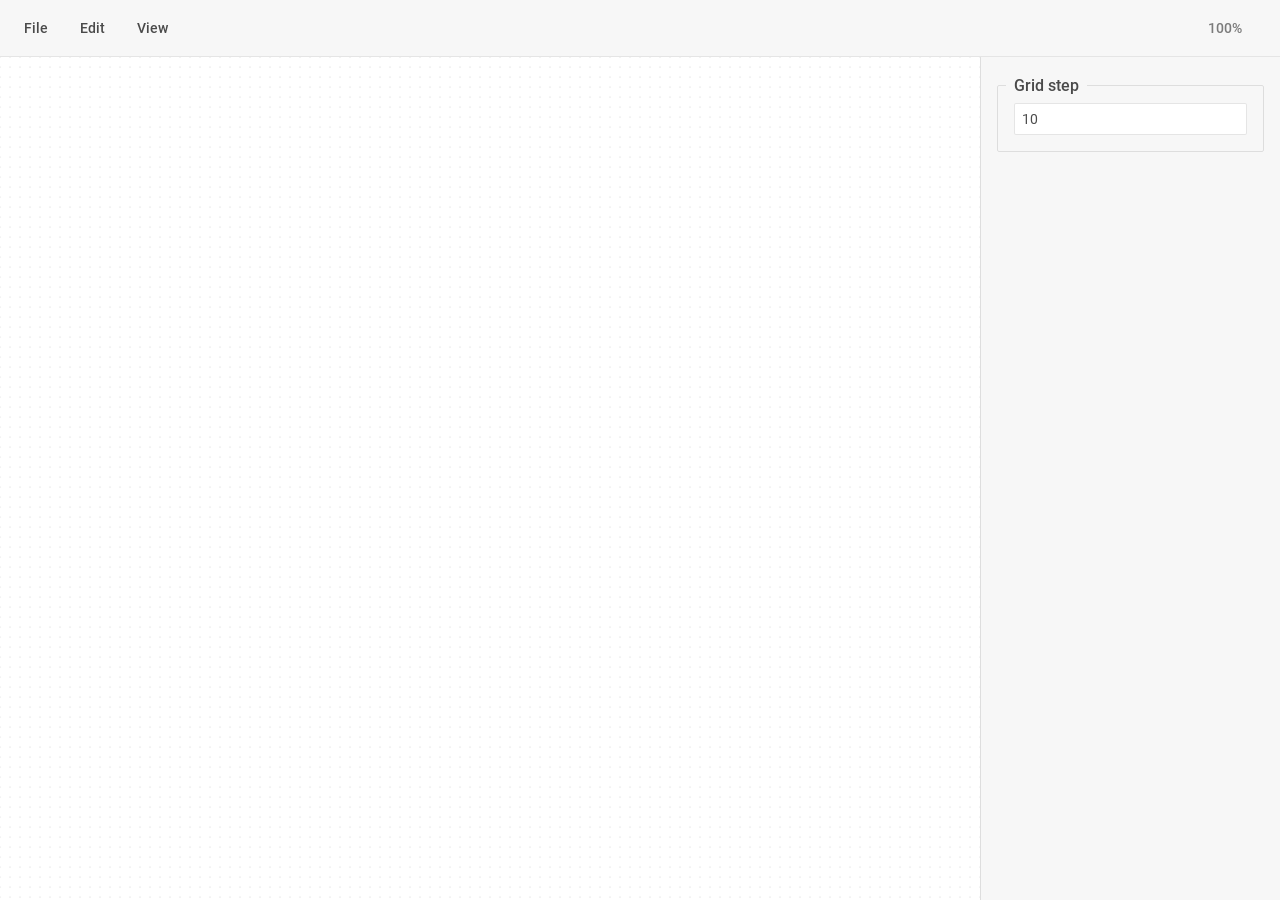
<file: editor.html>
<!DOCTYPE html>
<html>
  <head>
    <!-- meta block -->
    <title>Buxx || Org Graph</title>
    <meta name="description" content="" />
    <meta
      name="viewport"
      content="width=device-width, initial-scale=1.0"
      charset="utf-8"
    />

    <link
      rel="shortcut icon"
      href="./common/favicon/favicon.ico"
      type="image/x-icon"
    />
    <link rel="icon" href="./common/favicon/icon-16.png" sizes="16x16" />
    <link rel="icon" href="./common/favicon/icon-32.png" sizes="32x32" />
    <link rel="icon" href="./common/favicon/icon-48.png" sizes="48x48" />
    <link rel="icon" href="./common/favicon/icon-96.png" sizes="96x96" />
    <link rel="icon" href="./common/favicon/icon-144.png" sizes="144x144" />
    <!-- end meta block -->
    <link rel="stylesheet" href="./common/index.css?v=6.0.8" />
    <link rel="stylesheet" href="./codebase/diagramWithEditor.css?v=6.0.8" />
    <script
      type="text/javascript"
      src="./codebase/diagramWithEditor.js?v=6.0.8"
    ></script>
    <style>
      .dhx_sample-widget {
        height: 100%;
      }
    </style>
  </head>
  <body>
    <div class="dhx_sample-widget" id="editor"></div>
    <script>
      const editor = new dhx.DiagramEditor("editor", {
        type: "org",
        shapeType: "img-card",
        draggable: false,
      });

      const data = [
        {
          id: "1",
          text: "teambuxxcorp+.president@gmail.com",
          title: "Team Buxx",
          type: "img-card",
          width: 335,
          height: 90,
          headerColor: "#666CFF",
          fixed: false,
          editable: true,
          x: 14190,
          y: 0,
          stroke: "#FF9800",
          open: true,
          img: "",
        },
        {
          id: "2",
          text: "jfxzhang@gmail.com",
          title: "Edward",
          parent: 1,
          dir: "horizontal",
          type: "img-card",
          width: 335,
          height: 90,
          headerColor: "#00C7B5",
          fixed: false,
          editable: true,
          x: 4940,
          y: 130,
          stroke: "#00C7B5",
          open: true,
          img: "",
        },
        {
          id: "u1735841768127",
          parent: "1",
          headerColor: "#00C7B5",
          type: "img-card",
          width: 335,
          height: 90,
          title: "Richard",
          text: "rilee0418@livemail.tw",
          fixed: false,
          editable: true,
          x: 19320,
          y: 130,
          stroke: "#607D8B",
          open: true,
          img: "",
        },
        {
          id: "u1735841845484",
          parent: "2",
          headerColor: "#F4D679",
          type: "img-card",
          width: 335,
          height: 90,
          title: "",
          text: "shanshansun954@gmail.com",
          fixed: false,
          editable: true,
          x: 4630,
          y: 260,
          stroke: "#00C7B5",
          img: "",
          open: true,
        },
        {
          id: "u1735841845586",
          parent: "2",
          headerColor: "#03A9F4",
          type: "img-card",
          width: 335,
          height: 90,
          title: "Team Edward",
          text: "Jade2025",
          fixed: false,
          editable: true,
          x: 9755,
          y: 260,
          stroke: "#03A9F4",
          img: "",
          open: true,
        },
        {
          id: "u1735841846218",
          parent: "u1735841768127",
          headerColor: "#00C7B5",
          type: "img-card",
          width: 335,
          height: 90,
          title: "EDWARD",
          text: "jfxzhang+2@gmail.com",
          fixed: false,
          editable: true,
          x: 14250,
          y: 260,
          stroke: "#00C7B5",
          open: true,
          img: "",
        },
        {
          id: "u1735841846422",
          parent: "u1735841768127",
          headerColor: "#00C7B5",
          type: "img-card",
          width: 335,
          height: 90,
          title: "PAUL",
          text: "teambuxx.corp+paul01@gmail.com",
          fixed: false,
          editable: true,
          x: 23505,
          y: 260,
          stroke: "#03A9F4",
          img: "",
          open: true,
        },
        {
          id: "u1735842079371",
          parent: "u1735841846422",
          headerColor: "#00C7B5",
          type: "img-card",
          width: 335,
          height: 90,
          title: "EDWARD",
          text: "jfxzhang+3@gmail.com",
          fixed: false,
          editable: true,
          x: 23065,
          y: 390,
          stroke: "#03A9F4",
          img: "",
          open: true,
        },
        {
          id: "u1735842079598",
          parent: "u1735841846422",
          headerColor: "#F06292",
          type: "img-card",
          width: 335,
          height: 90,
          title: "Irene",
          text: "irene790122@gmail.com",
          fixed: false,
          editable: true,
          x: 28125,
          y: 390,
          stroke: "#F06292",
          img: "",
          open: true,
        },
        {
          id: "u1735842079802",
          parent: "u1735842079371",
          headerColor: "#00C7B5",
          type: "img-card",
          width: 335,
          height: 90,
          title: "RICHARD",
          text: "li9182720025@gmail.com",
          fixed: false,
          editable: true,
          x: 22945,
          y: 520,
          stroke: "#9575CD",
          img: "",
          open: true,
        },
        {
          id: "u1735842080228",
          parent: "u1735842079371",
          headerColor: "#607D8B",
          type: "img-card",
          width: 210,
          height: 90,
          title: "",
          text: "None",
          fixed: false,
          editable: true,
          x: 27625,
          y: 520,
          stroke: "#9575CD",
          img: "",
        },
        {
          id: "u1735880680685",
          parent: "u1735842079802",
          headerColor: "#666CFF",
          type: "img-card",
          width: 335,
          height: 90,
          title: "Team Buxx",
          text: "teambuxx.corp+member01@gmail.com",
          fixed: false,
          editable: true,
          x: 21195,
          y: 650,
          stroke: "#F06292",
          img: "",
          open: true,
        },
        {
          id: "u1735880680787",
          parent: "u1735842079802",
          headerColor: "#666CFF",
          type: "img-card",
          width: 335,
          height: 90,
          title: "Team Buxx",
          text: "teambuxx.corp+A_member01@gmail.com",
          fixed: false,
          editable: true,
          x: 25695,
          y: 650,
          stroke: "#FF9800",
          img: "",
          open: true,
        },
        {
          id: "u1735880681380",
          parent: "u1735880680685",
          headerColor: "#666CFF",
          type: "img-card",
          width: 335,
          height: 90,
          title: "TEAM BUXX",
          text: "teambuxx.corp+member02@gmail.com",
          fixed: false,
          editable: true,
          x: 19815,
          y: 780,
          stroke: "#FF9800",
          img: "",
          open: true,
        },
        {
          id: "u1735880681584",
          parent: "u1735880680685",
          headerColor: "#666CFF",
          type: "img-card",
          width: 335,
          height: 90,
          title: "TEAM BUXX",
          text: "teambuxx.corp+member03@gmail.com",
          fixed: false,
          editable: true,
          x: 22565,
          y: 780,
          stroke: "#FF9800",
          img: "",
          open: true,
        },
        {
          id: "u1735880681690",
          parent: "u1735880681380",
          headerColor: "#666CFF",
          type: "img-card",
          width: 335,
          height: 90,
          title: "TEAM BUXX",
          text: "teambuxx.corp+member04@gmail.com",
          fixed: false,
          editable: true,
          x: 19125,
          y: 910,
          stroke: "#607D8B",
          img: "",
          open: true,
        },
        {
          id: "u1735880681846",
          parent: "u1735880681380",
          headerColor: "#666CFF",
          type: "img-card",
          width: 335,
          height: 90,
          title: "TEAM BUXX",
          text: "teambuxx.corp+member05@gmail.com",
          fixed: false,
          editable: true,
          x: 20500,
          y: 910,
          stroke: "#607D8B",
          img: "",
          open: true,
        },
        {
          id: "u1735880682274",
          parent: "u1735880681584",
          headerColor: "#666CFF",
          type: "img-card",
          width: 335,
          height: 90,
          title: "TEAM BUXX",
          text: "teambuxx.corp+member06@gmail.com",
          fixed: false,
          editable: true,
          x: 21875,
          y: 910,
          stroke: "#607D8B",
          img: "",
          open: true,
        },
        {
          id: "u1735880682380",
          parent: "u1735880681584",
          headerColor: "#666CFF",
          type: "img-card",
          width: 335,
          height: 90,
          title: "TEAM BUXX",
          text: "teambuxx.corp+member07@gmail.com",
          fixed: false,
          editable: true,
          x: 23250,
          y: 910,
          stroke: "#607D8B",
          img: "",
          open: true,
        },
        {
          id: "u1735881022649",
          parent: "u1735880681690",
          headerColor: "#666CFF",
          type: "img-card",
          width: 335,
          height: 90,
          title: "Team Buxx",
          text: "teambuxx.corp+member08@gmail.com",
          fixed: false,
          editable: true,
          x: 19005,
          y: 1040,
          stroke: "#00C7B5",
          open: true,
          img: "",
        },
        {
          id: "u1735881022701",
          parent: "u1735881022649",
          headerColor: "#666CFF",
          type: "img-card",
          width: 335,
          height: 90,
          title: "TEAM BUXX",
          text: "teambuxx.corp+member12@gmail.com",
          fixed: false,
          editable: true,
          x: 18875,
          y: 1170,
          stroke: "#03A9F4",
          img: "",
          open: true,
        },
        {
          id: "u1735881022963",
          parent: "u1735880681846",
          headerColor: "#666CFF",
          type: "img-card",
          width: 335,
          height: 90,
          title: "TEAM BUXX",
          text: "teambuxx.corp+member09@gmail.com",
          fixed: false,
          editable: true,
          x: 20380,
          y: 1040,
          stroke: "#00C7B5",
          open: true,
          img: "",
        },
        {
          id: "u1735881023015",
          parent: "u1735881022963",
          headerColor: "#666CFF",
          type: "img-card",
          width: 335,
          height: 90,
          title: "TEAM BUXX",
          text: "teambuxx.corp+member13@gmail.com",
          fixed: false,
          editable: true,
          x: 20250,
          y: 1170,
          stroke: "#03A9F4",
          img: "",
          open: true,
        },
        {
          id: "u1735881023282",
          parent: "u1735881023015",
          headerColor: "#666CFF",
          type: "img-card",
          width: 335,
          height: 90,
          title: "TEAM BUXX",
          text: "teambuxx.corp+member17@gmail.com",
          fixed: false,
          editable: true,
          x: 20130,
          y: 1300,
          stroke: "#9575CD",
          img: "",
          open: true,
        },
        {
          id: "u1735881023340",
          parent: "u1735881023282",
          headerColor: "#666CFF",
          type: "img-card",
          width: 335,
          height: 90,
          title: "TEAM BUXX",
          text: "teambuxx.corp+member21@gmail.com",
          fixed: false,
          editable: true,
          x: 20000,
          y: 1430,
          stroke: "#F06292",
          img: "",
          open: true,
        },
        {
          id: "u1735881023448",
          parent: "u1735881022701",
          headerColor: "#666CFF",
          type: "img-card",
          width: 335,
          height: 90,
          title: "TEAM BUXX",
          text: "teambuxx.corp+member16@gmail.com",
          fixed: false,
          editable: true,
          x: 18755,
          y: 1300,
          stroke: "#9575CD",
          img: "",
          open: true,
        },
        {
          id: "u1735881023556",
          parent: "u1735881023448",
          headerColor: "#666CFF",
          type: "img-card",
          width: 335,
          height: 90,
          title: "TEAM BUXX",
          text: "teambuxx.corp+member20@gmail.com",
          fixed: false,
          editable: true,
          x: 18625,
          y: 1430,
          stroke: "#F06292",
          img: "",
          open: true,
        },
        {
          id: "u1735881023664",
          parent: "u1735880682274",
          headerColor: "#666CFF",
          type: "img-card",
          width: 335,
          height: 90,
          title: "TEAM BUXX",
          text: "teambuxx.corp+member10@gmail.com",
          fixed: false,
          editable: true,
          x: 21755,
          y: 1040,
          stroke: "#00C7B5",
          img: "",
          open: true,
        },
        {
          id: "u1735881024191",
          parent: "u1735880682380",
          headerColor: "#666CFF",
          type: "img-card",
          width: 335,
          height: 90,
          title: "TEAM BUXX",
          text: "teambuxx.corp+member11@gmail.com",
          fixed: false,
          editable: true,
          x: 23130,
          y: 1040,
          stroke: "#00C7B5",
          img: "",
          open: true,
        },
        {
          id: "u1735881024297",
          parent: "u1735881023664",
          headerColor: "#666CFF",
          type: "img-card",
          width: 335,
          height: 90,
          title: "TEAM BUXX",
          text: "teambuxx.corp+member14@gmail.com",
          fixed: false,
          editable: true,
          x: 21625,
          y: 1170,
          stroke: "#03A9F4",
          img: "",
          open: true,
        },
        {
          id: "u1735881024403",
          parent: "u1735881024191",
          headerColor: "#666CFF",
          type: "img-card",
          width: 335,
          height: 90,
          title: "TEAM BUXX",
          text: "teambuxx.corp+member15@gmail.com",
          fixed: false,
          editable: true,
          x: 23000,
          y: 1170,
          stroke: "#03A9F4",
          img: "",
          open: true,
        },
        {
          id: "u1735881024509",
          parent: "u1735881024297",
          headerColor: "#666CFF",
          type: "img-card",
          width: 335,
          height: 90,
          title: "TEAM BUXX",
          text: "teambuxx.corp+member18@gmail.com",
          fixed: false,
          editable: true,
          x: 21505,
          y: 1300,
          stroke: "#9575CD",
          img: "",
          open: true,
        },
        {
          id: "u1735881024615",
          parent: "u1735881024403",
          headerColor: "#666CFF",
          type: "img-card",
          width: 335,
          height: 90,
          title: "TEAM BUXX",
          text: "teambuxx.corp+member19@gmail.com",
          fixed: false,
          editable: true,
          x: 22880,
          y: 1300,
          stroke: "#9575CD",
          img: "",
          open: true,
        },
        {
          id: "u1735881024721",
          parent: "u1735881024509",
          headerColor: "#666CFF",
          type: "img-card",
          width: 335,
          height: 90,
          title: "TEAM BUXX",
          text: "teambuxx.corp+member22@gmail.com",
          fixed: false,
          editable: true,
          x: 21375,
          y: 1430,
          stroke: "#F06292",
          img: "",
          open: true,
        },
        {
          id: "u1735881024829",
          parent: "u1735881024615",
          headerColor: "#666CFF",
          type: "img-card",
          width: 335,
          height: 90,
          title: "TEAM BUXX",
          text: "teambuxx.corp+member23@gmail.com",
          fixed: false,
          editable: true,
          x: 22750,
          y: 1430,
          stroke: "#F06292",
          img: "",
          open: true,
        },
        {
          id: "u1735881382576",
          parent: "u1735881023340",
          headerColor: "#607D8B",
          type: "img-card",
          width: 210,
          height: 90,
          title: "",
          text: "None",
          fixed: false,
          editable: true,
          x: 20000,
          y: 1560,
          stroke: "#03A9F4",
          img: "",
        },
        {
          id: "u1735881382780",
          parent: "u1735881023282",
          headerColor: "#607D8B",
          type: "img-card",
          width: 210,
          height: 90,
          title: "",
          text: "None",
          fixed: false,
          editable: true,
          x: 20375,
          y: 1430,
          stroke: "#03A9F4",
          img: "",
        },
        {
          id: "u1735881383100",
          parent: "u1735881023015",
          headerColor: "#607D8B",
          type: "img-card",
          width: 210,
          height: 90,
          title: "",
          text: "None",
          fixed: false,
          editable: true,
          x: 20625,
          y: 1300,
          stroke: "#03A9F4",
          img: "",
        },
        {
          id: "u1735881383202",
          parent: "u1735881022963",
          headerColor: "#607D8B",
          type: "img-card",
          width: 210,
          height: 90,
          title: "",
          text: "None",
          fixed: false,
          editable: true,
          x: 20875,
          y: 1170,
          stroke: "#03A9F4",
          img: "",
        },
        {
          id: "u1735881383304",
          parent: "u1735880681846",
          headerColor: "#607D8B",
          type: "img-card",
          width: 210,
          height: 90,
          title: "",
          text: "None",
          fixed: false,
          editable: true,
          x: 21125,
          y: 1040,
          stroke: "#03A9F4",
          img: "",
        },
        {
          id: "u1735881384060",
          parent: "u1735881023556",
          headerColor: "#607D8B",
          type: "img-card",
          width: 210,
          height: 90,
          title: "",
          text: "None",
          fixed: false,
          editable: true,
          x: 18625,
          y: 1560,
          stroke: "#03A9F4",
          img: "",
        },
        {
          id: "u1735881384323",
          parent: "u1735881023448",
          headerColor: "#607D8B",
          type: "img-card",
          width: 210,
          height: 90,
          title: "",
          text: "None",
          fixed: false,
          editable: true,
          x: 19000,
          y: 1430,
          stroke: "#03A9F4",
          img: "",
        },
        {
          id: "u1735881384428",
          parent: "u1735881022701",
          headerColor: "#607D8B",
          type: "img-card",
          width: 210,
          height: 90,
          title: "",
          text: "None",
          fixed: false,
          editable: true,
          x: 19250,
          y: 1300,
          stroke: "#03A9F4",
          img: "",
        },
        {
          id: "u1735881384533",
          parent: "u1735881022649",
          headerColor: "#607D8B",
          type: "img-card",
          width: 210,
          height: 90,
          title: "",
          text: "None",
          fixed: false,
          editable: true,
          x: 19500,
          y: 1170,
          stroke: "#03A9F4",
          img: "",
        },
        {
          id: "u1735881384639",
          parent: "u1735880681690",
          headerColor: "#607D8B",
          type: "img-card",
          width: 210,
          height: 90,
          title: "",
          text: "None",
          fixed: false,
          editable: true,
          x: 19750,
          y: 1040,
          stroke: "#03A9F4",
          img: "",
        },
        {
          id: "u1735881384744",
          parent: "u1735881024721",
          headerColor: "#607D8B",
          type: "img-card",
          width: 210,
          height: 90,
          title: "",
          text: "None",
          fixed: false,
          editable: true,
          x: 21375,
          y: 1560,
          stroke: "#03A9F4",
          img: "",
        },
        {
          id: "u1735881384956",
          parent: "u1735881024829",
          headerColor: "#607D8B",
          type: "img-card",
          width: 210,
          height: 90,
          title: "",
          text: "None",
          fixed: false,
          editable: true,
          x: 22750,
          y: 1560,
          stroke: "#03A9F4",
          img: "",
        },
        {
          id: "u1735881385168",
          parent: "u1735881024615",
          headerColor: "#607D8B",
          type: "img-card",
          width: 210,
          height: 90,
          title: "",
          text: "None",
          fixed: false,
          editable: true,
          x: 23125,
          y: 1430,
          stroke: "#03A9F4",
          img: "",
        },
        {
          id: "u1735881385275",
          parent: "u1735881024403",
          headerColor: "#607D8B",
          type: "img-card",
          width: 210,
          height: 90,
          title: "",
          text: "None",
          fixed: false,
          editable: true,
          x: 23375,
          y: 1300,
          stroke: "#03A9F4",
          img: "",
        },
        {
          id: "u1735881385381",
          parent: "u1735881024191",
          headerColor: "#607D8B",
          type: "img-card",
          width: 210,
          height: 90,
          title: "",
          text: "None",
          fixed: false,
          editable: true,
          x: 23625,
          y: 1170,
          stroke: "#03A9F4",
          img: "",
        },
        {
          id: "u1735881385486",
          parent: "u1735880682380",
          headerColor: "#607D8B",
          type: "img-card",
          width: 210,
          height: 90,
          title: "",
          text: "None",
          fixed: false,
          editable: true,
          x: 23875,
          y: 1040,
          stroke: "#03A9F4",
          img: "",
        },
        {
          id: "u1735881385591",
          parent: "u1735881024509",
          headerColor: "#607D8B",
          type: "img-card",
          width: 210,
          height: 90,
          title: "",
          text: "None",
          fixed: false,
          editable: true,
          x: 21750,
          y: 1430,
          stroke: "#03A9F4",
          img: "",
        },
        {
          id: "u1735881385698",
          parent: "u1735881024297",
          headerColor: "#607D8B",
          type: "img-card",
          width: 210,
          height: 90,
          title: "",
          text: "None",
          fixed: false,
          editable: true,
          x: 22000,
          y: 1300,
          stroke: "#03A9F4",
          img: "",
        },
        {
          id: "u1735881385803",
          parent: "u1735881023664",
          headerColor: "#607D8B",
          type: "img-card",
          width: 210,
          height: 90,
          title: "",
          text: "None",
          fixed: false,
          editable: true,
          x: 22250,
          y: 1170,
          stroke: "#03A9F4",
          img: "",
        },
        {
          id: "u1735881385908",
          parent: "u1735880682274",
          headerColor: "#607D8B",
          type: "img-card",
          width: 210,
          height: 90,
          title: "",
          text: "None",
          fixed: false,
          editable: true,
          x: 22500,
          y: 1040,
          stroke: "#03A9F4",
          img: "",
        },
        {
          id: "u1735882050081",
          parent: "u1735841846218",
          headerColor: "#F06292",
          type: "img-card",
          width: 335,
          height: 90,
          title: "Team Paul",
          text: "teampaul.corp+president@gmail.com",
          fixed: false,
          editable: true,
          x: 14130,
          y: 390,
          stroke: "#F06292",
          img: "",
          open: true,
        },
        {
          id: "u1735882050194",
          parent: "u1735841846218",
          headerColor: "#607D8B",
          type: "img-card",
          width: 210,
          height: 90,
          title: "",
          text: "None",
          fixed: false,
          editable: true,
          x: 18375,
          y: 390,
          stroke: "#607D8B",
          img: "",
        },
        {
          id: "u1735882050302",
          parent: "u1735882050081",
          headerColor: "#F06292",
          type: "img-card",
          width: 335,
          height: 90,
          title: "Team Paul",
          text: "teampaul.corp+amber01@gmail.com",
          fixed: false,
          editable: true,
          x: 11690,
          y: 520,
          stroke: "#F06292",
          img: "",
          open: true,
        },
        {
          id: "u1735882050417",
          parent: "u1735882050081",
          headerColor: "#F06292",
          type: "img-card",
          width: 335,
          height: 90,
          title: "Team Charles",
          text: "coge04627+member01@gmail.com",
          fixed: false,
          editable: true,
          x: 15750,
          y: 520,
          stroke: "#F06292",
          img: "",
          open: true,
        },
        {
          id: "u1735882050528",
          parent: "u1735882050417",
          headerColor: "#F06292",
          type: "img-card",
          width: 335,
          height: 90,
          title: "Team Charles",
          text: "coge04627+member02@gmail.com",
          fixed: false,
          editable: true,
          x: 13940,
          y: 650,
          stroke: "#F06292",
          img: "",
          open: true,
        },
        {
          id: "u1735882050630",
          parent: "u1735882050417",
          headerColor: "#F06292",
          type: "img-card",
          width: 335,
          height: 90,
          title: "Team Charles",
          text: "coge04627+member03@gmail.com",
          fixed: false,
          editable: true,
          x: 16380,
          y: 650,
          stroke: "#F06292",
          img: "",
          open: true,
        },
        {
          id: "u1735882050890",
          parent: "u1735882050528",
          headerColor: "#F06292",
          type: "img-card",
          width: 335,
          height: 90,
          title: "Team Charles",
          text: "coge04627+member04@gmail.com",
          fixed: false,
          editable: true,
          x: 13630,
          y: 780,
          stroke: "#F06292",
          img: "",
          open: true,
        },
        {
          id: "u1735882050996",
          parent: "u1735882050630",
          headerColor: "#F06292",
          type: "img-card",
          width: 335,
          height: 90,
          title: "Team Charles",
          text: "coge04627+member05@gmail.com",
          fixed: false,
          editable: true,
          x: 14750,
          y: 780,
          stroke: "#F06292",
          img: "",
          open: true,
        },
        {
          id: "u1735882051102",
          parent: "u1735882050890",
          headerColor: "#F06292",
          type: "img-card",
          width: 335,
          height: 90,
          title: "Team Charles",
          text: "coge04627+member06@gmail.com",
          fixed: false,
          editable: true,
          x: 13500,
          y: 910,
          stroke: "#F06292",
          img: "",
          open: true,
        },
        {
          id: "u1735882051362",
          parent: "u1735882050996",
          headerColor: "#607D8B",
          type: "img-card",
          width: 210,
          height: 90,
          title: "",
          text: "None",
          fixed: false,
          editable: true,
          x: 14750,
          y: 910,
          stroke: "#607D8B",
          img: "",
        },
        {
          id: "u1735882051776",
          parent: "u1735882050528",
          headerColor: "#F06292",
          type: "img-card",
          width: 335,
          height: 90,
          title: "Team Charles",
          text: "coge04627+amanda01@gmail.com",
          fixed: false,
          editable: true,
          x: 14255,
          y: 780,
          stroke: "#F06292",
          img: "",
          open: true,
        },
        {
          id: "u1735882051881",
          parent: "u1735882050630",
          headerColor: "#666CFF",
          type: "img-card",
          width: 335,
          height: 90,
          title: "Team Buxx",
          text: "teambuxx.corp+C_member01@gmail.com",
          fixed: false,
          editable: true,
          x: 16565,
          y: 780,
          stroke: "#00C7B5",
          img: "",
          open: true,
        },
        {
          id: "u1735882052189",
          parent: "u1735882050302",
          headerColor: "#F06292",
          type: "img-card",
          width: 335,
          height: 90,
          title: "Team Paul",
          text: "teampaul.corp+amber02@gmail.com",
          fixed: false,
          editable: true,
          x: 10440,
          y: 650,
          stroke: "#F06292",
          img: "",
          open: true,
        },
        {
          id: "u1735882052343",
          parent: "u1735882050302",
          headerColor: "#F06292",
          type: "img-card",
          width: 335,
          height: 90,
          title: "Team Paul",
          text: "teampaul.corp+amber03@gmail.com",
          fixed: false,
          editable: true,
          x: 12070,
          y: 650,
          stroke: "#F06292",
          img: "",
          open: true,
        },
        {
          id: "u1735882052450",
          parent: "u1735882052189",
          headerColor: "#F06292",
          type: "img-card",
          width: 335,
          height: 90,
          title: "Team Paul",
          text: "teampaul.corp+amber04@gmail.com",
          fixed: false,
          editable: true,
          x: 10250,
          y: 780,
          stroke: "#F06292",
          img: "",
          open: true,
        },
        {
          id: "u1735882052552",
          parent: "u1735882052189",
          headerColor: "#F06292",
          type: "img-card",
          width: 335,
          height: 90,
          title: "Team Paul",
          text: "teampaul.corp+amber05@gmail.com",
          fixed: false,
          editable: true,
          x: 10625,
          y: 780,
          stroke: "#F06292",
          img: "",
          open: true,
        },
        {
          id: "u1735882053452",
          parent: "u1735882052343",
          headerColor: "#666CFF",
          type: "img-card",
          width: 335,
          height: 90,
          title: "Team Buxx",
          text: "teambuxx.corp+B_member01@gmail.com",
          fixed: false,
          editable: true,
          x: 12070,
          y: 780,
          stroke: "#00C7B5",
          img: "",
          open: true,
        },
        {
          id: "u1735882053816",
          parent: "u1735882052552",
          headerColor: "#607D8B",
          type: "img-card",
          width: 210,
          height: 90,
          title: "",
          text: "Nine",
          fixed: false,
          editable: true,
          x: 10625,
          y: 910,
          stroke: "#607D8B",
          img: "",
        },
        {
          id: "u1735893797086",
          parent: "u1735841845484",
          headerColor: "#00C7B5",
          type: "img-card",
          width: 335,
          height: 90,
          title: "Edward",
          text: "jfxzhang+1@gmail.com",
          fixed: false,
          editable: true,
          x: 4500,
          y: 390,
          stroke: "#00C7B5",
          img: "",
          open: true,
        },
        {
          id: "u1735893797188",
          parent: "u1735841845484",
          headerColor: "#607D8B",
          type: "img-card",
          width: 210,
          height: 90,
          title: "",
          text: "None",
          fixed: false,
          editable: true,
          x: 9375,
          y: 390,
          stroke: "#00C7B5",
          img: "",
        },
        {
          id: "u1735893798058",
          parent: "u1735893797086",
          headerColor: "#F4D679",
          type: "img-card",
          width: 335,
          height: 90,
          title: "",
          text: "1jeremyhuang@gmail.com",
          fixed: false,
          editable: true,
          x: 4380,
          y: 520,
          stroke: "#00C7B5",
          img: "",
          open: true,
        },
        {
          id: "u1735893798160",
          parent: "u1735893797086",
          headerColor: "#607D8B",
          type: "img-card",
          width: 210,
          height: 90,
          title: "",
          text: "None",
          fixed: false,
          editable: true,
          x: 9125,
          y: 520,
          stroke: "#00C7B5",
          img: "",
        },
        {
          id: "u1735893798727",
          parent: "u1735893798058",
          headerColor: "#F4D679",
          type: "img-card",
          width: 335,
          height: 90,
          title: "",
          text: "1jeremyhuang+1@gmail.com",
          fixed: false,
          editable: true,
          x: 2190,
          y: 650,
          stroke: "#00C7B5",
          img: "",
          open: true,
        },
        {
          id: "u1735893798831",
          parent: "u1735893798058",
          headerColor: "#F4D679",
          type: "img-card",
          width: 335,
          height: 90,
          title: "",
          text: "1jeremyhuang+2@gmail.com",
          fixed: false,
          editable: true,
          x: 6750,
          y: 650,
          stroke: "#00C7B5",
          img: "",
          open: true,
        },
        {
          id: "u1735893799042",
          parent: "u1735893798831",
          headerColor: "#F4D679",
          type: "img-card",
          width: 335,
          height: 90,
          title: "",
          text: "1jeremyhuang+4@gmail.com",
          fixed: false,
          editable: true,
          x: 6630,
          y: 780,
          stroke: "#00C7B5",
          img: "",
          open: true,
        },
        {
          id: "u1735893799773",
          parent: "u1735893798831",
          headerColor: "#607D8B",
          type: "img-card",
          width: 210,
          height: 90,
          title: "",
          text: "None",
          fixed: false,
          editable: true,
          x: 8875,
          y: 780,
          stroke: "#00C7B5",
          img: "",
        },
        {
          id: "u1735893800185",
          parent: "u1735893798727",
          headerColor: "#F4D679",
          type: "img-card",
          width: 335,
          height: 90,
          title: "",
          text: "1jeremyhuang+3@gmail.com",
          fixed: false,
          editable: true,
          x: 2070,
          y: 780,
          stroke: "#00C7B5",
          img: "",
          open: true,
        },
        {
          id: "u1735893800287",
          parent: "u1735893798727",
          headerColor: "#607D8B",
          type: "img-card",
          width: 210,
          height: 90,
          title: "",
          text: "None",
          fixed: false,
          editable: true,
          x: 4500,
          y: 780,
          stroke: "#00C7B5",
          img: "",
        },
        {
          id: "u1735893800907",
          parent: "u1735893799042",
          headerColor: "#F4D679",
          type: "img-card",
          width: 335,
          height: 90,
          title: "",
          text: "pwabby22@gmail.com",
          fixed: false,
          editable: true,
          x: 6500,
          y: 910,
          stroke: "#00C7B5",
          img: "",
          open: true,
        },
        {
          id: "u1735893801009",
          parent: "u1735893799042",
          headerColor: "#607D8B",
          type: "img-card",
          width: 210,
          height: 90,
          title: "",
          text: "None",
          fixed: false,
          editable: true,
          x: 8625,
          y: 910,
          stroke: "#607D8B",
          img: "",
        },
        {
          id: "u1735893801174",
          parent: "u1735893800907",
          headerColor: "#F4D679",
          type: "img-card",
          width: 335,
          height: 90,
          title: "",
          text: "pwabby22+1@gmail.com",
          fixed: false,
          editable: true,
          x: 6320,
          y: 1040,
          stroke: "#00C7B5",
          img: "",
          open: true,
        },
        {
          id: "u1735893801282",
          parent: "u1735893800907",
          headerColor: "#F4D679",
          type: "img-card",
          width: 335,
          height: 90,
          title: "",
          text: "pwabby22+2@gmail.com",
          fixed: false,
          editable: true,
          x: 8250,
          y: 1040,
          stroke: "#00C7B5",
          img: "",
          open: true,
        },
        {
          id: "u1735893801390",
          parent: "u1735893801282",
          headerColor: "#607D8B",
          type: "img-card",
          width: 210,
          height: 90,
          title: "",
          text: "None",
          fixed: false,
          editable: true,
          x: 8250,
          y: 1170,
          stroke: "#607D8B",
          img: "",
        },
        {
          id: "u1735893801853",
          parent: "u1735893801174",
          headerColor: "#666CFF",
          type: "img-card",
          width: 335,
          height: 90,
          title: "Team Buxx",
          text: "teambuxx.marketing+member01@gmail.com",
          fixed: false,
          editable: true,
          x: 6190,
          y: 1170,
          stroke: "#607D8B",
          img: "",
          open: true,
        },
        {
          id: "u1735893801962",
          parent: "u1735893801174",
          headerColor: "#607D8B",
          type: "img-card",
          width: 210,
          height: 90,
          title: "",
          text: "None",
          fixed: false,
          editable: true,
          x: 8000,
          y: 1170,
          stroke: "#607D8B",
          img: "",
        },
        {
          id: "u1735893802483",
          parent: "u1735893801853",
          headerColor: "#00C7B5",
          type: "img-card",
          width: 335,
          height: 90,
          title: "Richard",
          text: "l.i9182720025@gmail.com",
          fixed: false,
          editable: true,
          x: 6070,
          y: 1300,
          stroke: "#00C7B5",
          img: "",
          open: true,
        },
        {
          id: "u1735893802750",
          parent: "u1735893801853",
          headerColor: "#607D8B",
          type: "img-card",
          width: 210,
          height: 90,
          title: "",
          text: "None",
          fixed: false,
          editable: true,
          x: 7750,
          y: 1300,
          stroke: "#607D8B",
          img: "",
        },
        {
          id: "u1735894803716",
          parent: "u1735893802483",
          headerColor: "#666CFF",
          type: "img-card",
          width: 335,
          height: 90,
          title: "Team Buxx",
          text: "teambuxx.marketing+member00@gmail.com",
          fixed: false,
          editable: true,
          x: 5940,
          y: 1430,
          stroke: "#607D8B",
          img: "",
          open: true,
        },
        {
          id: "u1735894803834",
          parent: "u1735893802483",
          headerColor: "#607D8B",
          type: "img-card",
          width: 210,
          height: 90,
          title: "",
          text: "None",
          fixed: false,
          editable: true,
          x: 7500,
          y: 1430,
          stroke: "#607D8B",
          img: "",
        },
        {
          id: "u1735894804146",
          parent: "u1735894803716",
          headerColor: "#666CFF",
          type: "img-card",
          width: 335,
          height: 90,
          title: "Team Buxx",
          text: "teambuxx.marketing+member02@gmail.com",
          fixed: false,
          editable: true,
          x: 5320,
          y: 1560,
          stroke: "#607D8B",
          img: "",
          open: true,
        },
        {
          id: "u1735894804253",
          parent: "u1735894803716",
          headerColor: "#666CFF",
          type: "img-card",
          width: 335,
          height: 90,
          title: "Team Buxx",
          text: "teambuxx.marketing+member03@gmail.com",
          fixed: false,
          editable: true,
          x: 6690,
          y: 1560,
          stroke: "#607D8B",
          img: "",
          open: true,
        },
        {
          id: "u1735894804667",
          parent: "u1735894804146",
          headerColor: "#666CFF",
          type: "img-card",
          width: 335,
          height: 90,
          title: "Team Buxx",
          text: "teambuxx.marketing+member04@gmail.com",
          fixed: false,
          editable: true,
          x: 5000,
          y: 1690,
          stroke: "#607D8B",
          img: "",
          open: true,
        },
        {
          id: "u1735894804774",
          parent: "u1735894804146",
          headerColor: "#666CFF",
          type: "img-card",
          width: 335,
          height: 90,
          title: "Team Buxx",
          text: "teambuxx.marketing+member05@gmail.com",
          fixed: false,
          editable: true,
          x: 5755,
          y: 1690,
          stroke: "#607D8B",
          img: "",
          open: true,
        },
        {
          id: "u1735894804883",
          parent: "u1735894804253",
          headerColor: "#666CFF",
          type: "img-card",
          width: 335,
          height: 90,
          title: "Team Buxx",
          text: "teambuxx.marketing+member06@gmail.com",
          fixed: false,
          editable: true,
          x: 6380,
          y: 1690,
          stroke: "#607D8B",
          img: "",
          open: true,
        },
        {
          id: "u1735894804992",
          parent: "u1735894804253",
          headerColor: "#666CFF",
          type: "img-card",
          width: 335,
          height: 90,
          title: "Team Buxx",
          text: "teambuxx.marketing+member07@gmail.com",
          fixed: false,
          editable: true,
          x: 7005,
          y: 1690,
          stroke: "#607D8B",
          img: "",
          open: true,
        },
        {
          id: "u1735894805305",
          parent: "u1735894804667",
          headerColor: "#666CFF",
          type: "img-card",
          width: 335,
          height: 90,
          title: "Team Buxx",
          text: "teambuxx.marketing+member08@gmail.com",
          fixed: false,
          editable: true,
          x: 4880,
          y: 1820,
          stroke: "#607D8B",
          img: "",
          open: true,
        },
        {
          id: "u1735894805414",
          parent: "u1735894804774",
          headerColor: "#666CFF",
          type: "img-card",
          width: 335,
          height: 90,
          title: "Team Buxx",
          text: "teambuxx.marketing+member09@gmail.com",
          fixed: false,
          editable: true,
          x: 5625,
          y: 1820,
          stroke: "#607D8B",
          img: "",
          open: true,
        },
        {
          id: "u1735894805516",
          parent: "u1735894804667",
          headerColor: "#607D8B",
          type: "img-card",
          width: 210,
          height: 90,
          title: "",
          text: "None",
          fixed: false,
          editable: true,
          x: 5375,
          y: 1820,
          stroke: "#607D8B",
          img: "",
        },
        {
          id: "u1735894805732",
          parent: "u1735894804883",
          headerColor: "#666CFF",
          type: "img-card",
          width: 335,
          height: 90,
          title: "Team Buxx",
          text: "teambuxx.marketing+member10@gmail.com",
          fixed: false,
          editable: true,
          x: 6250,
          y: 1820,
          stroke: "#607D8B",
          img: "",
          open: true,
        },
        {
          id: "u1735894805843",
          parent: "u1735894804992",
          headerColor: "#666CFF",
          type: "img-card",
          width: 335,
          height: 90,
          title: "Team Buxx",
          text: "teambuxx.marketing+member11@gmail.com",
          fixed: false,
          editable: true,
          x: 6875,
          y: 1820,
          stroke: "#607D8B",
          img: "",
          open: true,
        },
        {
          id: "u1735894805953",
          parent: "u1735894805843",
          headerColor: "#607D8B",
          type: "img-card",
          width: 210,
          height: 90,
          title: "",
          text: "None",
          fixed: false,
          editable: true,
          x: 6875,
          y: 1950,
          stroke: "#607D8B",
          img: "",
        },
        {
          id: "u1735894806061",
          parent: "u1735894804992",
          headerColor: "#607D8B",
          type: "img-card",
          width: 210,
          height: 90,
          title: "",
          text: "None",
          fixed: false,
          editable: true,
          x: 7250,
          y: 1820,
          stroke: "#607D8B",
          img: "",
        },
        {
          id: "u1735894806169",
          parent: "u1735894805732",
          headerColor: "#607D8B",
          type: "img-card",
          width: 210,
          height: 90,
          title: "",
          text: "None",
          fixed: false,
          editable: true,
          x: 6250,
          y: 1950,
          stroke: "#607D8B",
          img: "",
        },
        {
          id: "u1735894806277",
          parent: "u1735894804883",
          headerColor: "#607D8B",
          type: "img-card",
          width: 210,
          height: 90,
          title: "",
          text: "None",
          fixed: false,
          editable: true,
          x: 6625,
          y: 1820,
          stroke: "#607D8B",
          img: "",
        },
        {
          id: "u1735894806891",
          parent: "u1735894805414",
          headerColor: "#607D8B",
          type: "img-card",
          width: 210,
          height: 90,
          title: "",
          text: "None",
          fixed: false,
          editable: true,
          x: 5625,
          y: 1950,
          stroke: "#607D8B",
          img: "",
        },
        {
          id: "u1735894806999",
          parent: "u1735894804774",
          headerColor: "#607D8B",
          type: "img-card",
          width: 210,
          height: 90,
          title: "",
          text: "None",
          fixed: false,
          editable: true,
          x: 6000,
          y: 1820,
          stroke: "#607D8B",
          img: "",
        },
        {
          id: "u1735894807567",
          parent: "u1735894805305",
          headerColor: "#607D8B",
          type: "img-card",
          width: 210,
          height: 90,
          title: "",
          text: "None",
          fixed: false,
          editable: true,
          x: 4750,
          y: 1950,
          stroke: "#607D8B",
          img: "",
        },
        {
          id: "u1735895319502",
          parent: "u1735894805305",
          headerColor: "#F4D679",
          type: "img-card",
          width: 335,
          height: 90,
          title: "",
          text: "pwabby22+3@gmail.com",
          fixed: false,
          editable: true,
          x: 5000,
          y: 1950,
          stroke: "#00C7B5",
          img: "",
          open: true,
        },
        {
          id: "u1735895319989",
          parent: "u1735895319502",
          headerColor: "#607D8B",
          type: "img-card",
          width: 210,
          height: 90,
          title: "",
          text: "None",
          fixed: false,
          editable: true,
          x: 5000,
          y: 2080,
          stroke: "#607D8B",
          img: "",
        },
        {
          id: "u1735895539913",
          parent: "u1735893800185",
          headerColor: "#F4D679",
          type: "img-card",
          width: 335,
          height: 90,
          title: "",
          text: "jennifer7705@gmail.com",
          fixed: false,
          editable: true,
          x: 1940,
          y: 910,
          stroke: "#00C7B5",
          img: "",
          open: true,
        },
        {
          id: "u1735895540021",
          parent: "u1735893800185",
          headerColor: "#607D8B",
          type: "img-card",
          width: 210,
          height: 90,
          title: "",
          text: "None",
          fixed: false,
          editable: true,
          x: 4250,
          y: 910,
          stroke: "#607D8B",
          img: "",
        },
        {
          id: "u1735895540129",
          parent: "u1735895539913",
          headerColor: "#F4D679",
          type: "img-card",
          width: 335,
          height: 90,
          title: "",
          text: "jennifer7705+1@gmail.com",
          fixed: false,
          editable: true,
          x: 1630,
          y: 1040,
          stroke: "#00C7B5",
          img: "",
          open: true,
        },
        {
          id: "u1735895540236",
          parent: "u1735895539913",
          headerColor: "#F4D679",
          type: "img-card",
          width: 335,
          height: 90,
          title: "",
          text: "jennifer7705+2@gmail.com",
          fixed: false,
          editable: true,
          x: 3755,
          y: 1040,
          stroke: "#00C7B5",
          img: "",
          open: true,
        },
        {
          id: "u1735895540343",
          parent: "u1735895540236",
          headerColor: "#F4D679",
          type: "img-card",
          width: 335,
          height: 90,
          title: "",
          text: "jennifer7705+4@gmail.com",
          fixed: false,
          editable: true,
          x: 3625,
          y: 1170,
          stroke: "#00C7B5",
          img: "",
          open: true,
        },
        {
          id: "u1735895540451",
          parent: "u1735895540236",
          headerColor: "#607D8B",
          type: "img-card",
          width: 210,
          height: 90,
          title: "",
          text: "None",
          fixed: false,
          editable: true,
          x: 4000,
          y: 1170,
          stroke: "#607D8B",
          img: "",
        },
        {
          id: "u1735895540559",
          parent: "u1735895540343",
          headerColor: "#607D8B",
          type: "img-card",
          width: 210,
          height: 90,
          title: "",
          text: "None",
          fixed: false,
          editable: true,
          x: 3625,
          y: 1300,
          stroke: "#607D8B",
          img: "",
        },
        {
          id: "u1735895541227",
          parent: "u1735895540129",
          headerColor: "#F4D679",
          type: "img-card",
          width: 335,
          height: 90,
          title: "",
          text: "jennifer7705+3@gmail.com",
          fixed: false,
          editable: true,
          x: 1500,
          y: 1170,
          stroke: "#00C7B5",
          img: "",
          open: true,
        },
        {
          id: "u1735895541336",
          parent: "u1735895540129",
          headerColor: "#607D8B",
          type: "img-card",
          width: 210,
          height: 90,
          title: "",
          text: "None",
          fixed: false,
          editable: true,
          x: 3375,
          y: 1170,
          stroke: "#607D8B",
          img: "",
        },
        {
          id: "u1735895541444",
          parent: "u1735895541227",
          headerColor: "#81D4FA",
          type: "img-card",
          width: 335,
          height: 90,
          title: "",
          text: "a0930856591@gmail.com",
          fixed: false,
          editable: true,
          x: 1380,
          y: 1300,
          stroke: "#00C7B5",
          img: "",
          open: true,
        },
        {
          id: "u1735895541551",
          parent: "u1735895541227",
          headerColor: "#607D8B",
          type: "img-card",
          width: 210,
          height: 90,
          title: "",
          text: "None",
          fixed: false,
          editable: true,
          x: 3125,
          y: 1300,
          stroke: "#607D8B",
          img: "",
        },
        {
          id: "u1735895541966",
          parent: "u1735895541444",
          headerColor: "#81D4FA",
          type: "img-card",
          width: 335,
          height: 90,
          title: "",
          text: "a0930856591+1@gmail.com",
          fixed: false,
          editable: true,
          x: 1070,
          y: 1430,
          stroke: "#00C7B5",
          img: "",
          open: true,
        },
        {
          id: "u1735895542175",
          parent: "u1735895541444",
          headerColor: "#81D4FA",
          type: "img-card",
          width: 335,
          height: 90,
          title: "",
          text: "a0930856591+2@gmail.com",
          fixed: false,
          editable: true,
          x: 2630,
          y: 1430,
          stroke: "#00C7B5",
          img: "",
          open: true,
        },
        {
          id: "u1735895542283",
          parent: "u1735895542175",
          headerColor: "#81D4FA",
          type: "img-card",
          width: 335,
          height: 90,
          title: "",
          text: "a0930856591+4@gmail.com",
          fixed: false,
          editable: true,
          x: 2500,
          y: 1560,
          stroke: "#00C7B5",
          img: "",
          open: true,
        },
        {
          id: "u1735895542392",
          parent: "u1735895542175",
          headerColor: "#607D8B",
          type: "img-card",
          width: 210,
          height: 90,
          title: "",
          text: "None",
          fixed: false,
          editable: true,
          x: 2875,
          y: 1560,
          stroke: "#607D8B",
          img: "",
        },
        {
          id: "u1735895542804",
          parent: "u1735895541966",
          headerColor: "#81D4FA",
          type: "img-card",
          width: 335,
          height: 90,
          title: "",
          text: "a0930856591+3@gmail.com",
          fixed: false,
          editable: true,
          x: 940,
          y: 1560,
          stroke: "#00C7B5",
          img: "",
          open: true,
        },
        {
          id: "u1735895542912",
          parent: "u1735895541966",
          headerColor: "#607D8B",
          type: "img-card",
          width: 210,
          height: 90,
          title: "",
          text: "None",
          fixed: false,
          editable: true,
          x: 2250,
          y: 1560,
          stroke: "#607D8B",
          img: "",
        },
        {
          id: "u1735895543222",
          parent: "u1735895542283",
          headerColor: "#607D8B",
          type: "img-card",
          width: 210,
          height: 90,
          title: "",
          text: "None",
          fixed: false,
          editable: true,
          x: 2500,
          y: 1690,
          stroke: "#607D8B",
          img: "",
        },
        {
          id: "u1735895543331",
          parent: "u1735895542804",
          headerColor: "#81D4FA",
          type: "img-card",
          width: 335,
          height: 90,
          title: "",
          text: "tan0601212@gmail.com",
          fixed: false,
          editable: true,
          x: 820,
          y: 1690,
          stroke: "#00C7B5",
          img: "",
          open: true,
        },
        {
          id: "u1735895543438",
          parent: "u1735895542804",
          headerColor: "#607D8B",
          type: "img-card",
          width: 210,
          height: 90,
          title: "",
          text: "None",
          fixed: false,
          editable: true,
          x: 2000,
          y: 1690,
          stroke: "#607D8B",
          img: "",
        },
        {
          id: "u1735895543547",
          parent: "u1735895543331",
          headerColor: "#81D4FA",
          type: "img-card",
          width: 335,
          height: 90,
          title: "",
          text: "aa0958953378@gmail.com",
          fixed: false,
          editable: true,
          x: 690,
          y: 1820,
          stroke: "#00C7B5",
          img: "",
          open: true,
        },
        {
          id: "u1735895543654",
          parent: "u1735895543331",
          headerColor: "#607D8B",
          type: "img-card",
          width: 210,
          height: 90,
          title: "",
          text: "None",
          fixed: false,
          editable: true,
          x: 1750,
          y: 1820,
          stroke: "#607D8B",
          img: "",
        },
        {
          id: "u1735895543966",
          parent: "u1735895543547",
          headerColor: "#81D4FA",
          type: "img-card",
          width: 335,
          height: 90,
          title: "",
          text: "aa0958953378+1@gmail.com",
          fixed: false,
          editable: true,
          x: 380,
          y: 1950,
          stroke: "#00C7B5",
          img: "",
          open: true,
        },
        {
          id: "u1735895544074",
          parent: "u1735895543547",
          headerColor: "#81D4FA",
          type: "img-card",
          width: 335,
          height: 90,
          title: "",
          text: "aa0958953378+2@gmail.com",
          fixed: false,
          editable: true,
          x: 1255,
          y: 1950,
          stroke: "#00C7B5",
          img: "",
          open: true,
        },
        {
          id: "u1735895544232",
          parent: "u1735895544074",
          headerColor: "#81D4FA",
          type: "img-card",
          width: 335,
          height: 90,
          title: "",
          text: "b0985872856@gmail.com",
          fixed: false,
          editable: true,
          x: 1125,
          y: 2080,
          stroke: "#00C7B5",
          img: "",
          open: true,
        },
        {
          id: "u1735895544339",
          parent: "u1735895544074",
          headerColor: "#607D8B",
          type: "img-card",
          width: 210,
          height: 90,
          title: "",
          text: "None",
          fixed: false,
          editable: true,
          x: 1500,
          y: 2080,
          stroke: "#607D8B",
          img: "",
        },
        {
          id: "u1735895544752",
          parent: "u1735895544232",
          headerColor: "#607D8B",
          type: "img-card",
          width: 210,
          height: 90,
          title: "",
          text: "None",
          fixed: false,
          editable: true,
          x: 1125,
          y: 2210,
          stroke: "#607D8B",
          img: "",
        },
        {
          id: "u1735895544961",
          parent: "u1735895543966",
          headerColor: "#81D4FA",
          type: "img-card",
          width: 335,
          height: 90,
          title: "",
          text: "maggic1725@kimo.com",
          fixed: false,
          editable: true,
          x: 250,
          y: 2080,
          stroke: "#00C7B5",
          img: "",
          open: true,
        },
        {
          id: "u1735895545068",
          parent: "u1735895543966",
          headerColor: "#607D8B",
          type: "img-card",
          width: 210,
          height: 90,
          title: "",
          text: "None",
          fixed: false,
          editable: true,
          x: 875,
          y: 2080,
          stroke: "#607D8B",
          img: "",
        },
        {
          id: "u1735895545380",
          parent: "u1735895544961",
          headerColor: "#81D4FA",
          type: "img-card",
          width: 335,
          height: 90,
          title: "",
          text: "aa0958953378+3@gmail.com",
          fixed: false,
          editable: true,
          x: 130,
          y: 2210,
          stroke: "#00C7B5",
          img: "",
          open: true,
        },
        {
          id: "u1735895545490",
          parent: "u1735895544961",
          headerColor: "#607D8B",
          type: "img-card",
          width: 210,
          height: 90,
          title: "",
          text: "None",
          fixed: false,
          editable: true,
          x: 625,
          y: 2210,
          stroke: "#607D8B",
          img: "",
        },
        {
          id: "u1735895545699",
          parent: "u1735895545380",
          headerColor: "#81D4FA",
          type: "img-card",
          width: 335,
          height: 90,
          title: "",
          text: "yrenmei1@gmail.com",
          fixed: false,
          editable: true,
          x: 0,
          y: 2340,
          stroke: "#00C7B5",
          img: "",
          open: true,
        },
        {
          id: "u1735895545807",
          parent: "u1735895545380",
          headerColor: "#607D8B",
          type: "img-card",
          width: 210,
          height: 90,
          title: "",
          text: "None",
          fixed: false,
          editable: true,
          x: 375,
          y: 2340,
          stroke: "#607D8B",
          img: "",
        },
        {
          id: "u1735895546118",
          parent: "u1735895545699",
          headerColor: "#607D8B",
          type: "img-card",
          width: 210,
          height: 90,
          title: "",
          text: "None",
          fixed: false,
          editable: true,
          x: 0,
          y: 2470,
          stroke: "#607D8B",
          img: "",
        },
        {
          id: "u1735932119555",
          parent: "u1735880680787",
          headerColor: "#666CFF",
          type: "img-card",
          width: 335,
          height: 90,
          title: "Team Buxx",
          text: "teambuxx.corp+A_member02@gmail.com",
          fixed: false,
          editable: true,
          x: 24815,
          y: 780,
          stroke: "#FF9800",
          img: "",
          open: true,
        },
        {
          id: "u1735932119975",
          parent: "u1735880680787",
          headerColor: "#666CFF",
          type: "img-card",
          width: 335,
          height: 90,
          title: "Team Buxx",
          text: "teambuxx.corp+A_member03@gmail.com",
          fixed: false,
          editable: true,
          x: 26565,
          y: 780,
          stroke: "#FF9800",
          img: "",
          open: true,
        },
        {
          id: "u1735932120808",
          parent: "u1735932119555",
          headerColor: "#666CFF",
          type: "img-card",
          width: 335,
          height: 90,
          title: "Team Buxx",
          text: "teambuxx.corp+A_member04@gmail.com",
          fixed: false,
          editable: true,
          x: 24375,
          y: 910,
          stroke: "#FF9800",
          img: "",
          open: true,
        },
        {
          id: "u1735932121019",
          parent: "u1735932119555",
          headerColor: "#666CFF",
          type: "img-card",
          width: 335,
          height: 90,
          title: "Team Buxx",
          text: "teambuxx.corp+A_member05@gmail.com",
          fixed: false,
          editable: true,
          x: 25250,
          y: 910,
          stroke: "#FF9800",
          img: "",
          open: true,
        },
        {
          id: "u1735932121127",
          parent: "u1735932119975",
          headerColor: "#666CFF",
          type: "img-card",
          width: 335,
          height: 90,
          title: "Team Buxx",
          text: "teambuxx.corp+A_member06@gmail.com",
          fixed: false,
          editable: true,
          x: 26125,
          y: 910,
          stroke: "#FF9800",
          img: "",
          open: true,
        },
        {
          id: "u1735932121336",
          parent: "u1735932119975",
          headerColor: "#666CFF",
          type: "img-card",
          width: 335,
          height: 90,
          title: "Team Buxx",
          text: "teambuxx.corp+A_member07@gmail.com",
          fixed: false,
          editable: true,
          x: 27000,
          y: 910,
          stroke: "#FF9800",
          img: "",
          open: true,
        },
        {
          id: "u1735932122002",
          parent: "u1735932120808",
          headerColor: "#666CFF",
          type: "img-card",
          width: 335,
          height: 90,
          title: "Team Buxx",
          text: "teambuxx.corp+A_member08@gmail.com",
          fixed: false,
          editable: true,
          x: 24255,
          y: 1040,
          stroke: "#FF9800",
          img: "",
          open: true,
        },
        {
          id: "u1735932122110",
          parent: "u1735932120808",
          headerColor: "#607D8B",
          type: "img-card",
          width: 210,
          height: 90,
          title: "",
          text: "None",
          fixed: false,
          editable: true,
          x: 24750,
          y: 1040,
          stroke: "#9575CD",
          img: "",
        },
        {
          id: "u1735932122422",
          parent: "u1735932121127",
          headerColor: "#666CFF",
          type: "img-card",
          width: 335,
          height: 90,
          title: "Team Buxx",
          text: "teambuxx.corp+A_member10@gmail.com",
          fixed: false,
          editable: true,
          x: 26005,
          y: 1040,
          stroke: "#FF9800",
          img: "",
          open: true,
        },
        {
          id: "u1735932122533",
          parent: "u1735932121127",
          headerColor: "#607D8B",
          type: "img-card",
          width: 210,
          height: 90,
          title: "",
          text: "None",
          fixed: false,
          editable: true,
          x: 26500,
          y: 1040,
          stroke: "#9575CD",
          img: "",
        },
        {
          id: "u1735932123045",
          parent: "u1735932121336",
          headerColor: "#666CFF",
          type: "img-card",
          width: 335,
          height: 90,
          title: "Team Buxx",
          text: "teambuxx.corp+A_member11@gmail.com",
          fixed: false,
          editable: true,
          x: 26880,
          y: 1040,
          stroke: "#FF9800",
          img: "",
          open: true,
        },
        {
          id: "u1735932123156",
          parent: "u1735932121336",
          headerColor: "#607D8B",
          type: "img-card",
          width: 210,
          height: 90,
          title: "",
          text: "None",
          fixed: false,
          editable: true,
          x: 27375,
          y: 1040,
          stroke: "#9575CD",
          img: "",
        },
        {
          id: "u1735932123617",
          parent: "u1735932123045",
          headerColor: "#666CFF",
          type: "img-card",
          width: 335,
          height: 90,
          title: "Team Buxx",
          text: "teambuxx.corp+A_member15@gmail.com",
          fixed: false,
          editable: true,
          x: 26750,
          y: 1170,
          stroke: "#FF9800",
          img: "",
          open: true,
        },
        {
          id: "u1735932123876",
          parent: "u1735932123045",
          headerColor: "#607D8B",
          type: "img-card",
          width: 210,
          height: 90,
          title: "",
          text: "None",
          fixed: false,
          editable: true,
          x: 27125,
          y: 1170,
          stroke: "#9575CD",
          img: "",
        },
        {
          id: "u1735932124085",
          parent: "u1735932123617",
          headerColor: "#607D8B",
          type: "img-card",
          width: 210,
          height: 90,
          title: "",
          text: "None",
          fixed: false,
          editable: true,
          x: 26750,
          y: 1300,
          stroke: "#9575CD",
          img: "",
        },
        {
          id: "u1735932124446",
          parent: "u1735932122422",
          headerColor: "#666CFF",
          type: "img-card",
          width: 335,
          height: 90,
          title: "Team Buxx",
          text: "teambuxx.corp+A_member14@gmail.com",
          fixed: false,
          editable: true,
          x: 25875,
          y: 1170,
          stroke: "#FF9800",
          img: "",
          open: true,
        },
        {
          id: "u1735932124554",
          parent: "u1735932122002",
          headerColor: "#666CFF",
          type: "img-card",
          width: 335,
          height: 90,
          title: "Team Buxx",
          text: "teambuxx.corp+A_member12@gmail.com",
          fixed: false,
          editable: true,
          x: 24125,
          y: 1170,
          stroke: "#FF9800",
          img: "",
          open: true,
        },
        {
          id: "u1735932124765",
          parent: "u1735932122002",
          headerColor: "#607D8B",
          type: "img-card",
          width: 210,
          height: 90,
          title: "",
          text: "None",
          fixed: false,
          editable: true,
          x: 24500,
          y: 1170,
          stroke: "#9575CD",
          img: "",
        },
        {
          id: "u1735932125075",
          parent: "u1735932124554",
          headerColor: "#607D8B",
          type: "img-card",
          width: 210,
          height: 90,
          title: "",
          text: "None",
          fixed: false,
          editable: true,
          x: 24125,
          y: 1300,
          stroke: "#9575CD",
          img: "",
        },
        {
          id: "u1738248589316",
          parent: "u1735932121019",
          headerColor: "#666CFF",
          type: "img-card",
          width: 335,
          height: 90,
          title: "Team Buxx",
          text: "teambuxx.corp+A_member09@gmail.com",
          fixed: false,
          editable: true,
          x: 25130,
          y: 1040,
          stroke: "#FF9800",
          img: "",
          open: true,
        },
        {
          id: "u1738248589477",
          parent: "u1738248589316",
          headerColor: "#666CFF",
          type: "img-card",
          width: 335,
          height: 90,
          title: "Team Buxx",
          text: "teambuxx.corp+A_member13@gmail.com",
          fixed: false,
          editable: true,
          x: 25000,
          y: 1170,
          stroke: "#FF9800",
          img: "",
          open: true,
        },
        {
          id: "u1738248589579",
          parent: "u1735932121019",
          headerColor: "#607D8B",
          type: "img-card",
          width: 210,
          height: 90,
          title: "",
          text: "None",
          fixed: false,
          editable: true,
          x: 25625,
          y: 1040,
          stroke: "#9575CD",
          img: "",
        },
        {
          id: "u1738248590149",
          parent: "u1738248589316",
          headerColor: "#607D8B",
          type: "img-card",
          width: 210,
          height: 90,
          title: "",
          text: "None",
          fixed: false,
          editable: true,
          x: 25375,
          y: 1170,
          stroke: "#9575CD",
          img: "",
        },
        {
          id: "u1738248590358",
          parent: "u1738248589477",
          headerColor: "#607D8B",
          type: "img-card",
          width: 210,
          height: 90,
          title: "",
          text: "None",
          fixed: false,
          editable: true,
          x: 25000,
          y: 1300,
          stroke: "#9575CD",
          img: "",
        },
        {
          id: "u1738248590875",
          parent: "u1735932122422",
          headerColor: "#607D8B",
          type: "img-card",
          width: 210,
          height: 90,
          title: "",
          text: "None",
          fixed: false,
          editable: true,
          x: 26250,
          y: 1170,
          stroke: "#9575CD",
          img: "",
        },
        {
          id: "u1738248591084",
          parent: "u1735932124446",
          headerColor: "#607D8B",
          type: "img-card",
          width: 210,
          height: 90,
          title: "",
          text: "None",
          fixed: false,
          editable: true,
          x: 25875,
          y: 1300,
          stroke: "#9575CD",
          img: "",
        },
        {
          id: "u1738250167663",
          parent: "u1735882051881",
          headerColor: "#666CFF",
          type: "img-card",
          width: 335,
          height: 90,
          title: "Team Buxx",
          text: "teambuxx.corp+C_member02@gmail.com",
          fixed: false,
          editable: true,
          x: 15815,
          y: 910,
          stroke: "#00C7B5",
          img: "",
          open: true,
        },
        {
          id: "u1738250167870",
          parent: "u1735882051881",
          headerColor: "#666CFF",
          type: "img-card",
          width: 335,
          height: 90,
          title: "Team Buxx",
          text: "teambuxx.corp+C_member03@gmail.com",
          fixed: false,
          editable: true,
          x: 17445,
          y: 910,
          stroke: "#00C7B5",
          img: "",
          open: true,
        },
        {
          id: "u1738250168285",
          parent: "u1738250167663",
          headerColor: "#666CFF",
          type: "img-card",
          width: 335,
          height: 90,
          title: "Team Buxx",
          text: "teambuxx.corp+C_member04@gmail.com",
          fixed: false,
          editable: true,
          x: 15255,
          y: 1040,
          stroke: "#00C7B5",
          img: "",
          open: true,
        },
        {
          id: "u1738250168391",
          parent: "u1738250167663",
          headerColor: "#666CFF",
          type: "img-card",
          width: 335,
          height: 90,
          title: "Team Buxx",
          text: "teambuxx.corp+C_member05@gmail.com",
          fixed: false,
          editable: true,
          x: 16130,
          y: 1040,
          stroke: "#00C7B5",
          img: "",
          open: true,
        },
        {
          id: "u1738250168497",
          parent: "u1738250167870",
          headerColor: "#666CFF",
          type: "img-card",
          width: 335,
          height: 90,
          title: "Team Buxx",
          text: "teambuxx.corp+C_member06@gmail.com",
          fixed: false,
          editable: true,
          x: 17255,
          y: 1040,
          stroke: "#00C7B5",
          img: "",
          open: true,
        },
        {
          id: "u1738250168603",
          parent: "u1738250167870",
          headerColor: "#666CFF",
          type: "img-card",
          width: 335,
          height: 90,
          title: "Team Buxx",
          text: "teambuxx.corp+C_member07@gmail.com",
          fixed: false,
          editable: true,
          x: 18000,
          y: 1040,
          stroke: "#00C7B5",
          img: "",
          open: true,
        },
        {
          id: "u1738250169423",
          parent: "u1738250168285",
          headerColor: "#666CFF",
          type: "img-card",
          width: 335,
          height: 90,
          title: "Team Buxx",
          text: "teambuxx.corp+C_member08@gmail.com",
          fixed: false,
          editable: true,
          x: 15125,
          y: 1170,
          stroke: "#00C7B5",
          img: "",
          open: true,
        },
        {
          id: "u1738250170169",
          parent: "u1735882053452",
          headerColor: "#666CFF",
          type: "img-card",
          width: 335,
          height: 90,
          title: "Team Buxx",
          text: "teambuxx.corp+B_member02@gmail.com",
          fixed: false,
          editable: true,
          x: 11440,
          y: 910,
          stroke: "#00C7B5",
          img: "",
          open: true,
        },
        {
          id: "u1738250170275",
          parent: "u1735882053452",
          headerColor: "#666CFF",
          type: "img-card",
          width: 335,
          height: 90,
          title: "Team Buxx",
          text: "teambuxx.corp+B_member03@gmail.com",
          fixed: false,
          editable: true,
          x: 12690,
          y: 910,
          stroke: "#00C7B5",
          img: "",
          open: true,
        },
        {
          id: "u1738250170379",
          parent: "u1738250170169",
          headerColor: "#666CFF",
          type: "img-card",
          width: 335,
          height: 90,
          title: "Team Buxx",
          text: "teambuxx.corp+B_member04@gmail.com",
          fixed: false,
          editable: true,
          x: 11130,
          y: 1040,
          stroke: "#00C7B5",
          img: "",
          open: true,
        },
        {
          id: "u1738250170483",
          parent: "u1738250170169",
          headerColor: "#666CFF",
          type: "img-card",
          width: 335,
          height: 90,
          title: "Team Buxx",
          text: "teambuxx.corp+B_member05@gmail.com",
          fixed: false,
          editable: true,
          x: 11755,
          y: 1040,
          stroke: "#00C7B5",
          img: "",
          open: true,
        },
        {
          id: "u1738250170587",
          parent: "u1738250170275",
          headerColor: "#666CFF",
          type: "img-card",
          width: 335,
          height: 90,
          title: "Team Buxx",
          text: "teambuxx.corp+B_member06@gmail.com",
          fixed: false,
          editable: true,
          x: 12380,
          y: 1040,
          stroke: "#00C7B5",
          img: "",
          open: true,
        },
        {
          id: "u1738250170691",
          parent: "u1738250170275",
          headerColor: "#666CFF",
          type: "img-card",
          width: 335,
          height: 90,
          title: "Team Buxx",
          text: "teambuxx.corp+B_member07@gmail.com",
          fixed: false,
          editable: true,
          x: 13005,
          y: 1040,
          stroke: "#00C7B5",
          img: "",
          open: true,
        },
        {
          id: "u1738250171151",
          parent: "u1738250170379",
          headerColor: "#666CFF",
          type: "img-card",
          width: 335,
          height: 90,
          title: "Team Buxx",
          text: "teambuxx.corp+B_member08@gmail.com",
          fixed: false,
          editable: true,
          x: 11000,
          y: 1170,
          stroke: "#00C7B5",
          img: "",
          open: true,
        },
        {
          id: "u1738250172084",
          parent: "u1738250170587",
          headerColor: "#666CFF",
          type: "img-card",
          width: 335,
          height: 90,
          title: "Team Buxx",
          text: "teambuxx.corp+B_member10@gmail.com",
          fixed: false,
          editable: true,
          x: 12250,
          y: 1170,
          stroke: "#00C7B5",
          img: "",
          open: true,
        },
        {
          id: "u1738250172191",
          parent: "u1738250170691",
          headerColor: "#666CFF",
          type: "img-card",
          width: 335,
          height: 90,
          title: "Team Buxx",
          text: "teambuxx.corp+B_member11@gmail.com",
          fixed: false,
          editable: true,
          x: 12875,
          y: 1170,
          stroke: "#00C7B5",
          img: "",
          open: true,
        },
        {
          id: "u1738250172713",
          parent: "u1738250170483",
          headerColor: "#666CFF",
          type: "img-card",
          width: 335,
          height: 90,
          title: "Team Buxx",
          text: "teambuxx.corp+B_member09@gmail.com",
          fixed: false,
          editable: true,
          x: 11625,
          y: 1170,
          stroke: "#00C7B5",
          img: "",
          open: true,
        },
        {
          id: "u1738250173127",
          parent: "u1738250170379",
          headerColor: "#607D8B",
          type: "img-card",
          width: 210,
          height: 90,
          title: "",
          text: "None",
          fixed: false,
          editable: true,
          x: 11375,
          y: 1170,
          stroke: "#607D8B",
          img: "",
        },
        {
          id: "u1738250173336",
          parent: "u1738250171151",
          headerColor: "#607D8B",
          type: "img-card",
          width: 210,
          height: 90,
          title: "",
          text: "None",
          fixed: false,
          editable: true,
          x: 11000,
          y: 1300,
          stroke: "#607D8B",
          img: "",
        },
        {
          id: "u1738250173444",
          parent: "u1738250172713",
          headerColor: "#607D8B",
          type: "img-card",
          width: 210,
          height: 90,
          title: "",
          text: "None",
          fixed: false,
          editable: true,
          x: 11625,
          y: 1300,
          stroke: "#607D8B",
          img: "",
        },
        {
          id: "u1738250173546",
          parent: "u1738250170483",
          headerColor: "#607D8B",
          type: "img-card",
          width: 210,
          height: 90,
          title: "",
          text: "None",
          fixed: false,
          editable: true,
          x: 12000,
          y: 1170,
          stroke: "#607D8B",
          img: "",
        },
        {
          id: "u1738250173710",
          parent: "u1738250172084",
          headerColor: "#607D8B",
          type: "img-card",
          width: 210,
          height: 90,
          title: "",
          text: "None",
          fixed: false,
          editable: true,
          x: 12250,
          y: 1300,
          stroke: "#607D8B",
          img: "",
        },
        {
          id: "u1738250173812",
          parent: "u1738250170587",
          headerColor: "#607D8B",
          type: "img-card",
          width: 210,
          height: 90,
          title: "",
          text: "None",
          fixed: false,
          editable: true,
          x: 12625,
          y: 1170,
          stroke: "#607D8B",
          img: "",
        },
        {
          id: "u1738250173979",
          parent: "u1738250170691",
          headerColor: "#607D8B",
          type: "img-card",
          width: 210,
          height: 90,
          title: "",
          text: "None",
          fixed: false,
          editable: true,
          x: 13250,
          y: 1170,
          stroke: "#607D8B",
          img: "",
        },
        {
          id: "u1738250174087",
          parent: "u1738250172191",
          headerColor: "#607D8B",
          type: "img-card",
          width: 210,
          height: 90,
          title: "",
          text: "None",
          fixed: false,
          editable: true,
          x: 12875,
          y: 1300,
          stroke: "#607D8B",
          img: "",
        },
        {
          id: "u1738250175813",
          parent: "u1738250168285",
          headerColor: "#607D8B",
          type: "img-card",
          width: 210,
          height: 90,
          title: "",
          text: "None",
          fixed: false,
          editable: true,
          x: 15500,
          y: 1170,
          stroke: "#607D8B",
          img: "",
        },
        {
          id: "u1738250175915",
          parent: "u1738250169423",
          headerColor: "#607D8B",
          type: "img-card",
          width: 210,
          height: 90,
          title: "",
          text: "None",
          fixed: false,
          editable: true,
          x: 15125,
          y: 1300,
          stroke: "#607D8B",
          img: "",
        },
        {
          id: "u1738250176233",
          parent: "u1738250168603",
          headerColor: "#607D8B",
          type: "img-card",
          width: 210,
          height: 90,
          title: "",
          text: "None",
          fixed: false,
          editable: true,
          x: 18000,
          y: 1170,
          stroke: "#607D8B",
          img: "",
        },
        {
          id: "u1738251197087",
          parent: "u1735882052450",
          headerColor: "#607D8B",
          type: "img-card",
          width: 210,
          height: 90,
          title: "",
          text: "None",
          fixed: false,
          editable: true,
          x: 10250,
          y: 910,
          stroke: "#607D8B",
          img: "",
        },
        {
          id: "u1738251197653",
          parent: "u1735882050890",
          headerColor: "#607D8B",
          type: "img-card",
          width: 210,
          height: 90,
          title: "",
          text: "None",
          fixed: false,
          editable: true,
          x: 13875,
          y: 910,
          stroke: "#607D8B",
          img: "",
        },
        {
          id: "u1738251197761",
          parent: "u1735882051102",
          headerColor: "#607D8B",
          type: "img-card",
          width: 210,
          height: 90,
          title: "",
          text: "None",
          fixed: false,
          editable: true,
          x: 13500,
          y: 1040,
          stroke: "#607D8B",
          img: "",
        },
        {
          id: "u1738251621819",
          parent: "u1738250168497",
          headerColor: "#666CFF",
          type: "img-card",
          width: 335,
          height: 90,
          title: "Team Buxx",
          text: "teambuxx.corp+C_member10@gmail.com",
          fixed: false,
          editable: true,
          x: 17125,
          y: 1170,
          stroke: "#00C7B5",
          img: "",
          open: true,
        },
        {
          id: "u1738251622027",
          parent: "u1738250168497",
          headerColor: "#607D8B",
          type: "img-card",
          width: 210,
          height: 90,
          title: "",
          text: "None",
          fixed: false,
          editable: true,
          x: 17750,
          y: 1170,
          stroke: "#607D8B",
          img: "",
        },
        {
          id: "u1738251622390",
          parent: "u1738251621819",
          headerColor: "#666CFF",
          type: "img-card",
          width: 335,
          height: 90,
          title: "Team Buxx",
          text: "teambuxx.corp+C_member14@gmail.com",
          fixed: false,
          editable: true,
          x: 17005,
          y: 1300,
          stroke: "#00C7B5",
          img: "",
          open: true,
        },
        {
          id: "u1738251622498",
          parent: "u1738251622390",
          headerColor: "#666CFF",
          type: "img-card",
          width: 335,
          height: 90,
          title: "Team Buxx",
          text: "teambuxx.corp+C_member18@gmail.com",
          fixed: false,
          editable: true,
          x: 16875,
          y: 1430,
          stroke: "#00C7B5",
          img: "",
          open: true,
        },
        {
          id: "u1738251622606",
          parent: "u1738251622498",
          headerColor: "#607D8B",
          type: "img-card",
          width: 210,
          height: 90,
          title: "",
          text: "None",
          fixed: false,
          editable: true,
          x: 16875,
          y: 1560,
          stroke: "#607D8B",
          img: "",
        },
        {
          id: "u1738251623323",
          parent: "u1738251621819",
          headerColor: "#607D8B",
          type: "img-card",
          width: 210,
          height: 90,
          title: "",
          text: "None",
          fixed: false,
          editable: true,
          x: 17500,
          y: 1300,
          stroke: "#607D8B",
          img: "",
        },
        {
          id: "u1738251623475",
          parent: "u1738251622390",
          headerColor: "#607D8B",
          type: "img-card",
          width: 210,
          height: 90,
          title: "",
          text: "None",
          fixed: false,
          editable: true,
          x: 17250,
          y: 1430,
          stroke: "#607D8B",
          img: "",
        },
        {
          id: "u1738251795715",
          parent: "u1738250168391",
          headerColor: "#666CFF",
          type: "img-card",
          width: 335,
          height: 90,
          title: "Team Buxx",
          text: "teambuxx.corp+C_member09@gmail.com",
          fixed: false,
          editable: true,
          x: 16000,
          y: 1170,
          stroke: "#00C7B5",
          img: "",
          open: true,
        },
        {
          id: "u1738251795821",
          parent: "u1738251795715",
          headerColor: "#666CFF",
          type: "img-card",
          width: 335,
          height: 90,
          title: "Team Buxx",
          text: "teambuxx.corp+C_member13@gmail.com",
          fixed: false,
          editable: true,
          x: 15880,
          y: 1300,
          stroke: "#00C7B5",
          img: "",
          open: true,
        },
        {
          id: "u1738251795929",
          parent: "u1738251795821",
          headerColor: "#666CFF",
          type: "img-card",
          width: 335,
          height: 90,
          title: "Team Buxx",
          text: "teambuxx.corp+C_member17@gmail.com",
          fixed: false,
          editable: true,
          x: 15750,
          y: 1430,
          stroke: "#00C7B5",
          img: "",
          open: true,
        },
        {
          id: "u1738251796037",
          parent: "u1738251795929",
          headerColor: "#607D8B",
          type: "img-card",
          width: 210,
          height: 90,
          title: "",
          text: "None",
          fixed: false,
          editable: true,
          x: 15750,
          y: 1560,
          stroke: "#607D8B",
          img: "",
        },
        {
          id: "u1738251796194",
          parent: "u1738251795821",
          headerColor: "#607D8B",
          type: "img-card",
          width: 210,
          height: 90,
          title: "",
          text: "None",
          fixed: false,
          editable: true,
          x: 16125,
          y: 1430,
          stroke: "#607D8B",
          img: "",
        },
        {
          id: "u1738251796301",
          parent: "u1738251795715",
          headerColor: "#607D8B",
          type: "img-card",
          width: 210,
          height: 90,
          title: "",
          text: "None",
          fixed: false,
          editable: true,
          x: 16375,
          y: 1300,
          stroke: "#607D8B",
          img: "",
        },
        {
          id: "u1738251796408",
          parent: "u1738250168391",
          headerColor: "#607D8B",
          type: "img-card",
          width: 210,
          height: 90,
          title: "",
          text: "None",
          fixed: false,
          editable: true,
          x: 16625,
          y: 1170,
          stroke: "#607D8B",
          img: "",
        },
        {
          from: 1,
          to: "2",
          id: "u1735840588446",
          type: "line",
          connectType: "elbow",
          stroke: "#CCC",
          strokeType: "line",
          strokeWidth: 2,
          cornersRadius: 0,
          backArrow: "none",
          forwardArrow: "none",
          points: [
            { x: 14358, y: 90 },
            { x: 14358, y: 110 },
            { x: 5108, y: 110 },
            { x: 5108, y: 130 },
          ],
          width: 9250,
          height: 40,
          x: 14358,
          y: 90,
        },
        {
          from: "1",
          to: "u1735841768127",
          id: "u1735841768128",
          type: "line",
          connectType: "elbow",
          stroke: "#CCC",
          strokeType: "line",
          strokeWidth: 2,
          cornersRadius: 0,
          backArrow: "none",
          forwardArrow: "none",
          points: [
            { x: 14358, y: 90 },
            { x: 14358, y: 110 },
            { x: 19488, y: 110 },
            { x: 19488, y: 130 },
          ],
          width: 5130,
          height: 40,
          x: 14358,
          y: 90,
        },
        {
          from: "2",
          to: "u1735841845484",
          id: "u1735841845485",
          type: "line",
          connectType: "elbow",
          stroke: "#CCC",
          strokeType: "line",
          strokeWidth: 2,
          cornersRadius: 0,
          backArrow: "none",
          forwardArrow: "none",
          points: [
            { x: 5108, y: 220 },
            { x: 5108, y: 240 },
            { x: 4798, y: 240 },
            { x: 4798, y: 260 },
          ],
          width: 310,
          height: 40,
          x: 5108,
          y: 220,
        },
        {
          from: "2",
          to: "u1735841845586",
          id: "u1735841845587",
          type: "line",
          connectType: "elbow",
          stroke: "#CCC",
          strokeType: "line",
          strokeWidth: 2,
          cornersRadius: 0,
          backArrow: "none",
          forwardArrow: "none",
          points: [
            { x: 5108, y: 220 },
            { x: 5108, y: 240 },
            { x: 9923, y: 240 },
            { x: 9923, y: 260 },
          ],
          width: 4815,
          height: 40,
          x: 5108,
          y: 220,
        },
        {
          from: "u1735841768127",
          to: "u1735841846218",
          id: "u1735841846219",
          type: "line",
          connectType: "elbow",
          stroke: "#CCC",
          strokeType: "line",
          strokeWidth: 2,
          cornersRadius: 0,
          backArrow: "none",
          forwardArrow: "none",
          points: [
            { x: 19488, y: 220 },
            { x: 19488, y: 240 },
            { x: 14418, y: 240 },
            { x: 14418, y: 260 },
          ],
          width: 5070,
          height: 40,
          x: 19488,
          y: 220,
        },
        {
          from: "u1735841768127",
          to: "u1735841846422",
          id: "u1735841846423",
          type: "line",
          connectType: "elbow",
          stroke: "#CCC",
          strokeType: "line",
          strokeWidth: 2,
          cornersRadius: 0,
          backArrow: "none",
          forwardArrow: "none",
          points: [
            { x: 19488, y: 220 },
            { x: 19488, y: 240 },
            { x: 23673, y: 240 },
            { x: 23673, y: 260 },
          ],
          width: 4185,
          height: 40,
          x: 19488,
          y: 220,
        },
        {
          from: "u1735841846422",
          to: "u1735842079371",
          id: "u1735842079372",
          type: "line",
          connectType: "elbow",
          stroke: "#CCC",
          strokeType: "line",
          strokeWidth: 2,
          cornersRadius: 0,
          backArrow: "none",
          forwardArrow: "none",
          points: [
            { x: 23673, y: 350 },
            { x: 23673, y: 370 },
            { x: 23233, y: 370 },
            { x: 23233, y: 390 },
          ],
          width: 440,
          height: 40,
          x: 23673,
          y: 350,
        },
        {
          from: "u1735841846422",
          to: "u1735842079598",
          id: "u1735842079599",
          type: "line",
          connectType: "elbow",
          stroke: "#CCC",
          strokeType: "line",
          strokeWidth: 2,
          cornersRadius: 0,
          backArrow: "none",
          forwardArrow: "none",
          points: [
            { x: 23673, y: 350 },
            { x: 23673, y: 370 },
            { x: 28293, y: 370 },
            { x: 28293, y: 390 },
          ],
          width: 4620,
          height: 40,
          x: 23673,
          y: 350,
        },
        {
          from: "u1735842079371",
          to: "u1735842079802",
          id: "u1735842079803",
          type: "line",
          connectType: "elbow",
          stroke: "#CCC",
          strokeType: "line",
          strokeWidth: 2,
          cornersRadius: 0,
          backArrow: "none",
          forwardArrow: "none",
          points: [
            { x: 23233, y: 480 },
            { x: 23233, y: 500 },
            { x: 23113, y: 500 },
            { x: 23113, y: 520 },
          ],
          width: 120,
          height: 40,
          x: 23233,
          y: 480,
        },
        {
          from: "u1735842079371",
          to: "u1735842080228",
          id: "u1735842080229",
          type: "line",
          connectType: "elbow",
          stroke: "#CCC",
          strokeType: "line",
          strokeWidth: 2,
          cornersRadius: 0,
          backArrow: "none",
          forwardArrow: "none",
          points: [
            { x: 23233, y: 480 },
            { x: 23233, y: 500 },
            { x: 27730, y: 500 },
            { x: 27730, y: 520 },
          ],
          width: 4497,
          height: 40,
          x: 23233,
          y: 480,
        },
        {
          from: "u1735842079802",
          to: "u1735880680685",
          id: "u1735880680686",
          type: "line",
          connectType: "elbow",
          stroke: "#CCC",
          strokeType: "line",
          strokeWidth: 2,
          cornersRadius: 0,
          backArrow: "none",
          forwardArrow: "none",
          points: [
            { x: 23113, y: 610 },
            { x: 23113, y: 630 },
            { x: 21363, y: 630 },
            { x: 21363, y: 650 },
          ],
          width: 1750,
          height: 40,
          x: 23113,
          y: 610,
        },
        {
          from: "u1735842079802",
          to: "u1735880680787",
          id: "u1735880680788",
          type: "line",
          connectType: "elbow",
          stroke: "#CCC",
          strokeType: "line",
          strokeWidth: 2,
          cornersRadius: 0,
          backArrow: "none",
          forwardArrow: "none",
          points: [
            { x: 23113, y: 610 },
            { x: 23113, y: 630 },
            { x: 25863, y: 630 },
            { x: 25863, y: 650 },
          ],
          width: 2750,
          height: 40,
          x: 23113,
          y: 610,
        },
        {
          from: "u1735880680685",
          to: "u1735880681380",
          id: "u1735880681381",
          type: "line",
          connectType: "elbow",
          stroke: "#CCC",
          strokeType: "line",
          strokeWidth: 2,
          cornersRadius: 0,
          backArrow: "none",
          forwardArrow: "none",
          points: [
            { x: 21363, y: 740 },
            { x: 21363, y: 760 },
            { x: 19983, y: 760 },
            { x: 19983, y: 780 },
          ],
          width: 1380,
          height: 40,
          x: 21363,
          y: 740,
        },
        {
          from: "u1735880680685",
          to: "u1735880681584",
          id: "u1735880681585",
          type: "line",
          connectType: "elbow",
          stroke: "#CCC",
          strokeType: "line",
          strokeWidth: 2,
          cornersRadius: 0,
          backArrow: "none",
          forwardArrow: "none",
          points: [
            { x: 21363, y: 740 },
            { x: 21363, y: 760 },
            { x: 22733, y: 760 },
            { x: 22733, y: 780 },
          ],
          width: 1370,
          height: 40,
          x: 21363,
          y: 740,
        },
        {
          from: "u1735880681380",
          to: "u1735880681690",
          id: "u1735880681691",
          type: "line",
          connectType: "elbow",
          stroke: "#CCC",
          strokeType: "line",
          strokeWidth: 2,
          cornersRadius: 0,
          backArrow: "none",
          forwardArrow: "none",
          points: [
            { x: 19983, y: 870 },
            { x: 19983, y: 890 },
            { x: 19293, y: 890 },
            { x: 19293, y: 910 },
          ],
          width: 690,
          height: 40,
          x: 19983,
          y: 870,
        },
        {
          from: "u1735880681380",
          to: "u1735880681846",
          id: "u1735880681847",
          type: "line",
          connectType: "elbow",
          stroke: "#CCC",
          strokeType: "line",
          strokeWidth: 2,
          cornersRadius: 0,
          backArrow: "none",
          forwardArrow: "none",
          points: [
            { x: 19983, y: 870 },
            { x: 19983, y: 890 },
            { x: 20668, y: 890 },
            { x: 20668, y: 910 },
          ],
          width: 685,
          height: 40,
          x: 19983,
          y: 870,
        },
        {
          from: "u1735880681584",
          to: "u1735880682274",
          id: "u1735880682275",
          type: "line",
          connectType: "elbow",
          stroke: "#CCC",
          strokeType: "line",
          strokeWidth: 2,
          cornersRadius: 0,
          backArrow: "none",
          forwardArrow: "none",
          points: [
            { x: 22733, y: 870 },
            { x: 22733, y: 890 },
            { x: 22043, y: 890 },
            { x: 22043, y: 910 },
          ],
          width: 690,
          height: 40,
          x: 22733,
          y: 870,
        },
        {
          from: "u1735880681584",
          to: "u1735880682380",
          id: "u1735880682381",
          type: "line",
          connectType: "elbow",
          stroke: "#CCC",
          strokeType: "line",
          strokeWidth: 2,
          cornersRadius: 0,
          backArrow: "none",
          forwardArrow: "none",
          points: [
            { x: 22733, y: 870 },
            { x: 22733, y: 890 },
            { x: 23418, y: 890 },
            { x: 23418, y: 910 },
          ],
          width: 685,
          height: 40,
          x: 22733,
          y: 870,
        },
        {
          from: "u1735880681690",
          to: "u1735881022649",
          id: "u1735881022650",
          type: "line",
          connectType: "elbow",
          stroke: "#CCC",
          strokeType: "line",
          strokeWidth: 2,
          cornersRadius: 0,
          backArrow: "none",
          forwardArrow: "none",
          points: [
            { x: 19293, y: 1000 },
            { x: 19293, y: 1020 },
            { x: 19173, y: 1020 },
            { x: 19173, y: 1040 },
          ],
          width: 120,
          height: 40,
          x: 19293,
          y: 1000,
        },
        {
          from: "u1735881022649",
          to: "u1735881022701",
          id: "u1735881022702",
          type: "line",
          connectType: "elbow",
          stroke: "#CCC",
          strokeType: "line",
          strokeWidth: 2,
          cornersRadius: 0,
          backArrow: "none",
          forwardArrow: "none",
          points: [
            { x: 19173, y: 1130 },
            { x: 19173, y: 1150 },
            { x: 19043, y: 1150 },
            { x: 19043, y: 1170 },
          ],
          width: 130,
          height: 40,
          x: 19173,
          y: 1130,
        },
        {
          from: "u1735880681846",
          to: "u1735881022963",
          id: "u1735881022964",
          type: "line",
          connectType: "elbow",
          stroke: "#CCC",
          strokeType: "line",
          strokeWidth: 2,
          cornersRadius: 0,
          backArrow: "none",
          forwardArrow: "none",
          points: [
            { x: 20668, y: 1000 },
            { x: 20668, y: 1020 },
            { x: 20548, y: 1020 },
            { x: 20548, y: 1040 },
          ],
          width: 120,
          height: 40,
          x: 20668,
          y: 1000,
        },
        {
          from: "u1735881022963",
          to: "u1735881023015",
          id: "u1735881023016",
          type: "line",
          connectType: "elbow",
          stroke: "#CCC",
          strokeType: "line",
          strokeWidth: 2,
          cornersRadius: 0,
          backArrow: "none",
          forwardArrow: "none",
          points: [
            { x: 20548, y: 1130 },
            { x: 20548, y: 1150 },
            { x: 20418, y: 1150 },
            { x: 20418, y: 1170 },
          ],
          width: 130,
          height: 40,
          x: 20548,
          y: 1130,
        },
        {
          from: "u1735881023015",
          to: "u1735881023282",
          id: "u1735881023283",
          type: "line",
          connectType: "elbow",
          stroke: "#CCC",
          strokeType: "line",
          strokeWidth: 2,
          cornersRadius: 0,
          backArrow: "none",
          forwardArrow: "none",
          points: [
            { x: 20418, y: 1260 },
            { x: 20418, y: 1280 },
            { x: 20298, y: 1280 },
            { x: 20298, y: 1300 },
          ],
          width: 120,
          height: 40,
          x: 20418,
          y: 1260,
        },
        {
          from: "u1735881023282",
          to: "u1735881023340",
          id: "u1735881023341",
          type: "line",
          connectType: "elbow",
          stroke: "#CCC",
          strokeType: "line",
          strokeWidth: 2,
          cornersRadius: 0,
          backArrow: "none",
          forwardArrow: "none",
          points: [
            { x: 20298, y: 1390 },
            { x: 20298, y: 1410 },
            { x: 20168, y: 1410 },
            { x: 20168, y: 1430 },
          ],
          width: 130,
          height: 40,
          x: 20298,
          y: 1390,
        },
        {
          from: "u1735881022701",
          to: "u1735881023448",
          id: "u1735881023449",
          type: "line",
          connectType: "elbow",
          stroke: "#CCC",
          strokeType: "line",
          strokeWidth: 2,
          cornersRadius: 0,
          backArrow: "none",
          forwardArrow: "none",
          points: [
            { x: 19043, y: 1260 },
            { x: 19043, y: 1280 },
            { x: 18923, y: 1280 },
            { x: 18923, y: 1300 },
          ],
          width: 120,
          height: 40,
          x: 19043,
          y: 1260,
        },
        {
          from: "u1735881023448",
          to: "u1735881023556",
          id: "u1735881023557",
          type: "line",
          connectType: "elbow",
          stroke: "#CCC",
          strokeType: "line",
          strokeWidth: 2,
          cornersRadius: 0,
          backArrow: "none",
          forwardArrow: "none",
          points: [
            { x: 18923, y: 1390 },
            { x: 18923, y: 1410 },
            { x: 18793, y: 1410 },
            { x: 18793, y: 1430 },
          ],
          width: 130,
          height: 40,
          x: 18923,
          y: 1390,
        },
        {
          from: "u1735880682274",
          to: "u1735881023664",
          id: "u1735881023665",
          type: "line",
          connectType: "elbow",
          stroke: "#CCC",
          strokeType: "line",
          strokeWidth: 2,
          cornersRadius: 0,
          backArrow: "none",
          forwardArrow: "none",
          points: [
            { x: 22043, y: 1000 },
            { x: 22043, y: 1020 },
            { x: 21923, y: 1020 },
            { x: 21923, y: 1040 },
          ],
          width: 120,
          height: 40,
          x: 22043,
          y: 1000,
        },
        {
          from: "u1735880682380",
          to: "u1735881024191",
          id: "u1735881024192",
          type: "line",
          connectType: "elbow",
          stroke: "#CCC",
          strokeType: "line",
          strokeWidth: 2,
          cornersRadius: 0,
          backArrow: "none",
          forwardArrow: "none",
          points: [
            { x: 23418, y: 1000 },
            { x: 23418, y: 1020 },
            { x: 23298, y: 1020 },
            { x: 23298, y: 1040 },
          ],
          width: 120,
          height: 40,
          x: 23418,
          y: 1000,
        },
        {
          from: "u1735881023664",
          to: "u1735881024297",
          id: "u1735881024298",
          type: "line",
          connectType: "elbow",
          stroke: "#CCC",
          strokeType: "line",
          strokeWidth: 2,
          cornersRadius: 0,
          backArrow: "none",
          forwardArrow: "none",
          points: [
            { x: 21923, y: 1130 },
            { x: 21923, y: 1150 },
            { x: 21793, y: 1150 },
            { x: 21793, y: 1170 },
          ],
          width: 130,
          height: 40,
          x: 21923,
          y: 1130,
        },
        {
          from: "u1735881024191",
          to: "u1735881024403",
          id: "u1735881024404",
          type: "line",
          connectType: "elbow",
          stroke: "#CCC",
          strokeType: "line",
          strokeWidth: 2,
          cornersRadius: 0,
          backArrow: "none",
          forwardArrow: "none",
          points: [
            { x: 23298, y: 1130 },
            { x: 23298, y: 1150 },
            { x: 23168, y: 1150 },
            { x: 23168, y: 1170 },
          ],
          width: 130,
          height: 40,
          x: 23298,
          y: 1130,
        },
        {
          from: "u1735881024297",
          to: "u1735881024509",
          id: "u1735881024510",
          type: "line",
          connectType: "elbow",
          stroke: "#CCC",
          strokeType: "line",
          strokeWidth: 2,
          cornersRadius: 0,
          backArrow: "none",
          forwardArrow: "none",
          points: [
            { x: 21793, y: 1260 },
            { x: 21793, y: 1280 },
            { x: 21673, y: 1280 },
            { x: 21673, y: 1300 },
          ],
          width: 120,
          height: 40,
          x: 21793,
          y: 1260,
        },
        {
          from: "u1735881024403",
          to: "u1735881024615",
          id: "u1735881024616",
          type: "line",
          connectType: "elbow",
          stroke: "#CCC",
          strokeType: "line",
          strokeWidth: 2,
          cornersRadius: 0,
          backArrow: "none",
          forwardArrow: "none",
          points: [
            { x: 23168, y: 1260 },
            { x: 23168, y: 1280 },
            { x: 23048, y: 1280 },
            { x: 23048, y: 1300 },
          ],
          width: 120,
          height: 40,
          x: 23168,
          y: 1260,
        },
        {
          from: "u1735881024509",
          to: "u1735881024721",
          id: "u1735881024722",
          type: "line",
          connectType: "elbow",
          stroke: "#CCC",
          strokeType: "line",
          strokeWidth: 2,
          cornersRadius: 0,
          backArrow: "none",
          forwardArrow: "none",
          points: [
            { x: 21673, y: 1390 },
            { x: 21673, y: 1410 },
            { x: 21543, y: 1410 },
            { x: 21543, y: 1430 },
          ],
          width: 130,
          height: 40,
          x: 21673,
          y: 1390,
        },
        {
          from: "u1735881024615",
          to: "u1735881024829",
          id: "u1735881024830",
          type: "line",
          connectType: "elbow",
          stroke: "#CCC",
          strokeType: "line",
          strokeWidth: 2,
          cornersRadius: 0,
          backArrow: "none",
          forwardArrow: "none",
          points: [
            { x: 23048, y: 1390 },
            { x: 23048, y: 1410 },
            { x: 22918, y: 1410 },
            { x: 22918, y: 1430 },
          ],
          width: 130,
          height: 40,
          x: 23048,
          y: 1390,
        },
        {
          from: "u1735881023340",
          to: "u1735881382576",
          id: "u1735881382577",
          type: "line",
          connectType: "elbow",
          stroke: "#CCC",
          strokeType: "line",
          strokeWidth: 2,
          cornersRadius: 0,
          backArrow: "none",
          forwardArrow: "none",
          points: [
            { x: 20168, y: 1520 },
            { x: 20168, y: 1540 },
            { x: 20105, y: 1540 },
            { x: 20105, y: 1560 },
          ],
          width: 63,
          height: 40,
          x: 20168,
          y: 1520,
        },
        {
          from: "u1735881023282",
          to: "u1735881382780",
          id: "u1735881382781",
          type: "line",
          connectType: "elbow",
          stroke: "#CCC",
          strokeType: "line",
          strokeWidth: 2,
          cornersRadius: 0,
          backArrow: "none",
          forwardArrow: "none",
          points: [
            { x: 20298, y: 1390 },
            { x: 20298, y: 1410 },
            { x: 20480, y: 1410 },
            { x: 20480, y: 1430 },
          ],
          width: 182,
          height: 40,
          x: 20298,
          y: 1390,
        },
        {
          from: "u1735881023015",
          to: "u1735881383100",
          id: "u1735881383101",
          type: "line",
          connectType: "elbow",
          stroke: "#CCC",
          strokeType: "line",
          strokeWidth: 2,
          cornersRadius: 0,
          backArrow: "none",
          forwardArrow: "none",
          points: [
            { x: 20418, y: 1260 },
            { x: 20418, y: 1280 },
            { x: 20730, y: 1280 },
            { x: 20730, y: 1300 },
          ],
          width: 312,
          height: 40,
          x: 20418,
          y: 1260,
        },
        {
          from: "u1735881022963",
          to: "u1735881383202",
          id: "u1735881383203",
          type: "line",
          connectType: "elbow",
          stroke: "#CCC",
          strokeType: "line",
          strokeWidth: 2,
          cornersRadius: 0,
          backArrow: "none",
          forwardArrow: "none",
          points: [
            { x: 20548, y: 1130 },
            { x: 20548, y: 1150 },
            { x: 20980, y: 1150 },
            { x: 20980, y: 1170 },
          ],
          width: 432,
          height: 40,
          x: 20548,
          y: 1130,
        },
        {
          from: "u1735880681846",
          to: "u1735881383304",
          id: "u1735881383305",
          type: "line",
          connectType: "elbow",
          stroke: "#CCC",
          strokeType: "line",
          strokeWidth: 2,
          cornersRadius: 0,
          backArrow: "none",
          forwardArrow: "none",
          points: [
            { x: 20668, y: 1000 },
            { x: 20668, y: 1020 },
            { x: 21230, y: 1020 },
            { x: 21230, y: 1040 },
          ],
          width: 562,
          height: 40,
          x: 20668,
          y: 1000,
        },
        {
          from: "u1735881023556",
          to: "u1735881384060",
          id: "u1735881384061",
          type: "line",
          connectType: "elbow",
          stroke: "#CCC",
          strokeType: "line",
          strokeWidth: 2,
          cornersRadius: 0,
          backArrow: "none",
          forwardArrow: "none",
          points: [
            { x: 18793, y: 1520 },
            { x: 18793, y: 1540 },
            { x: 18730, y: 1540 },
            { x: 18730, y: 1560 },
          ],
          width: 63,
          height: 40,
          x: 18793,
          y: 1520,
        },
        {
          from: "u1735881023448",
          to: "u1735881384323",
          id: "u1735881384324",
          type: "line",
          connectType: "elbow",
          stroke: "#CCC",
          strokeType: "line",
          strokeWidth: 2,
          cornersRadius: 0,
          backArrow: "none",
          forwardArrow: "none",
          points: [
            { x: 18923, y: 1390 },
            { x: 18923, y: 1410 },
            { x: 19105, y: 1410 },
            { x: 19105, y: 1430 },
          ],
          width: 182,
          height: 40,
          x: 18923,
          y: 1390,
        },
        {
          from: "u1735881022701",
          to: "u1735881384428",
          id: "u1735881384429",
          type: "line",
          connectType: "elbow",
          stroke: "#CCC",
          strokeType: "line",
          strokeWidth: 2,
          cornersRadius: 0,
          backArrow: "none",
          forwardArrow: "none",
          points: [
            { x: 19043, y: 1260 },
            { x: 19043, y: 1280 },
            { x: 19355, y: 1280 },
            { x: 19355, y: 1300 },
          ],
          width: 312,
          height: 40,
          x: 19043,
          y: 1260,
        },
        {
          from: "u1735881022649",
          to: "u1735881384533",
          id: "u1735881384534",
          type: "line",
          connectType: "elbow",
          stroke: "#CCC",
          strokeType: "line",
          strokeWidth: 2,
          cornersRadius: 0,
          backArrow: "none",
          forwardArrow: "none",
          points: [
            { x: 19173, y: 1130 },
            { x: 19173, y: 1150 },
            { x: 19605, y: 1150 },
            { x: 19605, y: 1170 },
          ],
          width: 432,
          height: 40,
          x: 19173,
          y: 1130,
        },
        {
          from: "u1735880681690",
          to: "u1735881384639",
          id: "u1735881384640",
          type: "line",
          connectType: "elbow",
          stroke: "#CCC",
          strokeType: "line",
          strokeWidth: 2,
          cornersRadius: 0,
          backArrow: "none",
          forwardArrow: "none",
          points: [
            { x: 19293, y: 1000 },
            { x: 19293, y: 1020 },
            { x: 19855, y: 1020 },
            { x: 19855, y: 1040 },
          ],
          width: 562,
          height: 40,
          x: 19293,
          y: 1000,
        },
        {
          from: "u1735881024721",
          to: "u1735881384744",
          id: "u1735881384745",
          type: "line",
          connectType: "elbow",
          stroke: "#CCC",
          strokeType: "line",
          strokeWidth: 2,
          cornersRadius: 0,
          backArrow: "none",
          forwardArrow: "none",
          points: [
            { x: 21543, y: 1520 },
            { x: 21543, y: 1540 },
            { x: 21480, y: 1540 },
            { x: 21480, y: 1560 },
          ],
          width: 63,
          height: 40,
          x: 21543,
          y: 1520,
        },
        {
          from: "u1735881024829",
          to: "u1735881384956",
          id: "u1735881384957",
          type: "line",
          connectType: "elbow",
          stroke: "#CCC",
          strokeType: "line",
          strokeWidth: 2,
          cornersRadius: 0,
          backArrow: "none",
          forwardArrow: "none",
          points: [
            { x: 22918, y: 1520 },
            { x: 22918, y: 1540 },
            { x: 22855, y: 1540 },
            { x: 22855, y: 1560 },
          ],
          width: 63,
          height: 40,
          x: 22918,
          y: 1520,
        },
        {
          from: "u1735881024615",
          to: "u1735881385168",
          id: "u1735881385169",
          type: "line",
          connectType: "elbow",
          stroke: "#CCC",
          strokeType: "line",
          strokeWidth: 2,
          cornersRadius: 0,
          backArrow: "none",
          forwardArrow: "none",
          points: [
            { x: 23048, y: 1390 },
            { x: 23048, y: 1410 },
            { x: 23230, y: 1410 },
            { x: 23230, y: 1430 },
          ],
          width: 182,
          height: 40,
          x: 23048,
          y: 1390,
        },
        {
          from: "u1735881024403",
          to: "u1735881385275",
          id: "u1735881385276",
          type: "line",
          connectType: "elbow",
          stroke: "#CCC",
          strokeType: "line",
          strokeWidth: 2,
          cornersRadius: 0,
          backArrow: "none",
          forwardArrow: "none",
          points: [
            { x: 23168, y: 1260 },
            { x: 23168, y: 1280 },
            { x: 23480, y: 1280 },
            { x: 23480, y: 1300 },
          ],
          width: 312,
          height: 40,
          x: 23168,
          y: 1260,
        },
        {
          from: "u1735881024191",
          to: "u1735881385381",
          id: "u1735881385382",
          type: "line",
          connectType: "elbow",
          stroke: "#CCC",
          strokeType: "line",
          strokeWidth: 2,
          cornersRadius: 0,
          backArrow: "none",
          forwardArrow: "none",
          points: [
            { x: 23298, y: 1130 },
            { x: 23298, y: 1150 },
            { x: 23730, y: 1150 },
            { x: 23730, y: 1170 },
          ],
          width: 432,
          height: 40,
          x: 23298,
          y: 1130,
        },
        {
          from: "u1735880682380",
          to: "u1735881385486",
          id: "u1735881385487",
          type: "line",
          connectType: "elbow",
          stroke: "#CCC",
          strokeType: "line",
          strokeWidth: 2,
          cornersRadius: 0,
          backArrow: "none",
          forwardArrow: "none",
          points: [
            { x: 23418, y: 1000 },
            { x: 23418, y: 1020 },
            { x: 23980, y: 1020 },
            { x: 23980, y: 1040 },
          ],
          width: 562,
          height: 40,
          x: 23418,
          y: 1000,
        },
        {
          from: "u1735881024509",
          to: "u1735881385591",
          id: "u1735881385592",
          type: "line",
          connectType: "elbow",
          stroke: "#CCC",
          strokeType: "line",
          strokeWidth: 2,
          cornersRadius: 0,
          backArrow: "none",
          forwardArrow: "none",
          points: [
            { x: 21673, y: 1390 },
            { x: 21673, y: 1410 },
            { x: 21855, y: 1410 },
            { x: 21855, y: 1430 },
          ],
          width: 182,
          height: 40,
          x: 21673,
          y: 1390,
        },
        {
          from: "u1735881024297",
          to: "u1735881385698",
          id: "u1735881385699",
          type: "line",
          connectType: "elbow",
          stroke: "#CCC",
          strokeType: "line",
          strokeWidth: 2,
          cornersRadius: 0,
          backArrow: "none",
          forwardArrow: "none",
          points: [
            { x: 21793, y: 1260 },
            { x: 21793, y: 1280 },
            { x: 22105, y: 1280 },
            { x: 22105, y: 1300 },
          ],
          width: 312,
          height: 40,
          x: 21793,
          y: 1260,
        },
        {
          from: "u1735881023664",
          to: "u1735881385803",
          id: "u1735881385804",
          type: "line",
          connectType: "elbow",
          stroke: "#CCC",
          strokeType: "line",
          strokeWidth: 2,
          cornersRadius: 0,
          backArrow: "none",
          forwardArrow: "none",
          points: [
            { x: 21923, y: 1130 },
            { x: 21923, y: 1150 },
            { x: 22355, y: 1150 },
            { x: 22355, y: 1170 },
          ],
          width: 432,
          height: 40,
          x: 21923,
          y: 1130,
        },
        {
          from: "u1735880682274",
          to: "u1735881385908",
          id: "u1735881385909",
          type: "line",
          connectType: "elbow",
          stroke: "#CCC",
          strokeType: "line",
          strokeWidth: 2,
          cornersRadius: 0,
          backArrow: "none",
          forwardArrow: "none",
          points: [
            { x: 22043, y: 1000 },
            { x: 22043, y: 1020 },
            { x: 22605, y: 1020 },
            { x: 22605, y: 1040 },
          ],
          width: 562,
          height: 40,
          x: 22043,
          y: 1000,
        },
        {
          from: "u1735841846218",
          to: "u1735882050081",
          id: "u1735882050082",
          type: "line",
          connectType: "elbow",
          stroke: "#CCC",
          strokeType: "line",
          strokeWidth: 2,
          cornersRadius: 0,
          backArrow: "none",
          forwardArrow: "none",
          points: [
            { x: 14418, y: 350 },
            { x: 14418, y: 370 },
            { x: 14298, y: 370 },
            { x: 14298, y: 390 },
          ],
          width: 120,
          height: 40,
          x: 14418,
          y: 350,
        },
        {
          from: "u1735841846218",
          to: "u1735882050194",
          id: "u1735882050195",
          type: "line",
          connectType: "elbow",
          stroke: "#CCC",
          strokeType: "line",
          strokeWidth: 2,
          cornersRadius: 0,
          backArrow: "none",
          forwardArrow: "none",
          points: [
            { x: 14418, y: 350 },
            { x: 14418, y: 370 },
            { x: 18480, y: 370 },
            { x: 18480, y: 390 },
          ],
          width: 4062,
          height: 40,
          x: 14418,
          y: 350,
        },
        {
          from: "u1735882050081",
          to: "u1735882050302",
          id: "u1735882050303",
          type: "line",
          connectType: "elbow",
          stroke: "#CCC",
          strokeType: "line",
          strokeWidth: 2,
          cornersRadius: 0,
          backArrow: "none",
          forwardArrow: "none",
          points: [
            { x: 14298, y: 480 },
            { x: 14298, y: 500 },
            { x: 11858, y: 500 },
            { x: 11858, y: 520 },
          ],
          width: 2440,
          height: 40,
          x: 14298,
          y: 480,
        },
        {
          from: "u1735882050081",
          to: "u1735882050417",
          id: "u1735882050418",
          type: "line",
          connectType: "elbow",
          stroke: "#CCC",
          strokeType: "line",
          strokeWidth: 2,
          cornersRadius: 0,
          backArrow: "none",
          forwardArrow: "none",
          points: [
            { x: 14298, y: 480 },
            { x: 14298, y: 500 },
            { x: 15918, y: 500 },
            { x: 15918, y: 520 },
          ],
          width: 1620,
          height: 40,
          x: 14298,
          y: 480,
        },
        {
          from: "u1735882050417",
          to: "u1735882050528",
          id: "u1735882050529",
          type: "line",
          connectType: "elbow",
          stroke: "#CCC",
          strokeType: "line",
          strokeWidth: 2,
          cornersRadius: 0,
          backArrow: "none",
          forwardArrow: "none",
          points: [
            { x: 15918, y: 610 },
            { x: 15918, y: 630 },
            { x: 14108, y: 630 },
            { x: 14108, y: 650 },
          ],
          width: 1810,
          height: 40,
          x: 15918,
          y: 610,
        },
        {
          from: "u1735882050417",
          to: "u1735882050630",
          id: "u1735882050631",
          type: "line",
          connectType: "elbow",
          stroke: "#CCC",
          strokeType: "line",
          strokeWidth: 2,
          cornersRadius: 0,
          backArrow: "none",
          forwardArrow: "none",
          points: [
            { x: 15918, y: 610 },
            { x: 15918, y: 630 },
            { x: 16548, y: 630 },
            { x: 16548, y: 650 },
          ],
          width: 630,
          height: 40,
          x: 15918,
          y: 610,
        },
        {
          from: "u1735882050528",
          to: "u1735882050890",
          id: "u1735882050891",
          type: "line",
          connectType: "elbow",
          stroke: "#CCC",
          strokeType: "line",
          strokeWidth: 2,
          cornersRadius: 0,
          backArrow: "none",
          forwardArrow: "none",
          points: [
            { x: 14108, y: 740 },
            { x: 14108, y: 760 },
            { x: 13798, y: 760 },
            { x: 13798, y: 780 },
          ],
          width: 310,
          height: 40,
          x: 14108,
          y: 740,
        },
        {
          from: "u1735882050630",
          to: "u1735882050996",
          id: "u1735882050997",
          type: "line",
          connectType: "elbow",
          stroke: "#CCC",
          strokeType: "line",
          strokeWidth: 2,
          cornersRadius: 0,
          backArrow: "none",
          forwardArrow: "none",
          points: [
            { x: 16548, y: 740 },
            { x: 16548, y: 760 },
            { x: 14918, y: 760 },
            { x: 14918, y: 780 },
          ],
          width: 1630,
          height: 40,
          x: 16548,
          y: 740,
        },
        {
          from: "u1735882050890",
          to: "u1735882051102",
          id: "u1735882051103",
          type: "line",
          connectType: "elbow",
          stroke: "#CCC",
          strokeType: "line",
          strokeWidth: 2,
          cornersRadius: 0,
          backArrow: "none",
          forwardArrow: "none",
          points: [
            { x: 13798, y: 870 },
            { x: 13798, y: 890 },
            { x: 13668, y: 890 },
            { x: 13668, y: 910 },
          ],
          width: 130,
          height: 40,
          x: 13798,
          y: 870,
        },
        {
          from: "u1735882050996",
          to: "u1735882051362",
          id: "u1735882051363",
          type: "line",
          connectType: "elbow",
          stroke: "#CCC",
          strokeType: "line",
          strokeWidth: 2,
          cornersRadius: 0,
          backArrow: "none",
          forwardArrow: "none",
          points: [
            { x: 14918, y: 870 },
            { x: 14918, y: 890 },
            { x: 14855, y: 890 },
            { x: 14855, y: 910 },
          ],
          width: 63,
          height: 40,
          x: 14918,
          y: 870,
        },
        {
          from: "u1735882050528",
          to: "u1735882051776",
          id: "u1735882051777",
          type: "line",
          connectType: "elbow",
          stroke: "#CCC",
          strokeType: "line",
          strokeWidth: 2,
          cornersRadius: 0,
          backArrow: "none",
          forwardArrow: "none",
          points: [
            { x: 14108, y: 740 },
            { x: 14108, y: 760 },
            { x: 14423, y: 760 },
            { x: 14423, y: 780 },
          ],
          width: 315,
          height: 40,
          x: 14108,
          y: 740,
        },
        {
          from: "u1735882050630",
          to: "u1735882051881",
          id: "u1735882051882",
          type: "line",
          connectType: "elbow",
          stroke: "#CCC",
          strokeType: "line",
          strokeWidth: 2,
          cornersRadius: 0,
          backArrow: "none",
          forwardArrow: "none",
          points: [
            { x: 16548, y: 740 },
            { x: 16548, y: 760 },
            { x: 16733, y: 760 },
            { x: 16733, y: 780 },
          ],
          width: 185,
          height: 40,
          x: 16548,
          y: 740,
        },
        {
          from: "u1735882050302",
          to: "u1735882052189",
          id: "u1735882052190",
          type: "line",
          connectType: "elbow",
          stroke: "#CCC",
          strokeType: "line",
          strokeWidth: 2,
          cornersRadius: 0,
          backArrow: "none",
          forwardArrow: "none",
          points: [
            { x: 11858, y: 610 },
            { x: 11858, y: 630 },
            { x: 10608, y: 630 },
            { x: 10608, y: 650 },
          ],
          width: 1250,
          height: 40,
          x: 11858,
          y: 610,
        },
        {
          from: "u1735882050302",
          to: "u1735882052343",
          id: "u1735882052344",
          type: "line",
          connectType: "elbow",
          stroke: "#CCC",
          strokeType: "line",
          strokeWidth: 2,
          cornersRadius: 0,
          backArrow: "none",
          forwardArrow: "none",
          points: [
            { x: 11858, y: 610 },
            { x: 11858, y: 630 },
            { x: 12238, y: 630 },
            { x: 12238, y: 650 },
          ],
          width: 380,
          height: 40,
          x: 11858,
          y: 610,
        },
        {
          from: "u1735882052189",
          to: "u1735882052450",
          id: "u1735882052451",
          type: "line",
          connectType: "elbow",
          stroke: "#CCC",
          strokeType: "line",
          strokeWidth: 2,
          cornersRadius: 0,
          backArrow: "none",
          forwardArrow: "none",
          points: [
            { x: 10608, y: 740 },
            { x: 10608, y: 760 },
            { x: 10418, y: 760 },
            { x: 10418, y: 780 },
          ],
          width: 190,
          height: 40,
          x: 10608,
          y: 740,
        },
        {
          from: "u1735882052189",
          to: "u1735882052552",
          id: "u1735882052553",
          type: "line",
          connectType: "elbow",
          stroke: "#CCC",
          strokeType: "line",
          strokeWidth: 2,
          cornersRadius: 0,
          backArrow: "none",
          forwardArrow: "none",
          points: [
            { x: 10608, y: 740 },
            { x: 10608, y: 760 },
            { x: 10793, y: 760 },
            { x: 10793, y: 780 },
          ],
          width: 185,
          height: 40,
          x: 10608,
          y: 740,
        },
        {
          from: "u1735882052343",
          to: "u1735882053452",
          id: "u1735882053453",
          type: "line",
          connectType: "elbow",
          stroke: "#CCC",
          strokeType: "line",
          strokeWidth: 2,
          cornersRadius: 0,
          backArrow: "none",
          forwardArrow: "none",
          points: [
            { x: 12238, y: 740 },
            { x: 12238, y: 760 },
            { x: 12238, y: 760 },
            { x: 12238, y: 780 },
          ],
          width: 0,
          height: 40,
          x: 12238,
          y: 740,
        },
        {
          from: "u1735882052552",
          to: "u1735882053816",
          id: "u1735882053817",
          type: "line",
          connectType: "elbow",
          stroke: "#CCC",
          strokeType: "line",
          strokeWidth: 2,
          cornersRadius: 0,
          backArrow: "none",
          forwardArrow: "none",
          points: [
            { x: 10793, y: 870 },
            { x: 10793, y: 890 },
            { x: 10730, y: 890 },
            { x: 10730, y: 910 },
          ],
          width: 63,
          height: 40,
          x: 10793,
          y: 870,
        },
        {
          from: "u1735841845484",
          to: "u1735893797086",
          id: "u1735893797087",
          type: "line",
          connectType: "elbow",
          stroke: "#CCC",
          strokeType: "line",
          strokeWidth: 2,
          cornersRadius: 0,
          backArrow: "none",
          forwardArrow: "none",
          points: [
            { x: 4798, y: 350 },
            { x: 4798, y: 370 },
            { x: 4668, y: 370 },
            { x: 4668, y: 390 },
          ],
          width: 130,
          height: 40,
          x: 4798,
          y: 350,
        },
        {
          from: "u1735841845484",
          to: "u1735893797188",
          id: "u1735893797189",
          type: "line",
          connectType: "elbow",
          stroke: "#CCC",
          strokeType: "line",
          strokeWidth: 2,
          cornersRadius: 0,
          backArrow: "none",
          forwardArrow: "none",
          points: [
            { x: 4798, y: 350 },
            { x: 4798, y: 370 },
            { x: 9480, y: 370 },
            { x: 9480, y: 390 },
          ],
          width: 4682,
          height: 40,
          x: 4798,
          y: 350,
        },
        {
          from: "u1735893797086",
          to: "u1735893798058",
          id: "u1735893798059",
          type: "line",
          connectType: "elbow",
          stroke: "#CCC",
          strokeType: "line",
          strokeWidth: 2,
          cornersRadius: 0,
          backArrow: "none",
          forwardArrow: "none",
          points: [
            { x: 4668, y: 480 },
            { x: 4668, y: 500 },
            { x: 4548, y: 500 },
            { x: 4548, y: 520 },
          ],
          width: 120,
          height: 40,
          x: 4668,
          y: 480,
        },
        {
          from: "u1735893797086",
          to: "u1735893798160",
          id: "u1735893798161",
          type: "line",
          connectType: "elbow",
          stroke: "#CCC",
          strokeType: "line",
          strokeWidth: 2,
          cornersRadius: 0,
          backArrow: "none",
          forwardArrow: "none",
          points: [
            { x: 4668, y: 480 },
            { x: 4668, y: 500 },
            { x: 9230, y: 500 },
            { x: 9230, y: 520 },
          ],
          width: 4562,
          height: 40,
          x: 4668,
          y: 480,
        },
        {
          from: "u1735893798058",
          to: "u1735893798727",
          id: "u1735893798728",
          type: "line",
          connectType: "elbow",
          stroke: "#CCC",
          strokeType: "line",
          strokeWidth: 2,
          cornersRadius: 0,
          backArrow: "none",
          forwardArrow: "none",
          points: [
            { x: 4548, y: 610 },
            { x: 4548, y: 630 },
            { x: 2358, y: 630 },
            { x: 2358, y: 650 },
          ],
          width: 2190,
          height: 40,
          x: 4548,
          y: 610,
        },
        {
          from: "u1735893798058",
          to: "u1735893798831",
          id: "u1735893798832",
          type: "line",
          connectType: "elbow",
          stroke: "#CCC",
          strokeType: "line",
          strokeWidth: 2,
          cornersRadius: 0,
          backArrow: "none",
          forwardArrow: "none",
          points: [
            { x: 4548, y: 610 },
            { x: 4548, y: 630 },
            { x: 6918, y: 630 },
            { x: 6918, y: 650 },
          ],
          width: 2370,
          height: 40,
          x: 4548,
          y: 610,
        },
        {
          from: "u1735893798831",
          to: "u1735893799042",
          id: "u1735893799043",
          type: "line",
          connectType: "elbow",
          stroke: "#CCC",
          strokeType: "line",
          strokeWidth: 2,
          cornersRadius: 0,
          backArrow: "none",
          forwardArrow: "none",
          points: [
            { x: 6918, y: 740 },
            { x: 6918, y: 760 },
            { x: 6798, y: 760 },
            { x: 6798, y: 780 },
          ],
          width: 120,
          height: 40,
          x: 6918,
          y: 740,
        },
        {
          from: "u1735893798831",
          to: "u1735893799773",
          id: "u1735893799774",
          type: "line",
          connectType: "elbow",
          stroke: "#CCC",
          strokeType: "line",
          strokeWidth: 2,
          cornersRadius: 0,
          backArrow: "none",
          forwardArrow: "none",
          points: [
            { x: 6918, y: 740 },
            { x: 6918, y: 760 },
            { x: 8980, y: 760 },
            { x: 8980, y: 780 },
          ],
          width: 2062,
          height: 40,
          x: 6918,
          y: 740,
        },
        {
          from: "u1735893798727",
          to: "u1735893800185",
          id: "u1735893800186",
          type: "line",
          connectType: "elbow",
          stroke: "#CCC",
          strokeType: "line",
          strokeWidth: 2,
          cornersRadius: 0,
          backArrow: "none",
          forwardArrow: "none",
          points: [
            { x: 2358, y: 740 },
            { x: 2358, y: 760 },
            { x: 2238, y: 760 },
            { x: 2238, y: 780 },
          ],
          width: 120,
          height: 40,
          x: 2358,
          y: 740,
        },
        {
          from: "u1735893798727",
          to: "u1735893800287",
          id: "u1735893800288",
          type: "line",
          connectType: "elbow",
          stroke: "#CCC",
          strokeType: "line",
          strokeWidth: 2,
          cornersRadius: 0,
          backArrow: "none",
          forwardArrow: "none",
          points: [
            { x: 2358, y: 740 },
            { x: 2358, y: 760 },
            { x: 4605, y: 760 },
            { x: 4605, y: 780 },
          ],
          width: 2247,
          height: 40,
          x: 2358,
          y: 740,
        },
        {
          from: "u1735893799042",
          to: "u1735893800907",
          id: "u1735893800908",
          type: "line",
          connectType: "elbow",
          stroke: "#CCC",
          strokeType: "line",
          strokeWidth: 2,
          cornersRadius: 0,
          backArrow: "none",
          forwardArrow: "none",
          points: [
            { x: 6798, y: 870 },
            { x: 6798, y: 890 },
            { x: 6668, y: 890 },
            { x: 6668, y: 910 },
          ],
          width: 130,
          height: 40,
          x: 6798,
          y: 870,
        },
        {
          from: "u1735893799042",
          to: "u1735893801009",
          id: "u1735893801010",
          type: "line",
          connectType: "elbow",
          stroke: "#CCC",
          strokeType: "line",
          strokeWidth: 2,
          cornersRadius: 0,
          backArrow: "none",
          forwardArrow: "none",
          points: [
            { x: 6798, y: 870 },
            { x: 6798, y: 890 },
            { x: 8730, y: 890 },
            { x: 8730, y: 910 },
          ],
          width: 1932,
          height: 40,
          x: 6798,
          y: 870,
        },
        {
          from: "u1735893800907",
          to: "u1735893801174",
          id: "u1735893801175",
          type: "line",
          connectType: "elbow",
          stroke: "#CCC",
          strokeType: "line",
          strokeWidth: 2,
          cornersRadius: 0,
          backArrow: "none",
          forwardArrow: "none",
          points: [
            { x: 6668, y: 1000 },
            { x: 6668, y: 1020 },
            { x: 6488, y: 1020 },
            { x: 6488, y: 1040 },
          ],
          width: 180,
          height: 40,
          x: 6668,
          y: 1000,
        },
        {
          from: "u1735893800907",
          to: "u1735893801282",
          id: "u1735893801283",
          type: "line",
          connectType: "elbow",
          stroke: "#CCC",
          strokeType: "line",
          strokeWidth: 2,
          cornersRadius: 0,
          backArrow: "none",
          forwardArrow: "none",
          points: [
            { x: 6668, y: 1000 },
            { x: 6668, y: 1020 },
            { x: 8418, y: 1020 },
            { x: 8418, y: 1040 },
          ],
          width: 1750,
          height: 40,
          x: 6668,
          y: 1000,
        },
        {
          from: "u1735893801282",
          to: "u1735893801390",
          id: "u1735893801391",
          type: "line",
          connectType: "elbow",
          stroke: "#CCC",
          strokeType: "line",
          strokeWidth: 2,
          cornersRadius: 0,
          backArrow: "none",
          forwardArrow: "none",
          points: [
            { x: 8418, y: 1130 },
            { x: 8418, y: 1150 },
            { x: 8355, y: 1150 },
            { x: 8355, y: 1170 },
          ],
          width: 63,
          height: 40,
          x: 8418,
          y: 1130,
        },
        {
          from: "u1735893801174",
          to: "u1735893801853",
          id: "u1735893801854",
          type: "line",
          connectType: "elbow",
          stroke: "#CCC",
          strokeType: "line",
          strokeWidth: 2,
          cornersRadius: 0,
          backArrow: "none",
          forwardArrow: "none",
          points: [
            { x: 6488, y: 1130 },
            { x: 6488, y: 1150 },
            { x: 6358, y: 1150 },
            { x: 6358, y: 1170 },
          ],
          width: 130,
          height: 40,
          x: 6488,
          y: 1130,
        },
        {
          from: "u1735893801174",
          to: "u1735893801962",
          id: "u1735893801963",
          type: "line",
          connectType: "elbow",
          stroke: "#CCC",
          strokeType: "line",
          strokeWidth: 2,
          cornersRadius: 0,
          backArrow: "none",
          forwardArrow: "none",
          points: [
            { x: 6488, y: 1130 },
            { x: 6488, y: 1150 },
            { x: 8105, y: 1150 },
            { x: 8105, y: 1170 },
          ],
          width: 1617,
          height: 40,
          x: 6488,
          y: 1130,
        },
        {
          from: "u1735893801853",
          to: "u1735893802483",
          id: "u1735893802484",
          type: "line",
          connectType: "elbow",
          stroke: "#CCC",
          strokeType: "line",
          strokeWidth: 2,
          cornersRadius: 0,
          backArrow: "none",
          forwardArrow: "none",
          points: [
            { x: 6358, y: 1260 },
            { x: 6358, y: 1280 },
            { x: 6238, y: 1280 },
            { x: 6238, y: 1300 },
          ],
          width: 120,
          height: 40,
          x: 6358,
          y: 1260,
        },
        {
          from: "u1735893801853",
          to: "u1735893802750",
          id: "u1735893802751",
          type: "line",
          connectType: "elbow",
          stroke: "#CCC",
          strokeType: "line",
          strokeWidth: 2,
          cornersRadius: 0,
          backArrow: "none",
          forwardArrow: "none",
          points: [
            { x: 6358, y: 1260 },
            { x: 6358, y: 1280 },
            { x: 7855, y: 1280 },
            { x: 7855, y: 1300 },
          ],
          width: 1497,
          height: 40,
          x: 6358,
          y: 1260,
        },
        {
          from: "u1735893802483",
          to: "u1735894803716",
          id: "u1735894803717",
          type: "line",
          connectType: "elbow",
          stroke: "#CCC",
          strokeType: "line",
          strokeWidth: 2,
          cornersRadius: 0,
          backArrow: "none",
          forwardArrow: "none",
          points: [
            { x: 6238, y: 1390 },
            { x: 6238, y: 1410 },
            { x: 6108, y: 1410 },
            { x: 6108, y: 1430 },
          ],
          width: 130,
          height: 40,
          x: 6238,
          y: 1390,
        },
        {
          from: "u1735893802483",
          to: "u1735894803834",
          id: "u1735894803835",
          type: "line",
          connectType: "elbow",
          stroke: "#CCC",
          strokeType: "line",
          strokeWidth: 2,
          cornersRadius: 0,
          backArrow: "none",
          forwardArrow: "none",
          points: [
            { x: 6238, y: 1390 },
            { x: 6238, y: 1410 },
            { x: 7605, y: 1410 },
            { x: 7605, y: 1430 },
          ],
          width: 1367,
          height: 40,
          x: 6238,
          y: 1390,
        },
        {
          from: "u1735894803716",
          to: "u1735894804146",
          id: "u1735894804147",
          type: "line",
          connectType: "elbow",
          stroke: "#CCC",
          strokeType: "line",
          strokeWidth: 2,
          cornersRadius: 0,
          backArrow: "none",
          forwardArrow: "none",
          points: [
            { x: 6108, y: 1520 },
            { x: 6108, y: 1540 },
            { x: 5488, y: 1540 },
            { x: 5488, y: 1560 },
          ],
          width: 620,
          height: 40,
          x: 6108,
          y: 1520,
        },
        {
          from: "u1735894803716",
          to: "u1735894804253",
          id: "u1735894804254",
          type: "line",
          connectType: "elbow",
          stroke: "#CCC",
          strokeType: "line",
          strokeWidth: 2,
          cornersRadius: 0,
          backArrow: "none",
          forwardArrow: "none",
          points: [
            { x: 6108, y: 1520 },
            { x: 6108, y: 1540 },
            { x: 6858, y: 1540 },
            { x: 6858, y: 1560 },
          ],
          width: 750,
          height: 40,
          x: 6108,
          y: 1520,
        },
        {
          from: "u1735894804146",
          to: "u1735894804667",
          id: "u1735894804668",
          type: "line",
          connectType: "elbow",
          stroke: "#CCC",
          strokeType: "line",
          strokeWidth: 2,
          cornersRadius: 0,
          backArrow: "none",
          forwardArrow: "none",
          points: [
            { x: 5488, y: 1650 },
            { x: 5488, y: 1670 },
            { x: 5168, y: 1670 },
            { x: 5168, y: 1690 },
          ],
          width: 320,
          height: 40,
          x: 5488,
          y: 1650,
        },
        {
          from: "u1735894804146",
          to: "u1735894804774",
          id: "u1735894804775",
          type: "line",
          connectType: "elbow",
          stroke: "#CCC",
          strokeType: "line",
          strokeWidth: 2,
          cornersRadius: 0,
          backArrow: "none",
          forwardArrow: "none",
          points: [
            { x: 5488, y: 1650 },
            { x: 5488, y: 1670 },
            { x: 5923, y: 1670 },
            { x: 5923, y: 1690 },
          ],
          width: 435,
          height: 40,
          x: 5488,
          y: 1650,
        },
        {
          from: "u1735894804253",
          to: "u1735894804883",
          id: "u1735894804884",
          type: "line",
          connectType: "elbow",
          stroke: "#CCC",
          strokeType: "line",
          strokeWidth: 2,
          cornersRadius: 0,
          backArrow: "none",
          forwardArrow: "none",
          points: [
            { x: 6858, y: 1650 },
            { x: 6858, y: 1670 },
            { x: 6548, y: 1670 },
            { x: 6548, y: 1690 },
          ],
          width: 310,
          height: 40,
          x: 6858,
          y: 1650,
        },
        {
          from: "u1735894804253",
          to: "u1735894804992",
          id: "u1735894804993",
          type: "line",
          connectType: "elbow",
          stroke: "#CCC",
          strokeType: "line",
          strokeWidth: 2,
          cornersRadius: 0,
          backArrow: "none",
          forwardArrow: "none",
          points: [
            { x: 6858, y: 1650 },
            { x: 6858, y: 1670 },
            { x: 7173, y: 1670 },
            { x: 7173, y: 1690 },
          ],
          width: 315,
          height: 40,
          x: 6858,
          y: 1650,
        },
        {
          from: "u1735894804667",
          to: "u1735894805305",
          id: "u1735894805306",
          type: "line",
          connectType: "elbow",
          stroke: "#CCC",
          strokeType: "line",
          strokeWidth: 2,
          cornersRadius: 0,
          backArrow: "none",
          forwardArrow: "none",
          points: [
            { x: 5168, y: 1780 },
            { x: 5168, y: 1800 },
            { x: 5048, y: 1800 },
            { x: 5048, y: 1820 },
          ],
          width: 120,
          height: 40,
          x: 5168,
          y: 1780,
        },
        {
          from: "u1735894804774",
          to: "u1735894805414",
          id: "u1735894805415",
          type: "line",
          connectType: "elbow",
          stroke: "#CCC",
          strokeType: "line",
          strokeWidth: 2,
          cornersRadius: 0,
          backArrow: "none",
          forwardArrow: "none",
          points: [
            { x: 5923, y: 1780 },
            { x: 5923, y: 1800 },
            { x: 5793, y: 1800 },
            { x: 5793, y: 1820 },
          ],
          width: 130,
          height: 40,
          x: 5923,
          y: 1780,
        },
        {
          from: "u1735894804667",
          to: "u1735894805516",
          id: "u1735894805517",
          type: "line",
          connectType: "elbow",
          stroke: "#CCC",
          strokeType: "line",
          strokeWidth: 2,
          cornersRadius: 0,
          backArrow: "none",
          forwardArrow: "none",
          points: [
            { x: 5168, y: 1780 },
            { x: 5168, y: 1800 },
            { x: 5480, y: 1800 },
            { x: 5480, y: 1820 },
          ],
          width: 312,
          height: 40,
          x: 5168,
          y: 1780,
        },
        {
          from: "u1735894804883",
          to: "u1735894805732",
          id: "u1735894805733",
          type: "line",
          connectType: "elbow",
          stroke: "#CCC",
          strokeType: "line",
          strokeWidth: 2,
          cornersRadius: 0,
          backArrow: "none",
          forwardArrow: "none",
          points: [
            { x: 6548, y: 1780 },
            { x: 6548, y: 1800 },
            { x: 6418, y: 1800 },
            { x: 6418, y: 1820 },
          ],
          width: 130,
          height: 40,
          x: 6548,
          y: 1780,
        },
        {
          from: "u1735894804992",
          to: "u1735894805843",
          id: "u1735894805844",
          type: "line",
          connectType: "elbow",
          stroke: "#CCC",
          strokeType: "line",
          strokeWidth: 2,
          cornersRadius: 0,
          backArrow: "none",
          forwardArrow: "none",
          points: [
            { x: 7173, y: 1780 },
            { x: 7173, y: 1800 },
            { x: 7043, y: 1800 },
            { x: 7043, y: 1820 },
          ],
          width: 130,
          height: 40,
          x: 7173,
          y: 1780,
        },
        {
          from: "u1735894805843",
          to: "u1735894805953",
          id: "u1735894805954",
          type: "line",
          connectType: "elbow",
          stroke: "#CCC",
          strokeType: "line",
          strokeWidth: 2,
          cornersRadius: 0,
          backArrow: "none",
          forwardArrow: "none",
          points: [
            { x: 7043, y: 1910 },
            { x: 7043, y: 1930 },
            { x: 6980, y: 1930 },
            { x: 6980, y: 1950 },
          ],
          width: 63,
          height: 40,
          x: 7043,
          y: 1910,
        },
        {
          from: "u1735894804992",
          to: "u1735894806061",
          id: "u1735894806062",
          type: "line",
          connectType: "elbow",
          stroke: "#CCC",
          strokeType: "line",
          strokeWidth: 2,
          cornersRadius: 0,
          backArrow: "none",
          forwardArrow: "none",
          points: [
            { x: 7173, y: 1780 },
            { x: 7173, y: 1800 },
            { x: 7355, y: 1800 },
            { x: 7355, y: 1820 },
          ],
          width: 182,
          height: 40,
          x: 7173,
          y: 1780,
        },
        {
          from: "u1735894805732",
          to: "u1735894806169",
          id: "u1735894806170",
          type: "line",
          connectType: "elbow",
          stroke: "#CCC",
          strokeType: "line",
          strokeWidth: 2,
          cornersRadius: 0,
          backArrow: "none",
          forwardArrow: "none",
          points: [
            { x: 6418, y: 1910 },
            { x: 6418, y: 1930 },
            { x: 6355, y: 1930 },
            { x: 6355, y: 1950 },
          ],
          width: 63,
          height: 40,
          x: 6418,
          y: 1910,
        },
        {
          from: "u1735894804883",
          to: "u1735894806277",
          id: "u1735894806278",
          type: "line",
          connectType: "elbow",
          stroke: "#CCC",
          strokeType: "line",
          strokeWidth: 2,
          cornersRadius: 0,
          backArrow: "none",
          forwardArrow: "none",
          points: [
            { x: 6548, y: 1780 },
            { x: 6548, y: 1800 },
            { x: 6730, y: 1800 },
            { x: 6730, y: 1820 },
          ],
          width: 182,
          height: 40,
          x: 6548,
          y: 1780,
        },
        {
          from: "u1735894805414",
          to: "u1735894806891",
          id: "u1735894806892",
          type: "line",
          connectType: "elbow",
          stroke: "#CCC",
          strokeType: "line",
          strokeWidth: 2,
          cornersRadius: 0,
          backArrow: "none",
          forwardArrow: "none",
          points: [
            { x: 5793, y: 1910 },
            { x: 5793, y: 1930 },
            { x: 5730, y: 1930 },
            { x: 5730, y: 1950 },
          ],
          width: 63,
          height: 40,
          x: 5793,
          y: 1910,
        },
        {
          from: "u1735894804774",
          to: "u1735894806999",
          id: "u1735894807000",
          type: "line",
          connectType: "elbow",
          stroke: "#CCC",
          strokeType: "line",
          strokeWidth: 2,
          cornersRadius: 0,
          backArrow: "none",
          forwardArrow: "none",
          points: [
            { x: 5923, y: 1780 },
            { x: 5923, y: 1800 },
            { x: 6105, y: 1800 },
            { x: 6105, y: 1820 },
          ],
          width: 182,
          height: 40,
          x: 5923,
          y: 1780,
        },
        {
          from: "u1735894805305",
          to: "u1735894807567",
          id: "u1735894807568",
          type: "line",
          connectType: "elbow",
          stroke: "#CCC",
          strokeType: "line",
          strokeWidth: 2,
          cornersRadius: 0,
          backArrow: "none",
          forwardArrow: "none",
          points: [
            { x: 5048, y: 1910 },
            { x: 5048, y: 1930 },
            { x: 4855, y: 1930 },
            { x: 4855, y: 1950 },
          ],
          width: 193,
          height: 40,
          x: 5048,
          y: 1910,
        },
        {
          from: "u1735894805305",
          to: "u1735895319502",
          id: "u1735895319503",
          type: "line",
          connectType: "elbow",
          stroke: "#CCC",
          strokeType: "line",
          strokeWidth: 2,
          cornersRadius: 0,
          backArrow: "none",
          forwardArrow: "none",
          points: [
            { x: 5048, y: 1910 },
            { x: 5048, y: 1930 },
            { x: 5168, y: 1930 },
            { x: 5168, y: 1950 },
          ],
          width: 120,
          height: 40,
          x: 5048,
          y: 1910,
        },
        {
          from: "u1735895319502",
          to: "u1735895319989",
          id: "u1735895319990",
          type: "line",
          connectType: "elbow",
          stroke: "#CCC",
          strokeType: "line",
          strokeWidth: 2,
          cornersRadius: 0,
          backArrow: "none",
          forwardArrow: "none",
          points: [
            { x: 5168, y: 2040 },
            { x: 5168, y: 2060 },
            { x: 5105, y: 2060 },
            { x: 5105, y: 2080 },
          ],
          width: 63,
          height: 40,
          x: 5168,
          y: 2040,
        },
        {
          from: "u1735893800185",
          to: "u1735895539913",
          id: "u1735895539914",
          type: "line",
          connectType: "elbow",
          stroke: "#CCC",
          strokeType: "line",
          strokeWidth: 2,
          cornersRadius: 0,
          backArrow: "none",
          forwardArrow: "none",
          points: [
            { x: 2238, y: 870 },
            { x: 2238, y: 890 },
            { x: 2108, y: 890 },
            { x: 2108, y: 910 },
          ],
          width: 130,
          height: 40,
          x: 2238,
          y: 870,
        },
        {
          from: "u1735893800185",
          to: "u1735895540021",
          id: "u1735895540022",
          type: "line",
          connectType: "elbow",
          stroke: "#CCC",
          strokeType: "line",
          strokeWidth: 2,
          cornersRadius: 0,
          backArrow: "none",
          forwardArrow: "none",
          points: [
            { x: 2238, y: 870 },
            { x: 2238, y: 890 },
            { x: 4355, y: 890 },
            { x: 4355, y: 910 },
          ],
          width: 2117,
          height: 40,
          x: 2238,
          y: 870,
        },
        {
          from: "u1735895539913",
          to: "u1735895540129",
          id: "u1735895540130",
          type: "line",
          connectType: "elbow",
          stroke: "#CCC",
          strokeType: "line",
          strokeWidth: 2,
          cornersRadius: 0,
          backArrow: "none",
          forwardArrow: "none",
          points: [
            { x: 2108, y: 1000 },
            { x: 2108, y: 1020 },
            { x: 1798, y: 1020 },
            { x: 1798, y: 1040 },
          ],
          width: 310,
          height: 40,
          x: 2108,
          y: 1000,
        },
        {
          from: "u1735895539913",
          to: "u1735895540236",
          id: "u1735895540237",
          type: "line",
          connectType: "elbow",
          stroke: "#CCC",
          strokeType: "line",
          strokeWidth: 2,
          cornersRadius: 0,
          backArrow: "none",
          forwardArrow: "none",
          points: [
            { x: 2108, y: 1000 },
            { x: 2108, y: 1020 },
            { x: 3923, y: 1020 },
            { x: 3923, y: 1040 },
          ],
          width: 1815,
          height: 40,
          x: 2108,
          y: 1000,
        },
        {
          from: "u1735895540236",
          to: "u1735895540343",
          id: "u1735895540344",
          type: "line",
          connectType: "elbow",
          stroke: "#CCC",
          strokeType: "line",
          strokeWidth: 2,
          cornersRadius: 0,
          backArrow: "none",
          forwardArrow: "none",
          points: [
            { x: 3923, y: 1130 },
            { x: 3923, y: 1150 },
            { x: 3793, y: 1150 },
            { x: 3793, y: 1170 },
          ],
          width: 130,
          height: 40,
          x: 3923,
          y: 1130,
        },
        {
          from: "u1735895540236",
          to: "u1735895540451",
          id: "u1735895540452",
          type: "line",
          connectType: "elbow",
          stroke: "#CCC",
          strokeType: "line",
          strokeWidth: 2,
          cornersRadius: 0,
          backArrow: "none",
          forwardArrow: "none",
          points: [
            { x: 3923, y: 1130 },
            { x: 3923, y: 1150 },
            { x: 4105, y: 1150 },
            { x: 4105, y: 1170 },
          ],
          width: 182,
          height: 40,
          x: 3923,
          y: 1130,
        },
        {
          from: "u1735895540343",
          to: "u1735895540559",
          id: "u1735895540560",
          type: "line",
          connectType: "elbow",
          stroke: "#CCC",
          strokeType: "line",
          strokeWidth: 2,
          cornersRadius: 0,
          backArrow: "none",
          forwardArrow: "none",
          points: [
            { x: 3793, y: 1260 },
            { x: 3793, y: 1280 },
            { x: 3730, y: 1280 },
            { x: 3730, y: 1300 },
          ],
          width: 63,
          height: 40,
          x: 3793,
          y: 1260,
        },
        {
          from: "u1735895540129",
          to: "u1735895541227",
          id: "u1735895541228",
          type: "line",
          connectType: "elbow",
          stroke: "#CCC",
          strokeType: "line",
          strokeWidth: 2,
          cornersRadius: 0,
          backArrow: "none",
          forwardArrow: "none",
          points: [
            { x: 1798, y: 1130 },
            { x: 1798, y: 1150 },
            { x: 1668, y: 1150 },
            { x: 1668, y: 1170 },
          ],
          width: 130,
          height: 40,
          x: 1798,
          y: 1130,
        },
        {
          from: "u1735895540129",
          to: "u1735895541336",
          id: "u1735895541337",
          type: "line",
          connectType: "elbow",
          stroke: "#CCC",
          strokeType: "line",
          strokeWidth: 2,
          cornersRadius: 0,
          backArrow: "none",
          forwardArrow: "none",
          points: [
            { x: 1798, y: 1130 },
            { x: 1798, y: 1150 },
            { x: 3480, y: 1150 },
            { x: 3480, y: 1170 },
          ],
          width: 1682,
          height: 40,
          x: 1798,
          y: 1130,
        },
        {
          from: "u1735895541227",
          to: "u1735895541444",
          id: "u1735895541445",
          type: "line",
          connectType: "elbow",
          stroke: "#CCC",
          strokeType: "line",
          strokeWidth: 2,
          cornersRadius: 0,
          backArrow: "none",
          forwardArrow: "none",
          points: [
            { x: 1668, y: 1260 },
            { x: 1668, y: 1280 },
            { x: 1548, y: 1280 },
            { x: 1548, y: 1300 },
          ],
          width: 120,
          height: 40,
          x: 1668,
          y: 1260,
        },
        {
          from: "u1735895541227",
          to: "u1735895541551",
          id: "u1735895541552",
          type: "line",
          connectType: "elbow",
          stroke: "#CCC",
          strokeType: "line",
          strokeWidth: 2,
          cornersRadius: 0,
          backArrow: "none",
          forwardArrow: "none",
          points: [
            { x: 1668, y: 1260 },
            { x: 1668, y: 1280 },
            { x: 3230, y: 1280 },
            { x: 3230, y: 1300 },
          ],
          width: 1562,
          height: 40,
          x: 1668,
          y: 1260,
        },
        {
          from: "u1735895541444",
          to: "u1735895541966",
          id: "u1735895541967",
          type: "line",
          connectType: "elbow",
          stroke: "#CCC",
          strokeType: "line",
          strokeWidth: 2,
          cornersRadius: 0,
          backArrow: "none",
          forwardArrow: "none",
          points: [
            { x: 1548, y: 1390 },
            { x: 1548, y: 1410 },
            { x: 1238, y: 1410 },
            { x: 1238, y: 1430 },
          ],
          width: 310,
          height: 40,
          x: 1548,
          y: 1390,
        },
        {
          from: "u1735895541444",
          to: "u1735895542175",
          id: "u1735895542176",
          type: "line",
          connectType: "elbow",
          stroke: "#CCC",
          strokeType: "line",
          strokeWidth: 2,
          cornersRadius: 0,
          backArrow: "none",
          forwardArrow: "none",
          points: [
            { x: 1548, y: 1390 },
            { x: 1548, y: 1410 },
            { x: 2798, y: 1410 },
            { x: 2798, y: 1430 },
          ],
          width: 1250,
          height: 40,
          x: 1548,
          y: 1390,
        },
        {
          from: "u1735895542175",
          to: "u1735895542283",
          id: "u1735895542284",
          type: "line",
          connectType: "elbow",
          stroke: "#CCC",
          strokeType: "line",
          strokeWidth: 2,
          cornersRadius: 0,
          backArrow: "none",
          forwardArrow: "none",
          points: [
            { x: 2798, y: 1520 },
            { x: 2798, y: 1540 },
            { x: 2668, y: 1540 },
            { x: 2668, y: 1560 },
          ],
          width: 130,
          height: 40,
          x: 2798,
          y: 1520,
        },
        {
          from: "u1735895542175",
          to: "u1735895542392",
          id: "u1735895542393",
          type: "line",
          connectType: "elbow",
          stroke: "#CCC",
          strokeType: "line",
          strokeWidth: 2,
          cornersRadius: 0,
          backArrow: "none",
          forwardArrow: "none",
          points: [
            { x: 2798, y: 1520 },
            { x: 2798, y: 1540 },
            { x: 2980, y: 1540 },
            { x: 2980, y: 1560 },
          ],
          width: 182,
          height: 40,
          x: 2798,
          y: 1520,
        },
        {
          from: "u1735895541966",
          to: "u1735895542804",
          id: "u1735895542805",
          type: "line",
          connectType: "elbow",
          stroke: "#CCC",
          strokeType: "line",
          strokeWidth: 2,
          cornersRadius: 0,
          backArrow: "none",
          forwardArrow: "none",
          points: [
            { x: 1238, y: 1520 },
            { x: 1238, y: 1540 },
            { x: 1108, y: 1540 },
            { x: 1108, y: 1560 },
          ],
          width: 130,
          height: 40,
          x: 1238,
          y: 1520,
        },
        {
          from: "u1735895541966",
          to: "u1735895542912",
          id: "u1735895542913",
          type: "line",
          connectType: "elbow",
          stroke: "#CCC",
          strokeType: "line",
          strokeWidth: 2,
          cornersRadius: 0,
          backArrow: "none",
          forwardArrow: "none",
          points: [
            { x: 1238, y: 1520 },
            { x: 1238, y: 1540 },
            { x: 2355, y: 1540 },
            { x: 2355, y: 1560 },
          ],
          width: 1117,
          height: 40,
          x: 1238,
          y: 1520,
        },
        {
          from: "u1735895542283",
          to: "u1735895543222",
          id: "u1735895543223",
          type: "line",
          connectType: "elbow",
          stroke: "#CCC",
          strokeType: "line",
          strokeWidth: 2,
          cornersRadius: 0,
          backArrow: "none",
          forwardArrow: "none",
          points: [
            { x: 2668, y: 1650 },
            { x: 2668, y: 1670 },
            { x: 2605, y: 1670 },
            { x: 2605, y: 1690 },
          ],
          width: 63,
          height: 40,
          x: 2668,
          y: 1650,
        },
        {
          from: "u1735895542804",
          to: "u1735895543331",
          id: "u1735895543332",
          type: "line",
          connectType: "elbow",
          stroke: "#CCC",
          strokeType: "line",
          strokeWidth: 2,
          cornersRadius: 0,
          backArrow: "none",
          forwardArrow: "none",
          points: [
            { x: 1108, y: 1650 },
            { x: 1108, y: 1670 },
            { x: 988, y: 1670 },
            { x: 988, y: 1690 },
          ],
          width: 120,
          height: 40,
          x: 1108,
          y: 1650,
        },
        {
          from: "u1735895542804",
          to: "u1735895543438",
          id: "u1735895543439",
          type: "line",
          connectType: "elbow",
          stroke: "#CCC",
          strokeType: "line",
          strokeWidth: 2,
          cornersRadius: 0,
          backArrow: "none",
          forwardArrow: "none",
          points: [
            { x: 1108, y: 1650 },
            { x: 1108, y: 1670 },
            { x: 2105, y: 1670 },
            { x: 2105, y: 1690 },
          ],
          width: 997,
          height: 40,
          x: 1108,
          y: 1650,
        },
        {
          from: "u1735895543331",
          to: "u1735895543547",
          id: "u1735895543548",
          type: "line",
          connectType: "elbow",
          stroke: "#CCC",
          strokeType: "line",
          strokeWidth: 2,
          cornersRadius: 0,
          backArrow: "none",
          forwardArrow: "none",
          points: [
            { x: 988, y: 1780 },
            { x: 988, y: 1800 },
            { x: 858, y: 1800 },
            { x: 858, y: 1820 },
          ],
          width: 130,
          height: 40,
          x: 988,
          y: 1780,
        },
        {
          from: "u1735895543331",
          to: "u1735895543654",
          id: "u1735895543655",
          type: "line",
          connectType: "elbow",
          stroke: "#CCC",
          strokeType: "line",
          strokeWidth: 2,
          cornersRadius: 0,
          backArrow: "none",
          forwardArrow: "none",
          points: [
            { x: 988, y: 1780 },
            { x: 988, y: 1800 },
            { x: 1855, y: 1800 },
            { x: 1855, y: 1820 },
          ],
          width: 867,
          height: 40,
          x: 988,
          y: 1780,
        },
        {
          from: "u1735895543547",
          to: "u1735895543966",
          id: "u1735895543967",
          type: "line",
          connectType: "elbow",
          stroke: "#CCC",
          strokeType: "line",
          strokeWidth: 2,
          cornersRadius: 0,
          backArrow: "none",
          forwardArrow: "none",
          points: [
            { x: 858, y: 1910 },
            { x: 858, y: 1930 },
            { x: 548, y: 1930 },
            { x: 548, y: 1950 },
          ],
          width: 310,
          height: 40,
          x: 858,
          y: 1910,
        },
        {
          from: "u1735895543547",
          to: "u1735895544074",
          id: "u1735895544075",
          type: "line",
          connectType: "elbow",
          stroke: "#CCC",
          strokeType: "line",
          strokeWidth: 2,
          cornersRadius: 0,
          backArrow: "none",
          forwardArrow: "none",
          points: [
            { x: 858, y: 1910 },
            { x: 858, y: 1930 },
            { x: 1423, y: 1930 },
            { x: 1423, y: 1950 },
          ],
          width: 565,
          height: 40,
          x: 858,
          y: 1910,
        },
        {
          from: "u1735895544074",
          to: "u1735895544232",
          id: "u1735895544233",
          type: "line",
          connectType: "elbow",
          stroke: "#CCC",
          strokeType: "line",
          strokeWidth: 2,
          cornersRadius: 0,
          backArrow: "none",
          forwardArrow: "none",
          points: [
            { x: 1423, y: 2040 },
            { x: 1423, y: 2060 },
            { x: 1293, y: 2060 },
            { x: 1293, y: 2080 },
          ],
          width: 130,
          height: 40,
          x: 1423,
          y: 2040,
        },
        {
          from: "u1735895544074",
          to: "u1735895544339",
          id: "u1735895544340",
          type: "line",
          connectType: "elbow",
          stroke: "#CCC",
          strokeType: "line",
          strokeWidth: 2,
          cornersRadius: 0,
          backArrow: "none",
          forwardArrow: "none",
          points: [
            { x: 1423, y: 2040 },
            { x: 1423, y: 2060 },
            { x: 1605, y: 2060 },
            { x: 1605, y: 2080 },
          ],
          width: 182,
          height: 40,
          x: 1423,
          y: 2040,
        },
        {
          from: "u1735895544232",
          to: "u1735895544752",
          id: "u1735895544753",
          type: "line",
          connectType: "elbow",
          stroke: "#CCC",
          strokeType: "line",
          strokeWidth: 2,
          cornersRadius: 0,
          backArrow: "none",
          forwardArrow: "none",
          points: [
            { x: 1293, y: 2170 },
            { x: 1293, y: 2190 },
            { x: 1230, y: 2190 },
            { x: 1230, y: 2210 },
          ],
          width: 63,
          height: 40,
          x: 1293,
          y: 2170,
        },
        {
          from: "u1735895543966",
          to: "u1735895544961",
          id: "u1735895544962",
          type: "line",
          connectType: "elbow",
          stroke: "#CCC",
          strokeType: "line",
          strokeWidth: 2,
          cornersRadius: 0,
          backArrow: "none",
          forwardArrow: "none",
          points: [
            { x: 548, y: 2040 },
            { x: 548, y: 2060 },
            { x: 418, y: 2060 },
            { x: 418, y: 2080 },
          ],
          width: 130,
          height: 40,
          x: 548,
          y: 2040,
        },
        {
          from: "u1735895543966",
          to: "u1735895545068",
          id: "u1735895545069",
          type: "line",
          connectType: "elbow",
          stroke: "#CCC",
          strokeType: "line",
          strokeWidth: 2,
          cornersRadius: 0,
          backArrow: "none",
          forwardArrow: "none",
          points: [
            { x: 548, y: 2040 },
            { x: 548, y: 2060 },
            { x: 980, y: 2060 },
            { x: 980, y: 2080 },
          ],
          width: 432,
          height: 40,
          x: 548,
          y: 2040,
        },
        {
          from: "u1735895544961",
          to: "u1735895545380",
          id: "u1735895545381",
          type: "line",
          connectType: "elbow",
          stroke: "#CCC",
          strokeType: "line",
          strokeWidth: 2,
          cornersRadius: 0,
          backArrow: "none",
          forwardArrow: "none",
          points: [
            { x: 418, y: 2170 },
            { x: 418, y: 2190 },
            { x: 298, y: 2190 },
            { x: 298, y: 2210 },
          ],
          width: 120,
          height: 40,
          x: 418,
          y: 2170,
        },
        {
          from: "u1735895544961",
          to: "u1735895545490",
          id: "u1735895545491",
          type: "line",
          connectType: "elbow",
          stroke: "#CCC",
          strokeType: "line",
          strokeWidth: 2,
          cornersRadius: 0,
          backArrow: "none",
          forwardArrow: "none",
          points: [
            { x: 418, y: 2170 },
            { x: 418, y: 2190 },
            { x: 730, y: 2190 },
            { x: 730, y: 2210 },
          ],
          width: 312,
          height: 40,
          x: 418,
          y: 2170,
        },
        {
          from: "u1735895545380",
          to: "u1735895545699",
          id: "u1735895545700",
          type: "line",
          connectType: "elbow",
          stroke: "#CCC",
          strokeType: "line",
          strokeWidth: 2,
          cornersRadius: 0,
          backArrow: "none",
          forwardArrow: "none",
          points: [
            { x: 298, y: 2300 },
            { x: 298, y: 2320 },
            { x: 168, y: 2320 },
            { x: 168, y: 2340 },
          ],
          width: 130,
          height: 40,
          x: 298,
          y: 2300,
        },
        {
          from: "u1735895545380",
          to: "u1735895545807",
          id: "u1735895545808",
          type: "line",
          connectType: "elbow",
          stroke: "#CCC",
          strokeType: "line",
          strokeWidth: 2,
          cornersRadius: 0,
          backArrow: "none",
          forwardArrow: "none",
          points: [
            { x: 298, y: 2300 },
            { x: 298, y: 2320 },
            { x: 480, y: 2320 },
            { x: 480, y: 2340 },
          ],
          width: 182,
          height: 40,
          x: 298,
          y: 2300,
        },
        {
          from: "u1735895545699",
          to: "u1735895546118",
          id: "u1735895546119",
          type: "line",
          connectType: "elbow",
          stroke: "#CCC",
          strokeType: "line",
          strokeWidth: 2,
          cornersRadius: 0,
          backArrow: "none",
          forwardArrow: "none",
          points: [
            { x: 168, y: 2430 },
            { x: 168, y: 2450 },
            { x: 105, y: 2450 },
            { x: 105, y: 2470 },
          ],
          width: 63,
          height: 40,
          x: 168,
          y: 2430,
        },
        {
          from: "u1735880680787",
          to: "u1735932119555",
          id: "u1735932119556",
          type: "line",
          connectType: "elbow",
          stroke: "#CCC",
          strokeType: "line",
          strokeWidth: 2,
          cornersRadius: 0,
          backArrow: "none",
          forwardArrow: "none",
          points: [
            { x: 25863, y: 740 },
            { x: 25863, y: 760 },
            { x: 24983, y: 760 },
            { x: 24983, y: 780 },
          ],
          width: 880,
          height: 40,
          x: 25863,
          y: 740,
        },
        {
          from: "u1735880680787",
          to: "u1735932119975",
          id: "u1735932119976",
          type: "line",
          connectType: "elbow",
          stroke: "#CCC",
          strokeType: "line",
          strokeWidth: 2,
          cornersRadius: 0,
          backArrow: "none",
          forwardArrow: "none",
          points: [
            { x: 25863, y: 740 },
            { x: 25863, y: 760 },
            { x: 26733, y: 760 },
            { x: 26733, y: 780 },
          ],
          width: 870,
          height: 40,
          x: 25863,
          y: 740,
        },
        {
          from: "u1735932119555",
          to: "u1735932120808",
          id: "u1735932120809",
          type: "line",
          connectType: "elbow",
          stroke: "#CCC",
          strokeType: "line",
          strokeWidth: 2,
          cornersRadius: 0,
          backArrow: "none",
          forwardArrow: "none",
          points: [
            { x: 24983, y: 870 },
            { x: 24983, y: 890 },
            { x: 24543, y: 890 },
            { x: 24543, y: 910 },
          ],
          width: 440,
          height: 40,
          x: 24983,
          y: 870,
        },
        {
          from: "u1735932119555",
          to: "u1735932121019",
          id: "u1735932121020",
          type: "line",
          connectType: "elbow",
          stroke: "#CCC",
          strokeType: "line",
          strokeWidth: 2,
          cornersRadius: 0,
          backArrow: "none",
          forwardArrow: "none",
          points: [
            { x: 24983, y: 870 },
            { x: 24983, y: 890 },
            { x: 25418, y: 890 },
            { x: 25418, y: 910 },
          ],
          width: 435,
          height: 40,
          x: 24983,
          y: 870,
        },
        {
          from: "u1735932119975",
          to: "u1735932121127",
          id: "u1735932121128",
          type: "line",
          connectType: "elbow",
          stroke: "#CCC",
          strokeType: "line",
          strokeWidth: 2,
          cornersRadius: 0,
          backArrow: "none",
          forwardArrow: "none",
          points: [
            { x: 26733, y: 870 },
            { x: 26733, y: 890 },
            { x: 26293, y: 890 },
            { x: 26293, y: 910 },
          ],
          width: 440,
          height: 40,
          x: 26733,
          y: 870,
        },
        {
          from: "u1735932119975",
          to: "u1735932121336",
          id: "u1735932121337",
          type: "line",
          connectType: "elbow",
          stroke: "#CCC",
          strokeType: "line",
          strokeWidth: 2,
          cornersRadius: 0,
          backArrow: "none",
          forwardArrow: "none",
          points: [
            { x: 26733, y: 870 },
            { x: 26733, y: 890 },
            { x: 27168, y: 890 },
            { x: 27168, y: 910 },
          ],
          width: 435,
          height: 40,
          x: 26733,
          y: 870,
        },
        {
          from: "u1735932120808",
          to: "u1735932122002",
          id: "u1735932122003",
          type: "line",
          connectType: "elbow",
          stroke: "#CCC",
          strokeType: "line",
          strokeWidth: 2,
          cornersRadius: 0,
          backArrow: "none",
          forwardArrow: "none",
          points: [
            { x: 24543, y: 1000 },
            { x: 24543, y: 1020 },
            { x: 24423, y: 1020 },
            { x: 24423, y: 1040 },
          ],
          width: 120,
          height: 40,
          x: 24543,
          y: 1000,
        },
        {
          from: "u1735932120808",
          to: "u1735932122110",
          id: "u1735932122111",
          type: "line",
          connectType: "elbow",
          stroke: "#CCC",
          strokeType: "line",
          strokeWidth: 2,
          cornersRadius: 0,
          backArrow: "none",
          forwardArrow: "none",
          points: [
            { x: 24543, y: 1000 },
            { x: 24543, y: 1020 },
            { x: 24855, y: 1020 },
            { x: 24855, y: 1040 },
          ],
          width: 312,
          height: 40,
          x: 24543,
          y: 1000,
        },
        {
          from: "u1735932121127",
          to: "u1735932122422",
          id: "u1735932122423",
          type: "line",
          connectType: "elbow",
          stroke: "#CCC",
          strokeType: "line",
          strokeWidth: 2,
          cornersRadius: 0,
          backArrow: "none",
          forwardArrow: "none",
          points: [
            { x: 26293, y: 1000 },
            { x: 26293, y: 1020 },
            { x: 26173, y: 1020 },
            { x: 26173, y: 1040 },
          ],
          width: 120,
          height: 40,
          x: 26293,
          y: 1000,
        },
        {
          from: "u1735932121127",
          to: "u1735932122533",
          id: "u1735932122534",
          type: "line",
          connectType: "elbow",
          stroke: "#CCC",
          strokeType: "line",
          strokeWidth: 2,
          cornersRadius: 0,
          backArrow: "none",
          forwardArrow: "none",
          points: [
            { x: 26293, y: 1000 },
            { x: 26293, y: 1020 },
            { x: 26605, y: 1020 },
            { x: 26605, y: 1040 },
          ],
          width: 312,
          height: 40,
          x: 26293,
          y: 1000,
        },
        {
          from: "u1735932121336",
          to: "u1735932123045",
          id: "u1735932123046",
          type: "line",
          connectType: "elbow",
          stroke: "#CCC",
          strokeType: "line",
          strokeWidth: 2,
          cornersRadius: 0,
          backArrow: "none",
          forwardArrow: "none",
          points: [
            { x: 27168, y: 1000 },
            { x: 27168, y: 1020 },
            { x: 27048, y: 1020 },
            { x: 27048, y: 1040 },
          ],
          width: 120,
          height: 40,
          x: 27168,
          y: 1000,
        },
        {
          from: "u1735932121336",
          to: "u1735932123156",
          id: "u1735932123157",
          type: "line",
          connectType: "elbow",
          stroke: "#CCC",
          strokeType: "line",
          strokeWidth: 2,
          cornersRadius: 0,
          backArrow: "none",
          forwardArrow: "none",
          points: [
            { x: 27168, y: 1000 },
            { x: 27168, y: 1020 },
            { x: 27480, y: 1020 },
            { x: 27480, y: 1040 },
          ],
          width: 312,
          height: 40,
          x: 27168,
          y: 1000,
        },
        {
          from: "u1735932123045",
          to: "u1735932123617",
          id: "u1735932123618",
          type: "line",
          connectType: "elbow",
          stroke: "#CCC",
          strokeType: "line",
          strokeWidth: 2,
          cornersRadius: 0,
          backArrow: "none",
          forwardArrow: "none",
          points: [
            { x: 27048, y: 1130 },
            { x: 27048, y: 1150 },
            { x: 26918, y: 1150 },
            { x: 26918, y: 1170 },
          ],
          width: 130,
          height: 40,
          x: 27048,
          y: 1130,
        },
        {
          from: "u1735932123045",
          to: "u1735932123876",
          id: "u1735932123877",
          type: "line",
          connectType: "elbow",
          stroke: "#CCC",
          strokeType: "line",
          strokeWidth: 2,
          cornersRadius: 0,
          backArrow: "none",
          forwardArrow: "none",
          points: [
            { x: 27048, y: 1130 },
            { x: 27048, y: 1150 },
            { x: 27230, y: 1150 },
            { x: 27230, y: 1170 },
          ],
          width: 182,
          height: 40,
          x: 27048,
          y: 1130,
        },
        {
          from: "u1735932123617",
          to: "u1735932124085",
          id: "u1735932124086",
          type: "line",
          connectType: "elbow",
          stroke: "#CCC",
          strokeType: "line",
          strokeWidth: 2,
          cornersRadius: 0,
          backArrow: "none",
          forwardArrow: "none",
          points: [
            { x: 26918, y: 1260 },
            { x: 26918, y: 1280 },
            { x: 26855, y: 1280 },
            { x: 26855, y: 1300 },
          ],
          width: 63,
          height: 40,
          x: 26918,
          y: 1260,
        },
        {
          from: "u1735932122422",
          to: "u1735932124446",
          id: "u1735932124447",
          type: "line",
          connectType: "elbow",
          stroke: "#CCC",
          strokeType: "line",
          strokeWidth: 2,
          cornersRadius: 0,
          backArrow: "none",
          forwardArrow: "none",
          points: [
            { x: 26173, y: 1130 },
            { x: 26173, y: 1150 },
            { x: 26043, y: 1150 },
            { x: 26043, y: 1170 },
          ],
          width: 130,
          height: 40,
          x: 26173,
          y: 1130,
        },
        {
          from: "u1735932122002",
          to: "u1735932124554",
          id: "u1735932124555",
          type: "line",
          connectType: "elbow",
          stroke: "#CCC",
          strokeType: "line",
          strokeWidth: 2,
          cornersRadius: 0,
          backArrow: "none",
          forwardArrow: "none",
          points: [
            { x: 24423, y: 1130 },
            { x: 24423, y: 1150 },
            { x: 24293, y: 1150 },
            { x: 24293, y: 1170 },
          ],
          width: 130,
          height: 40,
          x: 24423,
          y: 1130,
        },
        {
          from: "u1735932122002",
          to: "u1735932124765",
          id: "u1735932124766",
          type: "line",
          connectType: "elbow",
          stroke: "#CCC",
          strokeType: "line",
          strokeWidth: 2,
          cornersRadius: 0,
          backArrow: "none",
          forwardArrow: "none",
          points: [
            { x: 24423, y: 1130 },
            { x: 24423, y: 1150 },
            { x: 24605, y: 1150 },
            { x: 24605, y: 1170 },
          ],
          width: 182,
          height: 40,
          x: 24423,
          y: 1130,
        },
        {
          from: "u1735932124554",
          to: "u1735932125075",
          id: "u1735932125076",
          type: "line",
          connectType: "elbow",
          stroke: "#CCC",
          strokeType: "line",
          strokeWidth: 2,
          cornersRadius: 0,
          backArrow: "none",
          forwardArrow: "none",
          points: [
            { x: 24293, y: 1260 },
            { x: 24293, y: 1280 },
            { x: 24230, y: 1280 },
            { x: 24230, y: 1300 },
          ],
          width: 63,
          height: 40,
          x: 24293,
          y: 1260,
        },
        {
          from: "u1735932121019",
          to: "u1738248589316",
          id: "u1738248589317",
          type: "line",
          connectType: "elbow",
          stroke: "#CCC",
          strokeType: "line",
          strokeWidth: 2,
          cornersRadius: 0,
          backArrow: "none",
          forwardArrow: "none",
          points: [
            { x: 25418, y: 1000 },
            { x: 25418, y: 1020 },
            { x: 25298, y: 1020 },
            { x: 25298, y: 1040 },
          ],
          width: 120,
          height: 40,
          x: 25418,
          y: 1000,
        },
        {
          from: "u1738248589316",
          to: "u1738248589477",
          id: "u1738248589478",
          type: "line",
          connectType: "elbow",
          stroke: "#CCC",
          strokeType: "line",
          strokeWidth: 2,
          cornersRadius: 0,
          backArrow: "none",
          forwardArrow: "none",
          points: [
            { x: 25298, y: 1130 },
            { x: 25298, y: 1150 },
            { x: 25168, y: 1150 },
            { x: 25168, y: 1170 },
          ],
          width: 130,
          height: 40,
          x: 25298,
          y: 1130,
        },
        {
          from: "u1735932121019",
          to: "u1738248589579",
          id: "u1738248589580",
          type: "line",
          connectType: "elbow",
          stroke: "#CCC",
          strokeType: "line",
          strokeWidth: 2,
          cornersRadius: 0,
          backArrow: "none",
          forwardArrow: "none",
          points: [
            { x: 25418, y: 1000 },
            { x: 25418, y: 1020 },
            { x: 25730, y: 1020 },
            { x: 25730, y: 1040 },
          ],
          width: 312,
          height: 40,
          x: 25418,
          y: 1000,
        },
        {
          from: "u1738248589316",
          to: "u1738248590149",
          id: "u1738248590150",
          type: "line",
          connectType: "elbow",
          stroke: "#CCC",
          strokeType: "line",
          strokeWidth: 2,
          cornersRadius: 0,
          backArrow: "none",
          forwardArrow: "none",
          points: [
            { x: 25298, y: 1130 },
            { x: 25298, y: 1150 },
            { x: 25480, y: 1150 },
            { x: 25480, y: 1170 },
          ],
          width: 182,
          height: 40,
          x: 25298,
          y: 1130,
        },
        {
          from: "u1738248589477",
          to: "u1738248590358",
          id: "u1738248590359",
          type: "line",
          connectType: "elbow",
          stroke: "#CCC",
          strokeType: "line",
          strokeWidth: 2,
          cornersRadius: 0,
          backArrow: "none",
          forwardArrow: "none",
          points: [
            { x: 25168, y: 1260 },
            { x: 25168, y: 1280 },
            { x: 25105, y: 1280 },
            { x: 25105, y: 1300 },
          ],
          width: 63,
          height: 40,
          x: 25168,
          y: 1260,
        },
        {
          from: "u1735932122422",
          to: "u1738248590875",
          id: "u1738248590876",
          type: "line",
          connectType: "elbow",
          stroke: "#CCC",
          strokeType: "line",
          strokeWidth: 2,
          cornersRadius: 0,
          backArrow: "none",
          forwardArrow: "none",
          points: [
            { x: 26173, y: 1130 },
            { x: 26173, y: 1150 },
            { x: 26355, y: 1150 },
            { x: 26355, y: 1170 },
          ],
          width: 182,
          height: 40,
          x: 26173,
          y: 1130,
        },
        {
          from: "u1735932124446",
          to: "u1738248591084",
          id: "u1738248591085",
          type: "line",
          connectType: "elbow",
          stroke: "#CCC",
          strokeType: "line",
          strokeWidth: 2,
          cornersRadius: 0,
          backArrow: "none",
          forwardArrow: "none",
          points: [
            { x: 26043, y: 1260 },
            { x: 26043, y: 1280 },
            { x: 25980, y: 1280 },
            { x: 25980, y: 1300 },
          ],
          width: 63,
          height: 40,
          x: 26043,
          y: 1260,
        },
        {
          from: "u1735882051881",
          to: "u1738250167663",
          id: "u1738250167664",
          type: "line",
          connectType: "elbow",
          stroke: "#CCC",
          strokeType: "line",
          strokeWidth: 2,
          cornersRadius: 0,
          backArrow: "none",
          forwardArrow: "none",
          points: [
            { x: 16733, y: 870 },
            { x: 16733, y: 890 },
            { x: 15983, y: 890 },
            { x: 15983, y: 910 },
          ],
          width: 750,
          height: 40,
          x: 16733,
          y: 870,
        },
        {
          from: "u1735882051881",
          to: "u1738250167870",
          id: "u1738250167871",
          type: "line",
          connectType: "elbow",
          stroke: "#CCC",
          strokeType: "line",
          strokeWidth: 2,
          cornersRadius: 0,
          backArrow: "none",
          forwardArrow: "none",
          points: [
            { x: 16733, y: 870 },
            { x: 16733, y: 890 },
            { x: 17613, y: 890 },
            { x: 17613, y: 910 },
          ],
          width: 880,
          height: 40,
          x: 16733,
          y: 870,
        },
        {
          from: "u1738250167663",
          to: "u1738250168285",
          id: "u1738250168286",
          type: "line",
          connectType: "elbow",
          stroke: "#CCC",
          strokeType: "line",
          strokeWidth: 2,
          cornersRadius: 0,
          backArrow: "none",
          forwardArrow: "none",
          points: [
            { x: 15983, y: 1000 },
            { x: 15983, y: 1020 },
            { x: 15423, y: 1020 },
            { x: 15423, y: 1040 },
          ],
          width: 560,
          height: 40,
          x: 15983,
          y: 1000,
        },
        {
          from: "u1738250167663",
          to: "u1738250168391",
          id: "u1738250168392",
          type: "line",
          connectType: "elbow",
          stroke: "#CCC",
          strokeType: "line",
          strokeWidth: 2,
          cornersRadius: 0,
          backArrow: "none",
          forwardArrow: "none",
          points: [
            { x: 15983, y: 1000 },
            { x: 15983, y: 1020 },
            { x: 16298, y: 1020 },
            { x: 16298, y: 1040 },
          ],
          width: 315,
          height: 40,
          x: 15983,
          y: 1000,
        },
        {
          from: "u1738250167870",
          to: "u1738250168497",
          id: "u1738250168498",
          type: "line",
          connectType: "elbow",
          stroke: "#CCC",
          strokeType: "line",
          strokeWidth: 2,
          cornersRadius: 0,
          backArrow: "none",
          forwardArrow: "none",
          points: [
            { x: 17613, y: 1000 },
            { x: 17613, y: 1020 },
            { x: 17423, y: 1020 },
            { x: 17423, y: 1040 },
          ],
          width: 190,
          height: 40,
          x: 17613,
          y: 1000,
        },
        {
          from: "u1738250167870",
          to: "u1738250168603",
          id: "u1738250168604",
          type: "line",
          connectType: "elbow",
          stroke: "#CCC",
          strokeType: "line",
          strokeWidth: 2,
          cornersRadius: 0,
          backArrow: "none",
          forwardArrow: "none",
          points: [
            { x: 17613, y: 1000 },
            { x: 17613, y: 1020 },
            { x: 18168, y: 1020 },
            { x: 18168, y: 1040 },
          ],
          width: 555,
          height: 40,
          x: 17613,
          y: 1000,
        },
        {
          from: "u1738250168285",
          to: "u1738250169423",
          id: "u1738250169424",
          type: "line",
          connectType: "elbow",
          stroke: "#CCC",
          strokeType: "line",
          strokeWidth: 2,
          cornersRadius: 0,
          backArrow: "none",
          forwardArrow: "none",
          points: [
            { x: 15423, y: 1130 },
            { x: 15423, y: 1150 },
            { x: 15293, y: 1150 },
            { x: 15293, y: 1170 },
          ],
          width: 130,
          height: 40,
          x: 15423,
          y: 1130,
        },
        {
          from: "u1735882053452",
          to: "u1738250170169",
          id: "u1738250170170",
          type: "line",
          connectType: "elbow",
          stroke: "#CCC",
          strokeType: "line",
          strokeWidth: 2,
          cornersRadius: 0,
          backArrow: "none",
          forwardArrow: "none",
          points: [
            { x: 12238, y: 870 },
            { x: 12238, y: 890 },
            { x: 11608, y: 890 },
            { x: 11608, y: 910 },
          ],
          width: 630,
          height: 40,
          x: 12238,
          y: 870,
        },
        {
          from: "u1735882053452",
          to: "u1738250170275",
          id: "u1738250170276",
          type: "line",
          connectType: "elbow",
          stroke: "#CCC",
          strokeType: "line",
          strokeWidth: 2,
          cornersRadius: 0,
          backArrow: "none",
          forwardArrow: "none",
          points: [
            { x: 12238, y: 870 },
            { x: 12238, y: 890 },
            { x: 12858, y: 890 },
            { x: 12858, y: 910 },
          ],
          width: 620,
          height: 40,
          x: 12238,
          y: 870,
        },
        {
          from: "u1738250170169",
          to: "u1738250170379",
          id: "u1738250170380",
          type: "line",
          connectType: "elbow",
          stroke: "#CCC",
          strokeType: "line",
          strokeWidth: 2,
          cornersRadius: 0,
          backArrow: "none",
          forwardArrow: "none",
          points: [
            { x: 11608, y: 1000 },
            { x: 11608, y: 1020 },
            { x: 11298, y: 1020 },
            { x: 11298, y: 1040 },
          ],
          width: 310,
          height: 40,
          x: 11608,
          y: 1000,
        },
        {
          from: "u1738250170169",
          to: "u1738250170483",
          id: "u1738250170484",
          type: "line",
          connectType: "elbow",
          stroke: "#CCC",
          strokeType: "line",
          strokeWidth: 2,
          cornersRadius: 0,
          backArrow: "none",
          forwardArrow: "none",
          points: [
            { x: 11608, y: 1000 },
            { x: 11608, y: 1020 },
            { x: 11923, y: 1020 },
            { x: 11923, y: 1040 },
          ],
          width: 315,
          height: 40,
          x: 11608,
          y: 1000,
        },
        {
          from: "u1738250170275",
          to: "u1738250170587",
          id: "u1738250170588",
          type: "line",
          connectType: "elbow",
          stroke: "#CCC",
          strokeType: "line",
          strokeWidth: 2,
          cornersRadius: 0,
          backArrow: "none",
          forwardArrow: "none",
          points: [
            { x: 12858, y: 1000 },
            { x: 12858, y: 1020 },
            { x: 12548, y: 1020 },
            { x: 12548, y: 1040 },
          ],
          width: 310,
          height: 40,
          x: 12858,
          y: 1000,
        },
        {
          from: "u1738250170275",
          to: "u1738250170691",
          id: "u1738250170692",
          type: "line",
          connectType: "elbow",
          stroke: "#CCC",
          strokeType: "line",
          strokeWidth: 2,
          cornersRadius: 0,
          backArrow: "none",
          forwardArrow: "none",
          points: [
            { x: 12858, y: 1000 },
            { x: 12858, y: 1020 },
            { x: 13173, y: 1020 },
            { x: 13173, y: 1040 },
          ],
          width: 315,
          height: 40,
          x: 12858,
          y: 1000,
        },
        {
          from: "u1738250170379",
          to: "u1738250171151",
          id: "u1738250171152",
          type: "line",
          connectType: "elbow",
          stroke: "#CCC",
          strokeType: "line",
          strokeWidth: 2,
          cornersRadius: 0,
          backArrow: "none",
          forwardArrow: "none",
          points: [
            { x: 11298, y: 1130 },
            { x: 11298, y: 1150 },
            { x: 11168, y: 1150 },
            { x: 11168, y: 1170 },
          ],
          width: 130,
          height: 40,
          x: 11298,
          y: 1130,
        },
        {
          from: "u1738250170587",
          to: "u1738250172084",
          id: "u1738250172085",
          type: "line",
          connectType: "elbow",
          stroke: "#CCC",
          strokeType: "line",
          strokeWidth: 2,
          cornersRadius: 0,
          backArrow: "none",
          forwardArrow: "none",
          points: [
            { x: 12548, y: 1130 },
            { x: 12548, y: 1150 },
            { x: 12418, y: 1150 },
            { x: 12418, y: 1170 },
          ],
          width: 130,
          height: 40,
          x: 12548,
          y: 1130,
        },
        {
          from: "u1738250170691",
          to: "u1738250172191",
          id: "u1738250172192",
          type: "line",
          connectType: "elbow",
          stroke: "#CCC",
          strokeType: "line",
          strokeWidth: 2,
          cornersRadius: 0,
          backArrow: "none",
          forwardArrow: "none",
          points: [
            { x: 13173, y: 1130 },
            { x: 13173, y: 1150 },
            { x: 13043, y: 1150 },
            { x: 13043, y: 1170 },
          ],
          width: 130,
          height: 40,
          x: 13173,
          y: 1130,
        },
        {
          from: "u1738250170483",
          to: "u1738250172713",
          id: "u1738250172714",
          type: "line",
          connectType: "elbow",
          stroke: "#CCC",
          strokeType: "line",
          strokeWidth: 2,
          cornersRadius: 0,
          backArrow: "none",
          forwardArrow: "none",
          points: [
            { x: 11923, y: 1130 },
            { x: 11923, y: 1150 },
            { x: 11793, y: 1150 },
            { x: 11793, y: 1170 },
          ],
          width: 130,
          height: 40,
          x: 11923,
          y: 1130,
        },
        {
          from: "u1738250170379",
          to: "u1738250173127",
          id: "u1738250173128",
          type: "line",
          connectType: "elbow",
          stroke: "#CCC",
          strokeType: "line",
          strokeWidth: 2,
          cornersRadius: 0,
          backArrow: "none",
          forwardArrow: "none",
          points: [
            { x: 11298, y: 1130 },
            { x: 11298, y: 1150 },
            { x: 11480, y: 1150 },
            { x: 11480, y: 1170 },
          ],
          width: 182,
          height: 40,
          x: 11298,
          y: 1130,
        },
        {
          from: "u1738250171151",
          to: "u1738250173336",
          id: "u1738250173337",
          type: "line",
          connectType: "elbow",
          stroke: "#CCC",
          strokeType: "line",
          strokeWidth: 2,
          cornersRadius: 0,
          backArrow: "none",
          forwardArrow: "none",
          points: [
            { x: 11168, y: 1260 },
            { x: 11168, y: 1280 },
            { x: 11105, y: 1280 },
            { x: 11105, y: 1300 },
          ],
          width: 63,
          height: 40,
          x: 11168,
          y: 1260,
        },
        {
          from: "u1738250172713",
          to: "u1738250173444",
          id: "u1738250173445",
          type: "line",
          connectType: "elbow",
          stroke: "#CCC",
          strokeType: "line",
          strokeWidth: 2,
          cornersRadius: 0,
          backArrow: "none",
          forwardArrow: "none",
          points: [
            { x: 11793, y: 1260 },
            { x: 11793, y: 1280 },
            { x: 11730, y: 1280 },
            { x: 11730, y: 1300 },
          ],
          width: 63,
          height: 40,
          x: 11793,
          y: 1260,
        },
        {
          from: "u1738250170483",
          to: "u1738250173546",
          id: "u1738250173547",
          type: "line",
          connectType: "elbow",
          stroke: "#CCC",
          strokeType: "line",
          strokeWidth: 2,
          cornersRadius: 0,
          backArrow: "none",
          forwardArrow: "none",
          points: [
            { x: 11923, y: 1130 },
            { x: 11923, y: 1150 },
            { x: 12105, y: 1150 },
            { x: 12105, y: 1170 },
          ],
          width: 182,
          height: 40,
          x: 11923,
          y: 1130,
        },
        {
          from: "u1738250172084",
          to: "u1738250173710",
          id: "u1738250173711",
          type: "line",
          connectType: "elbow",
          stroke: "#CCC",
          strokeType: "line",
          strokeWidth: 2,
          cornersRadius: 0,
          backArrow: "none",
          forwardArrow: "none",
          points: [
            { x: 12418, y: 1260 },
            { x: 12418, y: 1280 },
            { x: 12355, y: 1280 },
            { x: 12355, y: 1300 },
          ],
          width: 63,
          height: 40,
          x: 12418,
          y: 1260,
        },
        {
          from: "u1738250170587",
          to: "u1738250173812",
          id: "u1738250173813",
          type: "line",
          connectType: "elbow",
          stroke: "#CCC",
          strokeType: "line",
          strokeWidth: 2,
          cornersRadius: 0,
          backArrow: "none",
          forwardArrow: "none",
          points: [
            { x: 12548, y: 1130 },
            { x: 12548, y: 1150 },
            { x: 12730, y: 1150 },
            { x: 12730, y: 1170 },
          ],
          width: 182,
          height: 40,
          x: 12548,
          y: 1130,
        },
        {
          from: "u1738250170691",
          to: "u1738250173979",
          id: "u1738250173980",
          type: "line",
          connectType: "elbow",
          stroke: "#CCC",
          strokeType: "line",
          strokeWidth: 2,
          cornersRadius: 0,
          backArrow: "none",
          forwardArrow: "none",
          points: [
            { x: 13173, y: 1130 },
            { x: 13173, y: 1150 },
            { x: 13355, y: 1150 },
            { x: 13355, y: 1170 },
          ],
          width: 182,
          height: 40,
          x: 13173,
          y: 1130,
        },
        {
          from: "u1738250172191",
          to: "u1738250174087",
          id: "u1738250174088",
          type: "line",
          connectType: "elbow",
          stroke: "#CCC",
          strokeType: "line",
          strokeWidth: 2,
          cornersRadius: 0,
          backArrow: "none",
          forwardArrow: "none",
          points: [
            { x: 13043, y: 1260 },
            { x: 13043, y: 1280 },
            { x: 12980, y: 1280 },
            { x: 12980, y: 1300 },
          ],
          width: 63,
          height: 40,
          x: 13043,
          y: 1260,
        },
        {
          from: "u1738250168285",
          to: "u1738250175813",
          id: "u1738250175814",
          type: "line",
          connectType: "elbow",
          stroke: "#CCC",
          strokeType: "line",
          strokeWidth: 2,
          cornersRadius: 0,
          backArrow: "none",
          forwardArrow: "none",
          points: [
            { x: 15423, y: 1130 },
            { x: 15423, y: 1150 },
            { x: 15605, y: 1150 },
            { x: 15605, y: 1170 },
          ],
          width: 182,
          height: 40,
          x: 15423,
          y: 1130,
        },
        {
          from: "u1738250169423",
          to: "u1738250175915",
          id: "u1738250175916",
          type: "line",
          connectType: "elbow",
          stroke: "#CCC",
          strokeType: "line",
          strokeWidth: 2,
          cornersRadius: 0,
          backArrow: "none",
          forwardArrow: "none",
          points: [
            { x: 15293, y: 1260 },
            { x: 15293, y: 1280 },
            { x: 15230, y: 1280 },
            { x: 15230, y: 1300 },
          ],
          width: 63,
          height: 40,
          x: 15293,
          y: 1260,
        },
        {
          from: "u1738250168603",
          to: "u1738250176233",
          id: "u1738250176234",
          type: "line",
          connectType: "elbow",
          stroke: "#CCC",
          strokeType: "line",
          strokeWidth: 2,
          cornersRadius: 0,
          backArrow: "none",
          forwardArrow: "none",
          points: [
            { x: 18168, y: 1130 },
            { x: 18168, y: 1150 },
            { x: 18105, y: 1150 },
            { x: 18105, y: 1170 },
          ],
          width: 63,
          height: 40,
          x: 18168,
          y: 1130,
        },
        {
          from: "u1735882052450",
          to: "u1738251197087",
          id: "u1738251197088",
          type: "line",
          connectType: "elbow",
          stroke: "#CCC",
          strokeType: "line",
          strokeWidth: 2,
          cornersRadius: 0,
          backArrow: "none",
          forwardArrow: "none",
          points: [
            { x: 10418, y: 870 },
            { x: 10418, y: 890 },
            { x: 10355, y: 890 },
            { x: 10355, y: 910 },
          ],
          width: 63,
          height: 40,
          x: 10418,
          y: 870,
        },
        {
          from: "u1735882050890",
          to: "u1738251197653",
          id: "u1738251197654",
          type: "line",
          connectType: "elbow",
          stroke: "#CCC",
          strokeType: "line",
          strokeWidth: 2,
          cornersRadius: 0,
          backArrow: "none",
          forwardArrow: "none",
          points: [
            { x: 13798, y: 870 },
            { x: 13798, y: 890 },
            { x: 13980, y: 890 },
            { x: 13980, y: 910 },
          ],
          width: 182,
          height: 40,
          x: 13798,
          y: 870,
        },
        {
          from: "u1735882051102",
          to: "u1738251197761",
          id: "u1738251197762",
          type: "line",
          connectType: "elbow",
          stroke: "#CCC",
          strokeType: "line",
          strokeWidth: 2,
          cornersRadius: 0,
          backArrow: "none",
          forwardArrow: "none",
          points: [
            { x: 13668, y: 1000 },
            { x: 13668, y: 1020 },
            { x: 13605, y: 1020 },
            { x: 13605, y: 1040 },
          ],
          width: 63,
          height: 40,
          x: 13668,
          y: 1000,
        },
        {
          from: "u1738250168497",
          to: "u1738251621819",
          id: "u1738251621820",
          type: "line",
          connectType: "elbow",
          stroke: "#CCC",
          strokeType: "line",
          strokeWidth: 2,
          cornersRadius: 0,
          backArrow: "none",
          forwardArrow: "none",
          points: [
            { x: 17423, y: 1130 },
            { x: 17423, y: 1150 },
            { x: 17293, y: 1150 },
            { x: 17293, y: 1170 },
          ],
          width: 130,
          height: 40,
          x: 17423,
          y: 1130,
        },
        {
          from: "u1738250168497",
          to: "u1738251622027",
          id: "u1738251622028",
          type: "line",
          connectType: "elbow",
          stroke: "#CCC",
          strokeType: "line",
          strokeWidth: 2,
          cornersRadius: 0,
          backArrow: "none",
          forwardArrow: "none",
          points: [
            { x: 17423, y: 1130 },
            { x: 17423, y: 1150 },
            { x: 17855, y: 1150 },
            { x: 17855, y: 1170 },
          ],
          width: 432,
          height: 40,
          x: 17423,
          y: 1130,
        },
        {
          from: "u1738251621819",
          to: "u1738251622390",
          id: "u1738251622391",
          type: "line",
          connectType: "elbow",
          stroke: "#CCC",
          strokeType: "line",
          strokeWidth: 2,
          cornersRadius: 0,
          backArrow: "none",
          forwardArrow: "none",
          points: [
            { x: 17293, y: 1260 },
            { x: 17293, y: 1280 },
            { x: 17173, y: 1280 },
            { x: 17173, y: 1300 },
          ],
          width: 120,
          height: 40,
          x: 17293,
          y: 1260,
        },
        {
          from: "u1738251622390",
          to: "u1738251622498",
          id: "u1738251622499",
          type: "line",
          connectType: "elbow",
          stroke: "#CCC",
          strokeType: "line",
          strokeWidth: 2,
          cornersRadius: 0,
          backArrow: "none",
          forwardArrow: "none",
          points: [
            { x: 17173, y: 1390 },
            { x: 17173, y: 1410 },
            { x: 17043, y: 1410 },
            { x: 17043, y: 1430 },
          ],
          width: 130,
          height: 40,
          x: 17173,
          y: 1390,
        },
        {
          from: "u1738251622498",
          to: "u1738251622606",
          id: "u1738251622607",
          type: "line",
          connectType: "elbow",
          stroke: "#CCC",
          strokeType: "line",
          strokeWidth: 2,
          cornersRadius: 0,
          backArrow: "none",
          forwardArrow: "none",
          points: [
            { x: 17043, y: 1520 },
            { x: 17043, y: 1540 },
            { x: 16980, y: 1540 },
            { x: 16980, y: 1560 },
          ],
          width: 63,
          height: 40,
          x: 17043,
          y: 1520,
        },
        {
          from: "u1738251621819",
          to: "u1738251623323",
          id: "u1738251623324",
          type: "line",
          connectType: "elbow",
          stroke: "#CCC",
          strokeType: "line",
          strokeWidth: 2,
          cornersRadius: 0,
          backArrow: "none",
          forwardArrow: "none",
          points: [
            { x: 17293, y: 1260 },
            { x: 17293, y: 1280 },
            { x: 17605, y: 1280 },
            { x: 17605, y: 1300 },
          ],
          width: 312,
          height: 40,
          x: 17293,
          y: 1260,
        },
        {
          from: "u1738251622390",
          to: "u1738251623475",
          id: "u1738251623476",
          type: "line",
          connectType: "elbow",
          stroke: "#CCC",
          strokeType: "line",
          strokeWidth: 2,
          cornersRadius: 0,
          backArrow: "none",
          forwardArrow: "none",
          points: [
            { x: 17173, y: 1390 },
            { x: 17173, y: 1410 },
            { x: 17355, y: 1410 },
            { x: 17355, y: 1430 },
          ],
          width: 182,
          height: 40,
          x: 17173,
          y: 1390,
        },
        {
          from: "u1738250168391",
          to: "u1738251795715",
          id: "u1738251795716",
          type: "line",
          connectType: "elbow",
          stroke: "#CCC",
          strokeType: "line",
          strokeWidth: 2,
          cornersRadius: 0,
          backArrow: "none",
          forwardArrow: "none",
          points: [
            { x: 16298, y: 1130 },
            { x: 16298, y: 1150 },
            { x: 16168, y: 1150 },
            { x: 16168, y: 1170 },
          ],
          width: 130,
          height: 40,
          x: 16298,
          y: 1130,
        },
        {
          from: "u1738251795715",
          to: "u1738251795821",
          id: "u1738251795822",
          type: "line",
          connectType: "elbow",
          stroke: "#CCC",
          strokeType: "line",
          strokeWidth: 2,
          cornersRadius: 0,
          backArrow: "none",
          forwardArrow: "none",
          points: [
            { x: 16168, y: 1260 },
            { x: 16168, y: 1280 },
            { x: 16048, y: 1280 },
            { x: 16048, y: 1300 },
          ],
          width: 120,
          height: 40,
          x: 16168,
          y: 1260,
        },
        {
          from: "u1738251795821",
          to: "u1738251795929",
          id: "u1738251795930",
          type: "line",
          connectType: "elbow",
          stroke: "#CCC",
          strokeType: "line",
          strokeWidth: 2,
          cornersRadius: 0,
          backArrow: "none",
          forwardArrow: "none",
          points: [
            { x: 16048, y: 1390 },
            { x: 16048, y: 1410 },
            { x: 15918, y: 1410 },
            { x: 15918, y: 1430 },
          ],
          width: 130,
          height: 40,
          x: 16048,
          y: 1390,
        },
        {
          from: "u1738251795929",
          to: "u1738251796037",
          id: "u1738251796038",
          type: "line",
          connectType: "elbow",
          stroke: "#CCC",
          strokeType: "line",
          strokeWidth: 2,
          cornersRadius: 0,
          backArrow: "none",
          forwardArrow: "none",
          points: [
            { x: 15918, y: 1520 },
            { x: 15918, y: 1540 },
            { x: 15855, y: 1540 },
            { x: 15855, y: 1560 },
          ],
          width: 63,
          height: 40,
          x: 15918,
          y: 1520,
        },
        {
          from: "u1738251795821",
          to: "u1738251796194",
          id: "u1738251796195",
          type: "line",
          connectType: "elbow",
          stroke: "#CCC",
          strokeType: "line",
          strokeWidth: 2,
          cornersRadius: 0,
          backArrow: "none",
          forwardArrow: "none",
          points: [
            { x: 16048, y: 1390 },
            { x: 16048, y: 1410 },
            { x: 16230, y: 1410 },
            { x: 16230, y: 1430 },
          ],
          width: 182,
          height: 40,
          x: 16048,
          y: 1390,
        },
        {
          from: "u1738251795715",
          to: "u1738251796301",
          id: "u1738251796302",
          type: "line",
          connectType: "elbow",
          stroke: "#CCC",
          strokeType: "line",
          strokeWidth: 2,
          cornersRadius: 0,
          backArrow: "none",
          forwardArrow: "none",
          points: [
            { x: 16168, y: 1260 },
            { x: 16168, y: 1280 },
            { x: 16480, y: 1280 },
            { x: 16480, y: 1300 },
          ],
          width: 312,
          height: 40,
          x: 16168,
          y: 1260,
        },
        {
          from: "u1738250168391",
          to: "u1738251796408",
          id: "u1738251796409",
          type: "line",
          connectType: "elbow",
          stroke: "#CCC",
          strokeType: "line",
          strokeWidth: 2,
          cornersRadius: 0,
          backArrow: "none",
          forwardArrow: "none",
          points: [
            { x: 16298, y: 1130 },
            { x: 16298, y: 1150 },
            { x: 16730, y: 1150 },
            { x: 16730, y: 1170 },
          ],
          width: 432,
          height: 40,
          x: 16298,
          y: 1130,
        },
        {
          id: "u1744618261490",
          parent: "u1735842079598",
          headerColor: "#F06292",
          type: "img-card",
          width: 335,
          height: 90,
          title: "Team Paul",
          text: "teampaul.corp+sophia01@gmail.com",
          fixed: false,
          editable: true,
          x: 28005,
          y: 520,
          stroke: "#F06292",
          img: "",
          open: true,
        },
        {
          from: "u1735842079598",
          to: "u1744618261490",
          id: "u1744618261491",
          type: "line",
          connectType: "elbow",
          stroke: "#CCC",
          strokeType: "line",
          strokeWidth: 2,
          cornersRadius: 0,
          backArrow: "none",
          forwardArrow: "none",
          points: [
            { x: 28293, y: 480 },
            { x: 28293, y: 500 },
            { x: 28173, y: 500 },
            { x: 28173, y: 520 },
          ],
          width: 120,
          height: 40,
          x: 28293,
          y: 480,
        },
        {
          id: "u1744618261903",
          parent: "u1744618261490",
          headerColor: "#F06292",
          type: "img-card",
          width: 335,
          height: 90,
          title: "Team Paul",
          text: "teampaul.corp+sophia02@gmail.com",
          fixed: false,
          editable: true,
          x: 27875,
          y: 650,
          stroke: "#F06292",
          img: "",
          open: true,
        },
        {
          from: "u1744618261490",
          to: "u1744618261903",
          id: "u1744618261904",
          type: "line",
          connectType: "elbow",
          stroke: "#CCC",
          strokeType: "line",
          strokeWidth: 2,
          cornersRadius: 0,
          backArrow: "none",
          forwardArrow: "none",
          points: [
            { x: 28173, y: 610 },
            { x: 28173, y: 630 },
            { x: 28043, y: 630 },
            { x: 28043, y: 650 },
          ],
          width: 130,
          height: 40,
          x: 28173,
          y: 610,
        },
        {
          id: "u1744618262286",
          parent: "u1735842079598",
          headerColor: "#607D8B",
          type: "img-card",
          width: 210,
          height: 90,
          title: "",
          text: "None",
          fixed: false,
          editable: true,
          x: 28500,
          y: 520,
          stroke: "#9575CD",
          img: "",
        },
        {
          from: "u1735842079598",
          to: "u1744618262286",
          id: "u1744618262287",
          type: "line",
          connectType: "elbow",
          stroke: "#CCC",
          strokeType: "line",
          strokeWidth: 2,
          cornersRadius: 0,
          backArrow: "none",
          forwardArrow: "none",
          points: [
            { x: 28293, y: 480 },
            { x: 28293, y: 500 },
            { x: 28605, y: 500 },
            { x: 28605, y: 520 },
          ],
          width: 312,
          height: 40,
          x: 28293,
          y: 480,
        },
        {
          id: "u1744618262490",
          parent: "u1744618261490",
          headerColor: "#607D8B",
          type: "img-card",
          width: 210,
          height: 90,
          title: "",
          text: "None",
          fixed: false,
          editable: true,
          x: 28250,
          y: 650,
          stroke: "#9575CD",
          img: "",
        },
        {
          from: "u1744618261490",
          to: "u1744618262490",
          id: "u1744618262491",
          type: "line",
          connectType: "elbow",
          stroke: "#CCC",
          strokeType: "line",
          strokeWidth: 2,
          cornersRadius: 0,
          backArrow: "none",
          forwardArrow: "none",
          points: [
            { x: 28173, y: 610 },
            { x: 28173, y: 630 },
            { x: 28355, y: 630 },
            { x: 28355, y: 650 },
          ],
          width: 182,
          height: 40,
          x: 28173,
          y: 610,
        },
        {
          id: "u1744618262764",
          parent: "u1744618261903",
          headerColor: "#607D8B",
          type: "img-card",
          width: 210,
          height: 90,
          title: "",
          text: "None",
          fixed: false,
          editable: true,
          x: 27875,
          y: 780,
          stroke: "#9575CD",
          img: "",
        },
        {
          from: "u1744618261903",
          to: "u1744618262764",
          id: "u1744618262765",
          type: "line",
          connectType: "elbow",
          stroke: "#CCC",
          strokeType: "line",
          strokeWidth: 2,
          cornersRadius: 0,
          backArrow: "none",
          forwardArrow: "none",
          points: [
            { x: 28043, y: 740 },
            { x: 28043, y: 760 },
            { x: 27980, y: 760 },
            { x: 27980, y: 780 },
          ],
          width: 63,
          height: 40,
          x: 28043,
          y: 740,
        },
        {
          id: "u1744618536966",
          parent: "u1735882051776",
          headerColor: "#F06292",
          type: "img-card",
          width: 335,
          height: 90,
          title: "Team Charles",
          text: "coge04627+amanda02@gmail.com",
          fixed: false,
          editable: true,
          x: 14125,
          y: 910,
          stroke: "#F06292",
          img: "",
          open: true,
        },
        {
          from: "u1735882051776",
          to: "u1744618536966",
          id: "u1744618536967",
          type: "line",
          connectType: "elbow",
          stroke: "#CCC",
          strokeType: "line",
          strokeWidth: 2,
          cornersRadius: 0,
          backArrow: "none",
          forwardArrow: "none",
          points: [
            { x: 14423, y: 870 },
            { x: 14423, y: 890 },
            { x: 14293, y: 890 },
            { x: 14293, y: 910 },
          ],
          width: 130,
          height: 40,
          x: 14423,
          y: 870,
        },
        {
          id: "u1744618537221",
          parent: "u1744618536966",
          headerColor: "#607D8B",
          type: "img-card",
          width: 210,
          height: 90,
          title: "",
          text: "None",
          fixed: false,
          editable: true,
          x: 14125,
          y: 1040,
          stroke: "#607D8B",
          img: "",
        },
        {
          from: "u1744618536966",
          to: "u1744618537221",
          id: "u1744618537222",
          type: "line",
          connectType: "elbow",
          stroke: "#CCC",
          strokeType: "line",
          strokeWidth: 2,
          cornersRadius: 0,
          backArrow: "none",
          forwardArrow: "none",
          points: [
            { x: 14293, y: 1000 },
            { x: 14293, y: 1020 },
            { x: 14230, y: 1020 },
            { x: 14230, y: 1040 },
          ],
          width: 63,
          height: 40,
          x: 14293,
          y: 1000,
        },
        {
          id: "u1744618537425",
          parent: "u1735882051776",
          headerColor: "#607D8B",
          type: "img-card",
          width: 210,
          height: 90,
          title: "",
          text: "None",
          fixed: false,
          editable: true,
          x: 14500,
          y: 910,
          stroke: "#607D8B",
          img: "",
        },
        {
          from: "u1735882051776",
          to: "u1744618537425",
          id: "u1744618537426",
          type: "line",
          connectType: "elbow",
          stroke: "#CCC",
          strokeType: "line",
          strokeWidth: 2,
          cornersRadius: 0,
          backArrow: "none",
          forwardArrow: "none",
          points: [
            { x: 14423, y: 870 },
            { x: 14423, y: 890 },
            { x: 14605, y: 890 },
            { x: 14605, y: 910 },
          ],
          width: 182,
          height: 40,
          x: 14423,
          y: 870,
        },
        {
          id: "u1744618790021",
          parent: "u1735841845586",
          headerColor: "#03A9F4",
          type: "img-card",
          width: 335,
          height: 90,
          title: "Team Edward",
          text: "Jean2025",
          fixed: false,
          editable: true,
          x: 9625,
          y: 390,
          stroke: "#03A9F4",
          img: "",
          open: true,
        },
        {
          from: "u1735841845586",
          to: "u1744618790021",
          id: "u1744618790022",
          type: "line",
          connectType: "elbow",
          stroke: "#CCC",
          strokeType: "line",
          strokeWidth: 2,
          cornersRadius: 0,
          backArrow: "none",
          forwardArrow: "none",
          points: [
            { x: 9923, y: 350 },
            { x: 9923, y: 370 },
            { x: 9793, y: 370 },
            { x: 9793, y: 390 },
          ],
          width: 130,
          height: 40,
          x: 9923,
          y: 350,
        },
        {
          id: "u1744618790143",
          parent: "u1735841845586",
          headerColor: "#607D8B",
          type: "img-card",
          width: 210,
          height: 90,
          title: "",
          text: "None",
          fixed: false,
          editable: true,
          x: 10000,
          y: 390,
          stroke: "#00C7B5",
          img: "",
        },
        {
          from: "u1735841845586",
          to: "u1744618790143",
          id: "u1744618790144",
          type: "line",
          connectType: "elbow",
          stroke: "#CCC",
          strokeType: "line",
          strokeWidth: 2,
          cornersRadius: 0,
          backArrow: "none",
          forwardArrow: "none",
          points: [
            { x: 9923, y: 350 },
            { x: 9923, y: 370 },
            { x: 10105, y: 370 },
            { x: 10105, y: 390 },
          ],
          width: 182,
          height: 40,
          x: 9923,
          y: 350,
        },
        {
          id: "u1744618790347",
          parent: "u1744618790021",
          headerColor: "#607D8B",
          type: "img-card",
          width: 210,
          height: 90,
          title: "",
          text: "None",
          fixed: false,
          editable: true,
          x: 9625,
          y: 520,
          stroke: "#00C7B5",
          img: "",
        },
        {
          from: "u1744618790021",
          to: "u1744618790347",
          id: "u1744618790348",
          type: "line",
          connectType: "elbow",
          stroke: "#CCC",
          strokeType: "line",
          strokeWidth: 2,
          cornersRadius: 0,
          backArrow: "none",
          forwardArrow: "none",
          points: [
            { x: 9793, y: 480 },
            { x: 9793, y: 500 },
            { x: 9730, y: 500 },
            { x: 9730, y: 520 },
          ],
          width: 63,
          height: 40,
          x: 9793,
          y: 480,
        },
      ];

      editor.parse(data);
    </script>
  </body>
</html>
</file>
<file: common/index.css>
:root {
	/* font */
	--dhx-sample-font-family: var(--dhx-font-family, "Roboto", Arial, Tahoma, Verdana, sans-serif);
	--dhx-sample-font-size: var(--dhx-font-size-normal, 14px);
	--dhx-sample-line-height: var(--dhx-line-height-normal, 20px);
	--dhx-sample-font-color: var(--dhx-font-color-primary, #4d4d4d);
	--dhx-sample-font-contrast: var(--dhx-font-color-contrast, #fff);
	/* end font  */

	/* border */
	--dhx-sample-border: var(--dhx-border, 1px solid #e0e0e0);
	/* end border */

	/* background  */
	--dhx-sample-background-primary: var(--dhx-background-primary, #fff);
	--dhx-sample-background-secondary: var(--dhx-background-secondary, #f7f7f7);
	--dhx-sample-background-additional: var(--dhx-background-additional, #ededed);
	/* end background */

	/* color */
	--dhx-sample-color-primary: var(--dhx-color-primary, #0288D1);
	--dhx-sample-color-primary-hover: var(--dhx-color-primary-hover, #03a9f4);
	--dhx-sample-color-primary-visited: #7b42fd;
	/* end color */

	/* header */
	--dhx-sample-header-color-primary: #BCC6DC;
	--dhx-sample-header-color-secondary: #FFF;

	--dhx-sample-header-background: #2D333F;
	/* end header */
}

* {
	box-sizing: border-box;
}
html {
	height: 100%;
	background-color: var(--dhx-sample-background-secondary);
}
body {
	margin: 0;
	padding: 0;
	font-family: var(--dhx-sample-font-family);
	height: 100%;
}
h1,h2,h3,h4,h5 {
	color: var(--dhx-sample-font-color);
	font-weight: 500;
}
[class*="dhx_sample"] {
	-webkit-tap-highlight-color: rgba(0, 0, 0, 0);
	-webkit-text-size-adjust: none;
	-moz-text-size-adjust: none;
	-ms-text-size-adjust: none;
	/* Support for all WebKit browsers. */
	-webkit-font-smoothing: antialiased;
	/* Support for Safari and Chrome. */
	text-rendering: optimizeLegibility;

	/* Support for Firefox. */
	-moz-osx-font-smoothing: grayscale;

	/* Support for IE. */
	font-feature-settings: 'liga';
	box-sizing: border-box;
}

.dhx_sample-nav {
	font-family: var(--dhx-sample-font-family);
}
.dhx_sample-nav li {
	font-size: var(--dhx-sample-font-size);
	margin: 10px 0px;
}
.dhx_sample-nav li a {
  color: var(--dhx-sample-color-primary);
  text-decoration: none;
}
.dhx_sample-nav li a:hover {
  color: var(--dhx-sample-color-primary-hover);
}
.dhx_sample-nav li a:visited {
  color: var(--dhx-sample-color-primary-visited);
  text-decoration: none;
}
.dhx_sample-header {
	background-color: var(--dhx-sample-header-background);
	width: 100%;
	border-bottom: var(--dhx-sample-border);
}
.dhx_sample-controls {
	display: flex;
	justify-content: center;
	align-items: center;
	min-height: 60px;
	height: 60px;
	border-bottom: var(--dhx-sample-border);
	font-family: var(--dhx-sample-font-family);
	font-size: var(--dhx-sample-font-size);
}
.dhx_sample-controls button:not(:last-child),
.dhx_sample-controls input:not(:last-child),
.dhx_sample-controls select:not(:last-child) {
	margin-right: 12px;
}
.dhx_sample-controls .dhx_form-group {
	margin: 0;
}
.dhx_sample-controls .dhx_form-group .dhx_label {
	padding-left: 6px;
	line-height: 24px;
	max-width: 100%;
}
.dhx_sample-header__main {
	position: relative;
	display: flex;
	justify-content: space-between;
	align-items: center;
	width: 100%;
	padding-left: 20px;
	padding-right: 20px;
	background: var(--dhx-sample-header-background);
	height: 60px;
	font-size: var(--dhx-sample-font-size);
}
.dhx_sample-header__content {
	max-width: 350px;
}
.dhx_sample-header-breadcrumbs {
	padding: 0;
	margin: 0;
	list-style: none;
	display: flex;
	align-items: center
}
.dhx_sample-header-breadcrumbs__item {
	display: flex;
	align-items: center;
	font-family: var(--dhx-sample-font-family);
	line-height: var(--dhx-sample-line-height);
	font-size: var(--dhx-sample-font-size);
	font-style: normal;
	font-weight: normal;
	color: var(--dhx-sample-header-color-primary);
}
.dhx_sample-header-breadcrumbs__item:not(:last-child):after {
	content: '';
	display: inline-block;
	width: 20px;
	height: 20px;
	margin-left: 8px;
	margin-right: 8px;
	background-image: url([data-uri]);
	background-position: center;
	background-repeat: no-repeat;
	background-size: auto;
	color: #717887;
}
.dhx_sample-header-breadcrumbs__item:last-child {
	color: var(--dhx-sample-header-color-secondary);
}
.dhx_sample-header-breadcrumbs__link {
	text-decoration: none;
	text-transform: capitalize;
	font-family: inherit;
	color: inherit;
	transition: color 0.2s ease;
}
.dhx_sample-header-breadcrumbs__link:hover {
	color: var(--dhx-sample-header-color-secondary);
}
.dhx_sample-header--vertical {
	-webkit-box-orient: vertical;
	-webkit-box-direction: normal;
	    -ms-flex-direction: column;
	        flex-direction: column;
}
.dhx_sample-header__title {
	display: inline-block;
	margin: 0;

	color: var(--dhx-sample-header-color-primary);
	font-family: var(--dhx-sample-font-family);
	font-size: var(--dhx-sample-font-size);
	line-height: var(--dhx-sample-line-height);
	font-weight: 500;

	position: absolute;
	top: 50%;
	left: 50%;
	transform: translate(-50%, -50%);
	text-align: center;
}

@media only screen and (max-width: 1440px) {
	.dhx_sample-header__title{
		transform: translate(-20%, -50%);
	}
}

.dhx_sample-header-link {
	text-decoration: none;
	color: var(--dhx-sample-color-primary-hover);
}
.dhx_sample-header-link:not(:last-child):after {
	content: ",";
	color: var(--dhx-sample-header-color-primary);
}
.dhx_sample-header-link:last-child:after {
	content: ".";
	color: var(--dhx-sample-header-color-primary);
}
.dhx_sample-container {
	display: -webkit-box;
	display: -ms-flexbox;
	display: flex;
	max-width: 1220px;
    min-height: 600px;
	margin-left: auto;
	margin-right: auto;
	margin-top: 30px;
	justify-content: center;
}
.dhx_sample-container__widget {
-webkit-box-flex: 1;
    -ms-flex: 1 1 auto;
        flex: 1 1 auto;
}

.dhx_sample-container__sidebar {
	width: 350px;
	margin-left: 20px;
	border: var(--dhx-sample-border);
	padding: 10px;
	height: 600px;
	font-family: var(--dhx-sample-font-family);
	font-size: var(--dhx-sample-font-size);
	line-height: var(--dhx-sample-line-height);
	overflow-y: auto;
}
.dhx_sample-textarea {
	resize: none;
	width: 350px;
	height: 600px;
	padding: 10px;
	border: var(--dhx-sample-border);
	font-family: var(--dhx-sample-font-family);
	font-size: var(--dhx-sample-font-size);
	line-height: var(--dhx-sample-line-height);
	color: var(--dhx-sample-font-color);
	background-color: var(--dhx-sample-background-primary);
	overflow-y: auto;
	outline: none;
}
.dhx_sample-container__sidebar textarea {
	width: 100%;
	height: 100%;
	border: none;

	font-family: var(--dhx-sample-font-family);
	font-size: var(--dhx-sample-font-size);
	line-height: var(--dhx-sample-line-height);
}
.dhx_sample-container__sidebar textarea:focus {
	outline: none;
	font-family: var(--dhx-sample-font-family);
}
/* inputs */
.dhx_sample-input__wrapper {
	display: -webkit-box;
	display: -ms-flexbox;
	display: flex;
	-webkit-box-align: center;
	    -ms-flex-align: center;
	        align-items: center;
	padding: 0 8px;
}
.dhx_sample-label {
	font-family: var(--dhx-sample-font-family);
	font-size: var(--dhx-sample-font-size);
	line-height: 24px;
	font-weight: 500;
	position: relative;
	display: -webkit-box;
	display: -ms-flexbox;
	display: flex;
	height: 24px;
	margin: 0 0 0 4px;
	padding: 0 5px;
	cursor: pointer;
	-webkit-user-select: none;
	-moz-user-select: none;
	-ms-user-select: none;
	user-select: none;
	color: var(--dhx-sample-font-color);
	-webkit-box-align: center;
	    -ms-flex-align: center;
	        align-items: center;
}

.dhx_sample-input {
	-webkit-appearance: none;
	-moz-appearance: none;
	appearance: none;
	display: block;
	padding: 6px 8px;
	margin: 0;
	font-family: var(--dhx-sample-font-family);
	font-size: var(--dhx-sample-font-size);
	color: var(--dhx-sample-font-color);
	background-color: var(--dhx-sample-background-secondary);
	background-clip: padding-box;
	-webkit-box-shadow: inset 0 0 0 1px #dfdfdf;
	box-shadow: inset 0 0 0 1px #dfdfdf;
	border: 0;
	border-radius: 0;
	outline: 0;
	-webkit-transition: all 0.3s ease-in-out;
	transition: all 0.3s ease-in-out;
}
.dhx_sample-input::-webkit-input-placeholder {
	color: var(--dhx-sample-font-color);
}
.dhx_sample-input:-ms-input-placeholder {
	color: var(--dhx-sample-font-color);
}
.dhx_sample-input::-ms-input-placeholder {
	color: var(--dhx-sample-font-color);
}
.dhx_sample-input::placeholder {
	color: var(--dhx-sample-font-color);
}
.dhx_sample-input:focus {
	-webkit-box-shadow: inset 0px 0px 0px 1px var(--dhx-sample-color-primary);
	        box-shadow: inset 0px 0px 0px 1px var(--dhx-sample-color-primary);
}
.dhx_sample-input:disabled {
	-webkit-box-shadow: 0;
	        box-shadow: 0;
	-webkit-user-select: none;
	   -moz-user-select: none;
	    -ms-user-select: none;
	        user-select: none;
}
.dhx_sample-input:disabled::-webkit-input-placeholder {
	opacity: 0.8;
}
.dhx_sample-input:disabled:-ms-input-placeholder {
	opacity: 0.8;
}
.dhx_sample-input:disabled::-ms-input-placeholder {
	opacity: 0.8;
}
.dhx_sample-input:disabled::placeholder {
	opacity: 0.8;
}

.dhx_sample-input__wrapper--pl-16 {
	padding-left: 16px;
}
.dhx_sample-radio__label {
	font-family: var(--dhx-sample-font-family);
	font-size: var(--dhx-sample-font-size);
	line-height: 24px;
	position: relative;
	display: block;
	display: -webkit-box;
	display: -ms-flexbox;
	display: flex;
	height: 24px;
	margin: 0 0 0 4px;
	padding: 0 8px;
	cursor: pointer;
	-webkit-user-select: none;
	-moz-user-select: none;
	-ms-user-select: none;
	user-select: none;
	color: var(--dhx-sample-font-color);
	-webkit-box-align: center;
	    -ms-flex-align: center;
	        align-items: center;
}
.dhx_sample-radio__input {
	position: absolute;
	width: 0;
	height: 0;
	cursor: none;
	opacity: 0;
}
.dhx_sample-radio__label:before {
	content: "";
	display: block;
	width: 16px;
	height: 16px;

	position: absolute;
	left: -16px;
	border: solid 2px rgba(0,0,0,.54);
	border-radius: 50%;
	-webkit-transition: border-color 0.2s ease-in-out;
	transition: border-color 0.2s ease-in-out;
}
.dhx_sample-radio__label:after {
	content: " ";
	display: block;
	width: 8px;
	height: 8px;

	position: absolute;
	top: 8px;
	left: -10px;

	border-radius: 50%;
	background-color: var(--dhx-sample-color-primary);
	opacity: 0;

	will-change: opacity;
	-webkit-transition: opacity 0.2s ease-in-out;
	transition: opacity 0.2s ease-in-out;
}
.dhx_sample-radio__input:checked ~ .dhx_sample-radio__label:before {
	border-color: var(--dhx-sample-color-primary);
}
.dhx_sample-radio__input:checked ~ .dhx_sample-radio__label:after {
	opacity: 1;
}
/* Buttons */
.dhx_sample-btn {
    -webkit-box-sizing: border-box;
            box-sizing: border-box;
    border: none;
    outline: none;
    padding: 6px 16px;
    border-radius: 2px;
    font-family: var(--dhx-sample-font-family);
    font-size: var(--dhx-sample-font-size);
    line-height: 20px;
    font-weight: 500;
    text-transform: uppercase;
		display: -webkit-box;
		display: -ms-flexbox;
		display: flex;
		cursor: pointer;
}
.dhx_sample-btn--flat {
    background: var(--dhx-sample-color-primary);
    color: var(--dhx-sample-font-contrast);
}
.dhx_sample-btn--cta {
		background: var(--dhx-sample-color-primary);
		color: var(--dhx-sample-font-contrast);
		border-radius: 32px;
		text-decoration: none;
		text-transform: capitalize;
		transition: background 0.2s ease-in-out;
}
.dhx_sample-btn--cta:hover {
	background: var(--dhx-sample-color-primary-hover);
}
.dhx_sample-form-group  {
	margin-bottom: 0;
}
.dhx_sample-dhx_sample-form-group:not(:last-child) {
	margin-right: 24px;
}
/* new checkboxes and radiobatons */
.dhx_form-group:not(:last-child) {
	margin-right: 24px;
}
.dhx_radiobutton__input, .dhx_checkbox__input {
  position: absolute;
  overflow: hidden;
  clip: rect(0 0 0 0);
  height: 1px;
  width: 1px;
  margin: -1px;
  padding: 0;
  border: 0;
}
.dhx_radiobutton {
	position: relative;
	display: flex;
	width: auto;
	padding-top: 0;
	cursor: pointer;
	white-space: nowrap;
	align-items: center
}
.dhx_radiobutton__visual-input {
	display: block;
	border-width: 2px;
	border-style: solid;
	border-color: var(--dhx-font-color-secondary, #808080);
	min-width: 20px;
	min-height: 20px;
	max-width: 20px;
	max-height: 20px;
	background-color: var(--dhx-sample-background-primary);
	border-radius: 50%;
}
.dhx_radiobutton__input:disabled+.dhx_radiobutton__visual-input {
	opacity: .6
}
.dhx_radiobutton__input:checked+.dhx_radiobutton__visual-input {
	background-color: var(--dhx-sample-color-primary);
	border-color: var(--dhx-sample-color-primary);
	box-shadow: inset 0 0 0 4px var(--dhx-sample-background-primary);
	transition: background-color .2s ease-out
}
/* events */
.dhx_sample-event {
	font-family: var(--dhx-sample-font-family);
	margin-top: 8px;
	margin-bottom: 8px;
	margin-top: 0;
	padding: 8px;
	-webkit-animation: fadeIn .8s;
	        animation: fadeIn .8s;
	border: var(--dhx-sample-border);
	border-radius: 2px;
	background: var(--dhx-sample-background-primary);
	word-wrap: break-word;
	white-space: pre-wrap;
}

@-webkit-keyframes fadeIn {
	from{
		opacity: 0;
	}
	to{
		opacity: 1;
	}
}

@keyframes fadeIn {
	from{
		opacity: 0;
	}
	to{
		opacity: 1;
	}
}

/* Colorpicker */

.dhx_color-sample {
	border: var(--dhx-sample-border);
}

.dhx_sample-nav ol {
	counter-reset: listNumber;
	padding-left: 20px;
}
.dhx_sample-nav ol li:not(.skip) {
    counter-increment: listNumber;
    list-style: none;
}
.dhx_sample-nav ol .skip {
	list-style: none;
	margin: 0;
}
.dhx_sample-nav ol .skip h3 {
	margin: 0;
	margin-top: 20px;
	margin-bottom: 10px;
}
.dhx_sample-nav ol li:not(.skip):before {
    content:counter(listNumber) ".";
}
.icon-pro:after {
    content: " ";
    background-image: url('[data-uri]');
    display: inline-block;
    width: 33px;
    height: 14px;
    line-height: 14px;
    top: 2px;
    left: 4px;
    position: relative;
}
.dhx_sample-container__widget--timepicker {
	max-width: 268px;
}

.dhx_sample-label {
	margin: 5px;
	margin-left: 0;
}

.dhx_sample-fieldset {
	display: flex;
	border: none;
}

.dhx_sample-fieldset legend {
	display: none;
}

@media only screen and (max-width: 550px) {
	.dhx_sample-controls {
		flex-direction: column;
		height: auto;
		justify-content: space-evenly;
    	align-items: flex-start;
		padding: 20px;
	}
	.dhx_sample-controls .dhx_sample-fieldset {
		flex-wrap: wrap;
	}
	.dhx_sample-controls .dhx_sample-fieldset .dhx_form-group {
		margin-right: 0;
	}
	.dhx_sample-header__main {
		flex-direction: column;
		height: 70px;
		justify-content: space-evenly;
    	align-items: start;
	}
	.dhx_sample-header__title {
		position: static;
		transform: none;
	}
	.dhx_sample-header__cta {
		position: absolute;
		top: 50%;
		right: 20px;
		transform: translate(0, -50%);
	}
	.dhx_sample-container {
		flex-direction: column;
	}
}
</file>
<file: codebase/diagramWithEditor.css>
@import url(https://cdn.dhtmlx.com/fonts/dxi/dhx-icons.css);.dhx_547239261_alert{width:440px}.dhx_547239261_alert .dhx_alert__header{display:-ms-flexbox;display:flex;-ms-flex-pack:center;justify-content:center;-ms-flex-direction:column;flex-direction:column}.dhx_547239261_alert .dhx_alert__header--icon{width:80px;height:80px;fill:#ff5252;-ms-flex-item-align:center;align-self:center;margin-bottom:16px}.dhx_547239261_alert .dhx_alert__header--text{font-size:18px;line-height:24px;text-align:center}.dhx_547239261_alert .dhx_alert__content{font-weight:800;line-height:20px}.dhx_638523928_message.dhx_message.dhx_widget{display:-ms-flexbox;display:flex;-ms-flex-direction:column;flex-direction:column;width:400px;background-color:#ff5252}.dhx_638523928_message.dhx_message.dhx_widget .dhx_message__icon,.dhx_638523928_message.dhx_message.dhx_widget .dhx_message__text{color:#fff}.dhx_message-container,.dhx_widget--fullscreen .dhx_menu{z-index:var(--dhx-z-index-overlay-total)}:root,[data-dhx-theme]{--dhx-step-size:4px;--dhx-color-white:#fff;--dhx-color-gray-100:#e6e6e6;--dhx-color-gray-200:#ccc;--dhx-color-gray-300:#b3b3b3;--dhx-color-gray-400:#999;--dhx-color-gray-500:grey;--dhx-color-gray-600:#666;--dhx-color-gray-700:#4d4d4d;--dhx-color-gray-800:#333;--dhx-color-gray-900:#1a1a1a;--dhx-color-black:#000;--dhx-font-family:"Roboto",Arial,Tahoma,Verdana,sans-serif;--dhx-font-weight-regular:400;--dhx-font-weight-medium:500;--dhx-font-weight-bold:700;--dhx-font-size-small:calc(var(--dhx-step-size)*3);--dhx-font-size-normal:calc(var(--dhx-step-size)*3.5);--dhx-font-size-large:calc(var(--dhx-step-size)*4);--dhx-line-height-small:calc(var(--dhx-step-size)*4);--dhx-line-height-normal:calc(var(--dhx-step-size)*5);--dhx-line-height-large:calc(var(--dhx-step-size)*6);--dhx-font-color-primary:rgba(0,0,0,.7);--dhx-font-color-secondary:rgba(0,0,0,.5);--dhx-font-color-additional:rgba(0,0,0,.3);--dhx-font-color-disabled:rgba(0,0,0,.3);--dhx-font-color-contrast:var(--dhx-color-white);--dhx-font-color-contrast-disabled:var(--dhx-color-white);--dhx-icon-size-small:calc(var(--dhx-step-size)*4);--dhx-icon-size-normal:calc(var(--dhx-step-size)*5);--dhx-icon-size-large:calc(var(--dhx-step-size)*6);--dhx-border-width:1px;--dhx-border-radius:2px;--dhx-border-color:rgba(0,0,0,.1);--dhx-border-color-focused:rgba(0,0,0,.3);--dhx-border:var(--dhx-border-width) solid var(--dhx-border-color);--dhx-border-shadow-small:0 2px 4px rgba(0,0,0,.15);--dhx-border-shadow-normal:0 2px 5px rgba(0,0,0,.3);--dhx-border-shadow-large:0px 1px 6px rgba(0,0,0,.1),0px 10px 20px rgba(0,0,0,.1);--dhx-shadow-input-size:inset 0px 0px 0px var(--dhx-border-width);--dhx-transition-time:0.2s;--dhx-transition-in:ease-in;--dhx-transition-out:ease-out;--dhx-z-index-up:1;--dhx-z-index-force-up:10;--dhx-z-index-overlay:999;--dhx-z-index-overlay-total:10000000;--dhx-l-contrast-offset:0%;--dhx-l-h-offset:10%;--dhx-s-d-offset:30%;--dhx-l-d:70%;--dhx-a-l-h:.15;--dhx-a-l-a:.3;--dhx-h-primary:200;--dhx-s-primary:98%;--dhx-l-primary:40%;--dhx-h-secondary:0;--dhx-s-secondary:0%;--dhx-l-secondary:30%;--dhx-h-danger:0;--dhx-s-danger:100%;--dhx-l-danger:60%;--dhx-h-success:154;--dhx-s-success:89%;--dhx-l-success:37%;--dhx-h-background:0;--dhx-s-background:0%;--dhx-l-background:100%;--dhx-a-background:0.5;--dhx-background-primary:hsl(var(--dhx-h-background),var(--dhx-s-background),var(--dhx-l-background));--dhx-background-secondary:hsl(var(--dhx-h-background),var(--dhx-s-background),calc(var(--dhx-l-background) - 3%));--dhx-background-additional:hsl(var(--dhx-h-background),var(--dhx-s-background),calc(var(--dhx-l-background) - 10%));--dhx-background-overlay:hsla(var(--dhx-h-background),var(--dhx-s-background),calc(var(--dhx-l-background)*-1),var(--dhx-a-background));--dhx-background-overlay-light:hsla(0,0%,100%,.5);--dhx-tooltip-background-dark:var(--dhx-color-gray-800);--dhx-tooltip-background-light:var(--dhx-color-white);--dhx-color-focused:hsl(calc(var(--dhx-h-primary) + 10),var(--dhx-s-primary),var(--dhx-l-primary));--dhx-color-primary:hsl(var(--dhx-h-primary),var(--dhx-s-primary),calc(var(--dhx-l-primary) - var(--dhx-l-contrast-offset)));--dhx-color-primary-hover:hsl(var(--dhx-h-primary),var(--dhx-s-primary),calc(var(--dhx-l-primary) + var(--dhx-l-h-offset) - var(--dhx-l-contrast-offset)));--dhx-color-primary-active:var(--dhx-color-primary);--dhx-color-primary-disabled:hsl(var(--dhx-h-primary),calc(var(--dhx-s-primary) - var(--dhx-s-d-offset)),var(--dhx-l-d));--dhx-color-primary-light-hover:hsla(var(--dhx-h-primary),var(--dhx-s-primary),calc(var(--dhx-l-primary) - var(--dhx-l-contrast-offset)),var(--dhx-a-l-h));--dhx-color-primary-light-active:hsla(var(--dhx-h-primary),var(--dhx-s-primary),calc(var(--dhx-l-primary) - var(--dhx-l-contrast-offset)),var(--dhx-a-l-a));--dhx-color-secondary:hsl(var(--dhx-h-secondary),var(--dhx-s-secondary),calc(var(--dhx-l-secondary) - var(--dhx-l-contrast-offset)));--dhx-color-secondary-hover:hsl(var(--dhx-h-secondary),var(--dhx-s-secondary),calc(var(--dhx-l-secondary) + var(--dhx-l-h-offset) - var(--dhx-l-contrast-offset)));--dhx-color-secondary-active:var(--dhx-color-secondary);--dhx-color-secondary-disabled:hsl(var(--dhx-h-secondary),calc(var(--dhx-s-secondary) - var(--dhx-s-d-offset)),var(--dhx-l-d));--dhx-color-secondary-light-hover:hsla(var(--dhx-h-secondary),var(--dhx-s-secondary),calc(var(--dhx-l-secondary) - var(--dhx-l-contrast-offset)),var(--dhx-a-l-h));--dhx-color-secondary-light-active:hsla(var(--dhx-h-secondary),var(--dhx-s-secondary),calc(var(--dhx-l-secondary) - var(--dhx-l-contrast-offset)),var(--dhx-a-l-a));--dhx-color-danger:hsl(var(--dhx-h-danger),var(--dhx-s-danger),calc(var(--dhx-l-danger) - var(--dhx-l-contrast-offset)));--dhx-color-danger-hover:hsl(var(--dhx-h-danger),var(--dhx-s-danger),calc(var(--dhx-l-danger) + var(--dhx-l-h-offset) - var(--dhx-l-contrast-offset)));--dhx-color-danger-active:var(--dhx-color-danger);--dhx-color-danger-disabled:hsl(var(--dhx-h-danger),calc(var(--dhx-s-danger) - var(--dhx-s-d-offset)),var(--dhx-l-d));--dhx-color-danger-light-hover:hsla(var(--dhx-h-danger),var(--dhx-s-danger),calc(var(--dhx-l-danger) - var(--dhx-l-contrast-offset)),var(--dhx-a-l-h));--dhx-color-danger-light-active:hsla(var(--dhx-h-danger),var(--dhx-s-danger),calc(var(--dhx-l-danger) - var(--dhx-l-contrast-offset)),var(--dhx-a-l-a));--dhx-color-success:hsl(var(--dhx-h-success),var(--dhx-s-success),calc(var(--dhx-l-success) - var(--dhx-l-contrast-offset)));--dhx-color-success-hover:hsl(var(--dhx-h-success),var(--dhx-s-success),calc(var(--dhx-l-success) + var(--dhx-l-h-offset) - var(--dhx-l-contrast-offset)));--dhx-color-success-active:var(--dhx-color-success);--dhx-color-success-disabled:hsl(var(--dhx-h-success),calc(var(--dhx-s-success) - var(--dhx-s-d-offset)),var(--dhx-l-d));--dhx-color-success-light-hover:hsla(var(--dhx-h-success),var(--dhx-s-success),calc(var(--dhx-l-success) - var(--dhx-l-contrast-offset)),var(--dhx-a-l-h));--dhx-color-success-light-active:hsla(var(--dhx-h-success),var(--dhx-s-success),calc(var(--dhx-l-success) - var(--dhx-l-contrast-offset)),var(--dhx-a-l-a));--dhx-s-toolbar-background:var(--dhx-background-primary);--dhx-s-toolbar-button-background-hover:rgba(0,0,0,.07);--dhx-s-toolbar-button-background-active:rgba(0,0,0,.15);--dhx-s-grid-header-background:var(--dhx-background-secondary);--dhx-s-grid-selection-background:var(--dhx-color-gray-700);--dhx-s-calendar-muffled:.6;--dhx-s-tick-font-size:calc(var(--dhx-font-size-small)/1.2);--dhx-selected-border:1px solid var(--dhx-color-primary);--dhx-selected-border-dashed:1px dashed var(--dhx-color-primary);--dhx-shapebar-item-font-color:#4c4c4c;--dhx-shapebar-item-background:#eef1f6;--dhx-shapebar-item-border-color:#b8c6d6}.dhx_checkbox__input,.dhx_radiobutton__input,.dhx_simplevault__input,.dhx_visually-hidden{position:absolute;overflow:hidden;clip:rect(0 0 0 0);height:1px;width:1px;margin:-1px;padding:0;border:0}.dhx_no-select{-webkit-user-select:none;user-select:none;cursor:grab}.dhx_no-select:not(.dhx_no-select--resize):not(.dhx_no-select--pointer) *{cursor:grab!important}.dhx_no-select--pointer{cursor:pointer}.dhx_no-select--pointer,.dhx_no-select--resize{-webkit-user-select:none;user-select:none}.dhx-resize-observer{position:absolute;left:0;top:-100%;width:100%;height:100%;margin:1px 0 0;border:none;opacity:0;visibility:hidden;pointer-events:none}.dhx_widget,.dhx_widget *{-webkit-tap-highlight-color:rgba(0,0,0,0);-webkit-text-size-adjust:none;-moz-text-size-adjust:none;-ms-text-size-adjust:none;-webkit-font-smoothing:antialiased;text-rendering:optimizeLegibility;-moz-osx-font-smoothing:grayscale;font-feature-settings:"liga"}.dhx_widget,.dhx_widget *,.dhx_widget:after,.dhx_widget :after,.dhx_widget:before,.dhx_widget :before{box-sizing:border-box}.dhx_widget * :not(output):-moz-ui-invalid,.dhx_widget :not(output):-moz-ui-invalid{box-shadow:none}.dhx_widget{font-family:var(--dhx-font-family);font-weight:var(--dhx-font-weight-regular);font-size:var(--dhx-font-size-normal);line-height:var(--dhx-line-height-normal);color:var(--dhx-font-color-primary)}.dhx_widget--bordered{border:var(--dhx-border)}.dhx_widget--border_top{border-top:var(--dhx-border)}.dhx_widget--border_bottom{border-bottom:var(--dhx-border)}.dhx_widget--border_left{border-left:var(--dhx-border)}.dhx_widget--border_right{border-right:var(--dhx-border)}.dhx_widget--border-shadow{border:0;box-shadow:var(--dhx-border-shadow-small)}.dhx_widget--no-border{border:0}.dhx_widget--no-border_top{border-top:0}.dhx_widget--no-border_bottom{border-bottom:0}.dhx_widget--no-border_left{border-left:0}.dhx_widget--no-border_right{border-right:0}.dhx_widget.dhx_widget--bg_white{background-color:var(--dhx-color-white)}.dhx_widget.dhx_widget--bg_gray{background-color:#f7f7f7}.dhx_drag-ghost{position:absolute;-webkit-user-select:none;user-select:none;pointer-events:none;z-index:calc(var(--dhx-z-index-overlay-total) + 1);opacity:.6}.dhx_drag-ghost *{box-sizing:border-box}.dhx_drag-ghost .dhx_list-item{list-style-type:none;color:var(--dhx-font-color-primary)}.dhx_drag-ghost .dhx_list-item--selected{background-color:var(--dhx-background-primary);box-shadow:inset 0 0 0 0 var(--dhx-color-primary)}.dhx_drag-ghost .dhx_list-item--focus,.dhx_drag-ghost .dhx_list-item--selected:hover,.dhx_drag-ghost .dhx_list-item:hover{background-color:var(--dhx-background-additional);transition:background-color var(--dhx-transition-time) var(--dhx-transition-out)}.dhx_drag-ghost .dhx_dataview-item{color:var(--dhx-font-color-primary)}.dhx_drag-ghost .dhx_tree-list-item__icon{position:relative;display:inline;vertical-align:middle;color:var(--dhx-font-color-additional);font-size:var(--dhx-icon-size-normal);top:2px}.dhx_drag-ghost .dhx_tree-list-item__text{font-family:var(--dhx-font-family);font-size:var(--dhx-font-size-normal);vertical-align:middle;line-height:var(--dhx-line-height-normal);color:var(--dhx-font-color-primary)}.dhx_drag-ghost .dhx_dataview-item,.dhx_drag-ghost .dhx_grid-cell,.dhx_drag-ghost .dhx_list-item{background-color:var(--dhx-background-primary);border:var(--dhx-border)!important}@font-face{font-family:Roboto;src:url(fonts/roboto-regular-webfont.woff2) format("woff2"),url(fonts/roboto-regular-webfont.woff) format("woff");font-weight:400;font-style:normal;font-display:fallback}@font-face{font-family:Roboto;src:url(fonts/roboto-medium-webfont.woff2) format("woff2"),url(fonts/roboto-medium-webfont.woff) format("woff");font-weight:500;font-style:normal;font-display:fallback}@font-face{font-family:Roboto;src:url(fonts/roboto-bold-webfont.woff2) format("woff2"),url(fonts/roboto-bold-webfont.woff) format("woff");font-weight:700;font-style:normal;font-display:fallback}.dxi{display:inline-block;text-rendering:auto;line-height:0;font-size:0}.dxi:before{font-size:var(--dhx-icon-size-normal)}.dxi--small:before{font-size:var(--dhx-icon-size-small)}.dxi--medium:before{font-size:var(--dhx-icon-size-normal)}.dxi--large:before{font-size:var(--dhx-icon-size-large)}@keyframes button-loading{0%{transform:rotate(0deg);transform-origin:center center}to{transform:rotate(1439deg);transform-origin:center center}}.scroll-view-wrapper{display:flex;flex-direction:column;width:100%;height:100%;overflow:hidden;position:relative}.scroll-view-wrapper:hover .scroll-runner{opacity:1!important}.scroll-view-wrapper .scroll-view{width:100%;height:100%;overflow:scroll;-ms-overflow-style:scrollbar}.scroll-view-wrapper .x-scroll,.scroll-view-wrapper .y-scroll{z-index:1000;background-color:transparent;transition:all .3s}.scroll-view-wrapper .x-scroll .scroll-runner,.scroll-view-wrapper .y-scroll .scroll-runner{position:absolute;background:#999;border-radius:6px;z-index:1}.scroll-view-wrapper .x-scroll:hover{transition:height .5s;height:10px!important}.scroll-view-wrapper .x-scroll .scroll-runner{height:100%}.scroll-view-wrapper .y-scroll:hover{transition:width .5s;width:10px!important}.scroll-view-wrapper .y-scroll .scroll-runner{width:100%}.dhx_button{overflow:visible;position:relative;text-decoration:none;background-image:none;border:0;touch-action:manipulation;-webkit-user-select:none;user-select:none;white-space:nowrap;cursor:pointer}.dhx_button:active,.dhx_button:focus-visible{outline:none}.dhx_button__icon,.dhx_button__text{pointer-events:none}.dhx_button__icon{line-height:0}.dhx_button__icon:before{display:inline-block}.dhx_button__icon+.dhx_button__text{margin-left:var(--dhx-step-size)}.dhx_button__loading{display:none;position:absolute;left:0;top:0;right:0;bottom:0;justify-content:center;align-items:center}.dhx_button__loading-icon{animation:button-loading 3s linear infinite}.dhx_button--width_full{width:100%}.dhx_button--justify_between{justify-content:space-between}.dhx_button--circle.dhx_button--size_small{border-radius:calc(var(--dhx-line-height-normal) + var(--dhx-step-size)*2)}.dhx_button--circle.dhx_button--size_medium{border-radius:calc(var(--dhx-line-height-normal) + var(--dhx-step-size)*3)}.dhx_button--disabled,.dhx_button:disabled{pointer-events:none}.dhx_button--icon.dhx_button--circle:not(.dhx_button--width_full){border-radius:50%}.dhx_button--icon.dhx_button--circle:not(.dhx_button--width_full).dhx_button--size_medium{padding-left:calc(var(--dhx-step-size)*1.5);padding-right:calc(var(--dhx-step-size)*1.5)}.dhx_button--icon.dhx_button--circle:not(.dhx_button--width_full).dhx_button--size_small{padding-left:var(--dhx-step-size);padding-right:var(--dhx-step-size)}.dhx_button--loading{position:relative}.dhx_button--loading .dhx_button__loading{display:flex}.dhx_button--loading .dhx_button__icon,.dhx_button--loading .dhx_button__text{visibility:hidden}.dhx_button--size_small{padding:var(--dhx-step-size) calc(var(--dhx-step-size)*3);font-size:var(--dhx-font-size-normal);line-height:var(--dhx-line-height-normal)}.dhx_button--size_small .dhx_button__icon:before{font-size:var(--dhx-icon-size-small);line-height:var(--dhx-line-height-small)}.dhx_button--size_small.dhx_button--loading-icon:before{font-size:var(--dhx-icon-size-small);margin-top:calc(var(--dhx-icon-size-small)/2*-1);margin-left:calc(var(--dhx-icon-size-small)/2*-1)}.dhx_button--size_medium{padding:calc(var(--dhx-step-size)*1.5) calc(var(--dhx-step-size)*4);text-transform:uppercase;line-height:var(--dhx-line-height-normal)}.dhx_button--size_medium .dhx_button__icon:before{font-size:var(--dhx-icon-size-normal);line-height:var(--dhx-line-height-normal)}.dhx_button--size_medium.dhx_button--loading-icon:before{font-size:var(--dhx-line-height-normal);margin-top:calc(var(--dhx-line-height-normal)/2*-1);margin-left:calc(var(--dhx-line-height-normal)/2*-1)}.dhx_button--view_flat{display:flex;justify-content:center;align-items:center;font-family:var(--dhx-font-family);font-size:var(--dhx-font-size-normal);font-weight:var(--dhx-font-weight-medium);line-height:var(--dhx-line-height-normal);text-align:center;color:var(--dhx-font-color-contrast);transition:background-color var(--dhx-transition-time) var(--dhx-transition-in),color var(--dhx-transition-time) var(--dhx-transition-in),box-shadow var(--dhx-transition-time) var(--dhx-transition-in)}.dhx_button--view_flat:focus,.dhx_button--view_flat:hover{transition:background-color var(--dhx-transition-time) var(--dhx-transition-out),color var(--dhx-transition-time) var(--dhx-transition-out),box-shadow var(--dhx-transition-time) var(--dhx-transition-out)}.dhx_button--view_flat.dhx_button--color_primary{background-color:var(--dhx-color-primary);outline-width:0}.dhx_button--view_flat.dhx_button--color_primary.dhx_button--active,.dhx_button--view_flat.dhx_button--color_primary:focus,.dhx_button--view_flat.dhx_button--color_primary:hover{background-color:var(--dhx-color-primary-hover)}.dhx_button--view_flat.dhx_button--color_primary:active{background-color:var(--dhx-color-primary);box-shadow:none}.dhx_button--view_flat.dhx_button--color_primary.dhx_button--disabled,.dhx_button--view_flat.dhx_button--color_primary:disabled{color:var(--dhx-font-color-contrast-disabled);background-color:var(--dhx-color-primary-disabled)}.dhx_button--view_flat.dhx_button--color_secondary{background-color:var(--dhx-color-secondary);outline-width:0}.dhx_button--view_flat.dhx_button--color_secondary.dhx_button--active,.dhx_button--view_flat.dhx_button--color_secondary:focus,.dhx_button--view_flat.dhx_button--color_secondary:hover{background-color:var(--dhx-color-secondary-hover)}.dhx_button--view_flat.dhx_button--color_secondary:active{background-color:var(--dhx-color-secondary);box-shadow:none}.dhx_button--view_flat.dhx_button--color_secondary.dhx_button--disabled,.dhx_button--view_flat.dhx_button--color_secondary:disabled{color:var(--dhx-font-color-contrast-disabled);background-color:var(--dhx-color-secondary-disabled)}.dhx_button--view_flat.dhx_button--color_danger{background-color:var(--dhx-color-danger);outline-width:0}.dhx_button--view_flat.dhx_button--color_danger.dhx_button--active,.dhx_button--view_flat.dhx_button--color_danger:focus,.dhx_button--view_flat.dhx_button--color_danger:hover{background-color:var(--dhx-color-danger-hover)}.dhx_button--view_flat.dhx_button--color_danger:active{background-color:var(--dhx-color-danger);box-shadow:none}.dhx_button--view_flat.dhx_button--color_danger.dhx_button--disabled,.dhx_button--view_flat.dhx_button--color_danger:disabled{color:var(--dhx-font-color-contrast-disabled);background-color:var(--dhx-color-danger-disabled)}.dhx_button--view_flat.dhx_button--color_success{background-color:var(--dhx-color-success);outline-width:0}.dhx_button--view_flat.dhx_button--color_success.dhx_button--active,.dhx_button--view_flat.dhx_button--color_success:focus,.dhx_button--view_flat.dhx_button--color_success:hover{background-color:var(--dhx-color-success-hover)}.dhx_button--view_flat.dhx_button--color_success:active{background-color:var(--dhx-color-success);box-shadow:none}.dhx_button--view_flat.dhx_button--color_success.dhx_button--disabled,.dhx_button--view_flat.dhx_button--color_success:disabled{color:var(--dhx-font-color-contrast-disabled);background-color:var(--dhx-color-success-disabled)}.dhx_button--view_link{display:flex;justify-content:center;align-items:center;font-family:var(--dhx-font-family);font-size:var(--dhx-font-size-normal);font-weight:var(--dhx-font-weight-medium);line-height:var(--dhx-line-height-normal);text-align:center;border-radius:var(--dhx-border-radius);background:transparent;transition:background-color var(--dhx-transition-time) var(--dhx-transition-in),box-shadow var(--dhx-transition-time) var(--dhx-transition-in)}.dhx_button--view_link:focus,.dhx_button--view_link:hover{transition:background-color var(--dhx-transition-time) var(--dhx-transition-out),box-shadow var(--dhx-transition-time) var(--dhx-transition-out)}.dhx_button--view_link.dhx_button--color_primary{color:var(--dhx-color-primary);outline-width:0}.dhx_button--view_link.dhx_button--color_primary:focus,.dhx_button--view_link.dhx_button--color_primary:hover{background-color:var(--dhx-color-primary-light-hover)}.dhx_button--view_link.dhx_button--color_primary.dhx_button--active,.dhx_button--view_link.dhx_button--color_primary:active{background-color:var(--dhx-color-primary-light-active)}.dhx_button--view_link.dhx_button--color_primary.dhx_button--disabled,.dhx_button--view_link.dhx_button--color_primary:disabled{color:var(--dhx-color-primary-disabled)}.dhx_button--view_link.dhx_button--color_secondary{color:var(--dhx-color-secondary);outline-width:0}.dhx_button--view_link.dhx_button--color_secondary:focus,.dhx_button--view_link.dhx_button--color_secondary:hover{background-color:var(--dhx-color-secondary-light-hover)}.dhx_button--view_link.dhx_button--color_secondary.dhx_button--active,.dhx_button--view_link.dhx_button--color_secondary:active{background-color:var(--dhx-color-secondary-light-active)}.dhx_button--view_link.dhx_button--color_secondary.dhx_button--disabled,.dhx_button--view_link.dhx_button--color_secondary:disabled{color:var(--dhx-color-secondary-disabled)}.dhx_button--view_link.dhx_button--color_danger{color:var(--dhx-color-danger);outline-width:0}.dhx_button--view_link.dhx_button--color_danger:focus,.dhx_button--view_link.dhx_button--color_danger:hover{background-color:var(--dhx-color-danger-light-hover)}.dhx_button--view_link.dhx_button--color_danger.dhx_button--active,.dhx_button--view_link.dhx_button--color_danger:active{background-color:var(--dhx-color-danger-light-active)}.dhx_button--view_link.dhx_button--color_danger.dhx_button--disabled,.dhx_button--view_link.dhx_button--color_danger:disabled{color:var(--dhx-color-danger-disabled)}.dhx_button--view_link.dhx_button--color_success{color:var(--dhx-color-success);outline-width:0}.dhx_button--view_link.dhx_button--color_success:focus,.dhx_button--view_link.dhx_button--color_success:hover{background-color:var(--dhx-color-success-light-hover)}.dhx_button--view_link.dhx_button--color_success.dhx_button--active,.dhx_button--view_link.dhx_button--color_success:active{background-color:var(--dhx-color-success-light-active)}.dhx_button--view_link.dhx_button--color_success.dhx_button--disabled,.dhx_button--view_link.dhx_button--color_success:disabled{color:var(--dhx-color-success-disabled)}.dhx_button--sidebar .dhx_button__icon+.dhx_button__text{margin-left:calc(var(--dhx-step-size)*2);margin-right:auto}.utilityfocus .dhx_button:focus-visible{outline:var(--dhx-color-focused) dashed 1px;outline-offset:-1px}.dhx_widget .dhx_button__icon{line-height:0}.dhx_widget .dhx_button__icon:before{font-size:var(--dhx-icon-size-normal);line-height:var(--dhx-icon-size-normal)}.dhx_widget .dhx_button--size_small .dhx_button__icon:before{font-size:var(--dhx-icon-size-small);line-height:var(--dhx-icon-size-small)}.dhx_form-group{position:relative;display:block;text-align:left;margin-bottom:var(--dhx-line-height-small)}.dhx_form-group--simplevault{line-height:0;height:100%}.dhx_form-group--simplevault .dhx_label{padding:0}.dhx_form-group--textarea{display:flex;flex-direction:column;height:calc(100% - 16px)}.dhx_form-group--textarea .dhx_input--textarea,.dhx_form-group--textarea .dhx_input__wrapper{height:100%}.dhx_form-group--textarea .dhx_label{min-height:var(--dhx-line-height-normal);line-height:var(--dhx-line-height-normal)}.dhx_form-group--inline{display:flex;flex-direction:row;width:100%;align-items:center;position:relative}.dhx_form-group--inline .dhx_label{position:relative;flex:0 0 auto;max-height:calc(var(--dhx-line-height-normal)*2);margin-right:16px;margin-bottom:0;padding:0;text-align:right;margin-top:6px;align-self:flex-start;max-width:30%;justify-content:flex-end}.dhx_form-group--inline .dhx_input__wrapper{flex:0 1 auto;width:300%;height:100%}.dhx_form-group--inline .dhx_label--with-help{justify-content:flex-end}.dhx_form-group--inline .dhx_checkbox,.dhx_form-group--inline .dhx_radiobutton{margin-bottom:12px}.dhx_form-group--required:not(.dhx_form-group--label_sr) .dhx_label:not(.dhx_label--with-help){position:relative}.dhx_form-group--required:not(.dhx_form-group--label_sr) .dhx_label:not(.dhx_label--with-help):after{content:"*";display:inline-block;padding-left:4px;color:var(--dhx-font-color-additional)}.dhx_form-group--required:not(.dhx_form-group--label_sr) .dhx_label__holder{position:relative;max-width:100%;overflow:hidden;text-overflow:ellipsis}.dhx_form-group--required:not(.dhx_form-group--label_sr) .dhx_label__holder:after{content:"*";display:inline-block;padding-left:4px;color:var(--dhx-font-color-additional)}.dhx_form-group--no-message-holder{margin-bottom:0}.dhx_form-group--disabled{opacity:.6;pointer-events:none;cursor:default}.dhx_form-group--checkbox-group .dhx_label,.dhx_form-group--checkbox .dhx_label,.dhx_form-group--radio-group .dhx_label{margin-top:0;margin-bottom:12px}.dhx_form-group--checkbox-group>.dhx_label,.dhx_form-group--checkbox>.dhx_label,.dhx_form-group--radio-group>.dhx_label{display:flex}.dhx_form-group--hidden{display:none}.dhx_form-group--state_error .dhx_input__caption,.dhx_form-group--state_error .dhx_label,.dhx_form-group--state_error .dhx_text{color:var(--dhx-color-danger)}.dhx_form-group--state_error .dhx_combobox-input-box,.dhx_form-group--state_error .dhx_combobox-input-box:focus,.dhx_form-group--state_error .dhx_input,.dhx_form-group--state_error .dhx_input:focus{box-shadow:var(--dhx-shadow-input-size) var(--dhx-color-danger-disabled)}.dhx_form-group--state_error .dhx_simplevault-files,.dhx_form-group--state_error .dhx_simplevault-files:focus,.dhx_form-group--state_error .dhx_simplevault__drop-area,.dhx_form-group--state_error .dhx_simplevault__drop-area:focus{border-color:var(--dhx-color-danger-disabled)}.dhx_form-group--state_success .dhx_input__caption,.dhx_form-group--state_success .dhx_label,.dhx_form-group--state_success .dhx_text{color:var(--dhx-color-success)}.dhx_form-group--state_success .dhx_combobox-input-box,.dhx_form-group--state_success .dhx_combobox-input-box:focus,.dhx_form-group--state_success .dhx_input,.dhx_form-group--state_success .dhx_input:focus{box-shadow:var(--dhx-shadow-input-size) var(--dhx-color-success-disabled)}.dhx_form-group--state_success .dhx_simplevault__drop-area,.dhx_form-group--state_success .dhx_simplevault__drop-area:focus{border-top-color:var(--dhx-color-success-disabled);border-left-color:var(--dhx-color-success-disabled);border-right-color:var(--dhx-color-success-disabled)}.dhx_form-group--state_success .dhx_simplevault-files,.dhx_form-group--state_success .dhx_simplevault-files:focus{border-right-color:var(--dhx-color-success-disabled);border-left-color:var(--dhx-color-success-disabled);border-bottom-color:var(--dhx-color-success-disabled)}.dhx_form-group--label_sr .dhx_label,.dhx_form-group--label_sr .dhx_text{visibility:hidden;position:absolute;padding:0;overflow:hidden;clip:rect(0,0,0,0);white-space:nowrap;border:0}.dhx_form-group .dhx_combobox{margin:0}.dhx_form-group .dhx_slider{padding-bottom:0}.dhx_form-group .dhx_text{position:relative;flex:0 1 auto;max-height:calc(var(--dhx-line-height-normal)*2);margin-right:16px;margin-bottom:0;text-align:right;width:100%;margin-top:6px;align-self:flex-start}.dhx_input{-webkit-appearance:none;appearance:none;display:block;width:100%;height:auto;padding:6px 8px;margin:0;font-family:var(--dhx-font-family);font-size:var(--dhx-font-size-normal);line-height:var(--dhx-line-height-normal);color:var(--dhx-font-color-primary);background-color:var(--dhx-background-secondary);background-clip:padding-box;box-shadow:var(--dhx-shadow-input-size) var(--dhx-border-color);border:0;border-radius:var(--dhx-border-radius);outline:0;transition:border-color var(--dhx-transition-time) var(--dhx-transition-in),box-shadow var(--dhx-transition-time) var(--dhx-transition-in)}.dhx_input::placeholder{color:var(--dhx-font-color-secondary)}.dhx_input--focus,.dhx_input:focus{box-shadow:var(--dhx-shadow-input-size) var(--dhx-color-primary-active)}.dhx_input--icon-padding{padding-right:26px}.dhx_input--textarea{max-width:100%}.dhx_input--textinput{box-shadow:none;background:none;padding-left:0}.dhx_input--textinput:focus{box-shadow:none}.dhx_input__wrapper{width:100%;display:flex;flex-direction:column;position:relative}.dhx_input__wrapper:before{color:var(--dhx-font-color-secondary);pointer-events:none;position:absolute;right:4px;top:50%;transform:translateY(-50%)}.dhx_input__container{width:100%;display:inline-block;position:relative}.dhx_input__caption{left:0;bottom:0;max-width:100%;font-family:var(--dhx-font-family);font-size:var(--dhx-font-size-small);font-weight:var(--dhx-font-weight-regular);line-height:var(--dhx-line-height-small);white-space:wrap;overflow:inherit;text-overflow:ellipsis;cursor:default}.dhx_input__caption,.dhx_input__icon{color:var(--dhx-font-color-secondary)}.dhx_input__icon{position:absolute;top:50%;transform:translateY(-50%);right:6px;z-index:1;pointer-events:none}.dhx_input__icon--color-selected{border-radius:var(--dhx-border-radius)}.dhx_input__icon--color-selected:after,.dhx_input__icon--color-selected:before{opacity:0}.dhx_widget .dhx_input__icon{line-height:0}.dhx_widget .dhx_input__icon:before{font-size:var(--dhx-icon-size-normal);line-height:var(--dhx-icon-size-normal)}.dhx_label,.dhx_text{display:inline-block;vertical-align:middle;margin-bottom:6px;padding:0;width:auto;flex:0 1 auto;font-family:var(--dhx-font-family);font-weight:var(--dhx-font-weight-medium);font-size:var(--dhx-font-size-normal);line-height:var(--dhx-line-height-normal);color:var(--dhx-font-color-primary);white-space:nowrap;text-overflow:ellipsis;cursor:pointer;transition:color var(--dhx-transition-time) var(--dhx-transition-in),opacity var(--dhx-transition-time) var(--dhx-transition-in)}.dhx_label:hover,.dhx_text:hover{opacity:.8;transition:color var(--dhx-transition-time) var(--dhx-transition-out),opacity var(--dhx-transition-time) var(--dhx-transition-out)}.dhx_label__holder,.dhx_text__holder{max-width:100%;overflow:hidden;text-overflow:ellipsis;margin-right:4px}.dhx_label--with-help,.dhx_text--with-help{display:flex;align-items:center}.dhx_label-help{color:var(--dhx-color-primary);text-align:center;-webkit-user-select:none;user-select:none;cursor:pointer}.utilityfocus .dhx_label-help:focus-visible{outline:var(--dhx-color-focused) dashed 1px;outline-offset:-1px}.dhx_text{font-weight:var(--dhx-font-weight-regular)}.dhx_checkbox{position:relative;display:inline-block;width:auto;padding-top:0;cursor:pointer}.dhx_checkbox__holder{display:flex;align-items:center;white-space:nowrap}.dhx_checkbox__visual-input{display:block;border:2px solid var(--dhx-font-color-secondary);min-width:var(--dhx-line-height-normal);min-height:var(--dhx-line-height-normal);max-width:var(--dhx-line-height-normal);max-height:var(--dhx-line-height-normal);background-color:var(--dhx-background-primary);border-radius:var(--dhx-border-radius);cursor:pointer}.dhx_checkbox .dhx_text{padding-left:6px}.dhx_checkbox.dhx_form-group--inline .dhx_label,.dhx_checkbox .dhx_text{margin-bottom:0;width:auto;cursor:pointer;margin-top:0;justify-content:flex-end}.dhx_checkbox .dhx_input__caption{position:static;display:block;transform:none}.dhx_checkbox.dhx_form-group--inline{display:flex;align-items:center;white-space:nowrap}.dhx_checkbox.dhx_form-group--inline .dhx_label{margin-top:0}.dhx_checkbox.dhx_form-group--hidden{display:none}.dhx_checkbox__input:disabled+*+.dhx_label,.dhx_checkbox__input:disabled+*+.dhx_text,.dhx_checkbox__input:disabled+.dhx_checkbox__visual-input{opacity:.6}.utilityfocus .dhx_checkbox__input:focus-visible+.dhx_checkbox__visual-input{border-color:var(--dhx-color-primary);outline:var(--dhx-color-focused) dashed 1px;outline-offset:-1px}.dhx_checkbox__input:checked+.dhx_checkbox__visual-input,.dhx_checkbox__input[data-dhx-checked=true]+.dhx_checkbox__visual-input{background-color:var(--dhx-color-primary);background-position:50%;background-size:cover;border-color:var(--dhx-color-primary);background-image:url([data-uri]);transition:background-color var(--dhx-transition-time) var(--dhx-transition-out)}.dhx_radiobutton{position:relative;display:flex;width:auto;padding-top:0;cursor:pointer;white-space:nowrap;align-items:center}.dhx_radiobutton__visual-input{display:block;border:2px solid var(--dhx-font-color-secondary);bottom:4px;left:0;min-width:var(--dhx-line-height-normal);min-height:var(--dhx-line-height-normal);max-width:var(--dhx-line-height-normal);max-height:var(--dhx-line-height-normal);background-color:var(--dhx-background-primary);border-radius:50%}.dhx_radiobutton .dhx_text{padding-left:6px}.dhx_radiobutton .dhx_label,.dhx_radiobutton .dhx_text{margin-bottom:0;width:auto;cursor:pointer;margin-top:0}.dhx_radiobutton .dhx_input__caption{position:static;display:block}.dhx_radiobutton__input:disabled+*+.dhx_label,.dhx_radiobutton__input:disabled+*+.dhx_text,.dhx_radiobutton__input:disabled+.dhx_radiobutton__visual-input{opacity:.6}.utilityfocus .dhx_radiobutton__input:focus-visible+.dhx_radiobutton__visual-input{border-color:var(--dhx-color-primary);outline:var(--dhx-color-focused) dashed 1px;outline-offset:-1px}.dhx_radiobutton__input:checked+.dhx_radiobutton__visual-input{background-color:var(--dhx-color-primary);border-color:var(--dhx-color-primary);box-shadow:inset 0 0 0 4px var(--dhx-background-primary)}.dhx_select{-webkit-appearance:none;appearance:none}.dhx_select::-ms-expand{display:none}.dhx_select__placeholder{position:absolute;left:16px;top:50%;transform:translateY(-50%);pointer-events:none;font-family:var(--dhx-font-family);font-size:var(--dhx-font-size-normal);line-height:var(--dhx-line-height-normal);color:var(--dhx-font-color-primary)}.dhx_select:focus+.dhx_select__placeholder{opacity:0}.dhx_simplevault{border:none;border-radius:var(--dhx-border-radius);font-family:var(--dhx-font-family);line-height:var(--dhx-line-height-normal);font-size:var(--dhx-font-size-normal);font-weight:var(--dhx-font-weight-regular);text-align:center;overflow:hidden;position:relative}.dhx_simplevault__drop-area{background-color:var(--dhx-background-secondary);border:var(--dhx-border);transition:all var(--dhx-transition-time) var(--dhx-transition-in);display:flex;height:115px;width:100%;flex-direction:column;justify-content:center;align-items:center;padding:0 20px}.dhx_simplevault__drop-area--on-drag{border-style:dashed;transition:border var(--dhx-transition-time) var(--dhx-transition-out)}.dhx_simplevault__icon:before{font-size:40px;color:var(--dhx-font-color-additional);transition:color var(--dhx-transition-time) var(--dhx-transition-in)}.dhx_simplevault__title{max-width:100%}.dhx_simplevault__label{color:var(--dhx-color-primary);cursor:pointer}.dhx_simplevault--on-drag .dhx_simplevault-loader{opacity:1;transform:translateY(0);transition:opacity var(--dhx-transition-time) var(--dhx-transition-in),transform var(--dhx-transition-time) var(--dhx-transition-in)}.dhx_simplevault-files{background-color:var(--dhx-background-secondary);border:var(--dhx-border);border-top:none;transition:all var(--dhx-transition-time) var(--dhx-transition-in);width:100%;margin:0;padding:0;list-style:none;max-height:calc(100% - 115px);height:calc(100% - 115px);overflow-y:auto}.dhx_simplevault-files__fixed{max-height:276px}.dhx_simplevault-files__item{position:relative;font-family:var(--dhx-font-family);line-height:var(--dhx-line-height-normal);font-size:var(--dhx-font-size-normal);text-align:left;color:var(--dhx-font-color-primary);max-width:100%;overflow:hidden;text-overflow:ellipsis;padding:8px 40px 8px 8px}.dhx_simplevault-files__item:not(:last-child){border-bottom:var(--dhx-border)}.dhx_simplevault-files__item-name{word-break:break-word}.dhx_simplevault-files__delete{position:absolute;right:4px;top:50%;transform:translateY(-50%)}.dhx_simplevault-files__delete .dxi{color:var(--dhx-font-color-secondary)}.dhx_simplevault-loader{display:flex;justify-content:center;align-items:center;position:absolute;left:1px;right:1px;top:1px;bottom:1px;background-color:var(--dhx-background-additional);transform:translateY(100%);opacity:0;will-change:transform;transition:0ms;z-index:var(--dhx-z-index-up)}.utilityfocus .dhx_simplevault:focus-within{outline:var(--dhx-color-focused) dashed 1px;outline-offset:-1px}.dhx_avatar{position:relative;width:fit-content;height:fit-content;border:var(--dhx-border);border-radius:var(--dhx-border-radius);background-color:var(--dhx-background-secondary)}.dhx_avatar,.dhx_avatar__preview{display:flex;align-items:center;justify-content:center}.dhx_avatar__preview{width:100%;height:100%;flex-direction:column;color:var(--dhx-font-color-secondary);background-repeat:no-repeat;background-position:50%;background-size:contain}.dhx_avatar__preview-icon:before,.dhx_avatar__preview .dxi:before{color:var(--dhx-font-color-additional)}.dhx_avatar__preview-placeholder{width:100%;padding:0 8px;font-family:var(--dhx-font-family);font-size:var(--dhx-font-size-small);line-height:var(--dhx-line-height-small);white-space:nowrap;overflow:hidden;text-overflow:ellipsis;text-align:center}.dhx_avatar__image{background-color:#000;-o-object-fit:contain;object-fit:contain;width:100%;height:100%}.dhx_avatar__cover{position:absolute;display:flex;align-items:center;justify-content:center;flex-direction:column;height:100%;width:100%;opacity:0;background-color:var(--dhx-background-overlay);transition:all var(--dhx-transition-time) var(--dhx-transition-in)}.dhx_avatar__cover-icon{cursor:pointer;color:var(--dhx-color-gray-100)}.dhx_avatar__cover-upload{display:flex;align-items:center;justify-content:center;height:100%;width:100%}.dhx_avatar__cover-upload .dhx_avatar__cover-icon:before{font-size:32px}.dhx_avatar__cover-remove{position:absolute;right:2px;top:2px;height:32px;width:32px;display:flex;align-items:center;justify-content:center}.dhx_avatar__cover-remove:hover{background:var(--dhx-background-overlay-light);border-radius:50%}.dhx_avatar__cover-remove .dhx_avatar__cover-icon{color:var(--dhx-color-danger)}.dhx_avatar__cover-input{border:none;outline:none;width:1px;height:1px}.dhx_avatar:hover .dhx_avatar__cover{cursor:pointer;opacity:1}.dhx_avatar-size--small{width:60px;height:60px}.dhx_avatar-size--small .dhx_avatar__cover-icon:before,.dhx_avatar-size--small .dhx_avatar__preview-icon.dxi:before,.dhx_avatar-size--small .dhx_avatar__preview-icon:before{font-size:20px}.dhx_avatar-size--small .dhx_avatar__cover-remove{height:20px;width:20px}.dhx_avatar-size--medium{width:90px;height:90px}.dhx_avatar-size--medium .dhx_avatar__preview-icon.dxi:before,.dhx_avatar-size--medium .dhx_avatar__preview-icon:before{font-size:40px}.dhx_avatar-size--large{width:120px;height:120px}.dhx_avatar-size--large .dhx_avatar__preview-icon.dxi:before,.dhx_avatar-size--large .dhx_avatar__preview-icon:before{font-size:40px}.dhx_avatar-size--large .dhx_avatar__preview-placeholder{font-size:var(--dhx-font-size-normal);line-height:var(--dhx-line-height-normal)}.dhx_avatar--circle,.dhx_avatar--circle .dhx_avatar__cover,.dhx_avatar--circle .dhx_avatar__image,.dhx_avatar--circle .dhx_avatar__preview{border-radius:50%}.dhx_avatar--on-drag .dhx_avatar__cover{opacity:1}.dhx_avatar--on-drag .dhx_avatar__cover-remove{display:none}.utilityfocus .dhx_avatar:focus-within{outline:var(--dhx-color-focused) dashed 1px;outline-offset:-1px}.dhx_form-group--state_success .dhx_avatar{border-color:var(--dhx-color-success)}.dhx_form-group--state_error .dhx_avatar{border-color:var(--dhx-color-danger)}.dhx_toggle{cursor:pointer;padding:5px;display:flex;align-items:center;justify-content:center;font-family:var(--dhx-font-family);font-weight:var(--dhx-font-weight-medium);line-height:var(--dhx-line-height-normal);color:var(--dhx-font-color-primary);background-color:var(--dhx-background-primary);border:var(--dhx-border);border-radius:var(--dhx-border-radius);outline:none;-webkit-user-select:none;user-select:none;white-space:nowrap}.dhx_toggle__icon,.dhx_toggle__text{touch-action:none;pointer-events:none}.dhx_toggle__icon+.dhx_toggle__text{margin-left:4px}.dhx_toggle--selected{background-color:var(--dhx-background-additional);border-color:var(--dhx-background-additional)}.dhx_toggle--disabled{touch-action:none;pointer-events:none;color:var(--dhx-font-color-disabled)}.dhx_toggle--full{width:100%}.dhx_toggle:hover{background-color:var(--dhx-background-secondary)}.dhx_toggle:hover.dhx_toggle--selected{background-color:var(--dhx-background-additional)}.utilityfocus .dhx_toggle:focus-visible{outline:var(--dhx-color-focused) dashed 1px;outline-offset:-1px}.dhx_toggle-group{display:flex;flex-wrap:nowrap}.dhx_toggle-group:not(.dhx_toggle-group--segmented) .dhx_toggle{border-radius:0}.dhx_toggle-group:not(.dhx_toggle-group--segmented) .dhx_toggle:not(.dhx_toggle--last){border-right:0}.dhx_toggle-group:not(.dhx_toggle-group--segmented) .dhx_toggle--first{border-top-left-radius:var(--dhx-border-radius);border-bottom-left-radius:var(--dhx-border-radius)}.dhx_toggle-group:not(.dhx_toggle-group--segmented) .dhx_toggle--last{border-top-right-radius:var(--dhx-border-radius);border-bottom-right-radius:var(--dhx-border-radius)}.dhx_toggle-group--full .dhx_toggle{flex:1 0 0}.dhx_form-group.dhx_form-group--toggle,.dhx_form-group.dhx_form-group--toggle-group{display:flex}.dhx_progress-bar{top:0;left:0;display:block;width:100%;height:100%;background-color:var(--dhx-background-overlay-light)}.dhx_progress-bar,.dhx_spinner{position:absolute;z-index:var(--dhx-z-index-overlay-total)}.dhx_spinner{top:50%;left:50%;width:50px;height:50px;transform:translate(-50%,-50%);transform-origin:center center;animation:rotate 2s linear infinite}.dhx_spinner .path{fill:none;stroke:var(--dhx-color-primary);stroke-width:2;stroke-miterlimit:10;stroke-dasharray:1,200;stroke-dashoffset:0;stroke-linecap:round;animation:dash 1.5s ease-in-out infinite}@keyframes rotate{to{transform:translate(-50%,-50%) rotate(1turn)}}@keyframes dash{0%{stroke-dasharray:1,150;stroke-dashoffset:0}50%{stroke-dasharray:90,150;stroke-dashoffset:-35}to{stroke-dasharray:90,150;stroke-dashoffset:-124}}.dhx_layout{position:relative;max-width:100%;max-height:100%;width:100%;height:100%;background-color:var(--dhx-background-primary)}.dhx_layout-columns{display:flex;flex-direction:row;overflow:hidden}.dhx_layout-rows{display:flex;flex-direction:column;overflow:hidden}.dhx_layout-cell--resizable:not(.scroll-view)>.dhx_layout-cell-content,.dhx_layout-cell--resizable:not(.scroll-view)>.dhx_layout-cell-content>.dhx_layout-cell-inner_html,.dhx_layout-cell--resizable div:not(.scroll-view)>.dhx_layout-cell-content,.dhx_layout-cell--resizable div:not(.scroll-view)>.dhx_layout-cell-content>.dhx_layout-cell-inner_html{overflow:auto}.dhx_layout-cell--start,.dhx_layout-columns--start,.dhx_layout-rows--start{justify-content:flex-start}.dhx_layout-cell--center,.dhx_layout-columns--center,.dhx_layout-rows--center{justify-content:center}.dhx_layout-cell--end,.dhx_layout-columns--end,.dhx_layout-rows--end{justify-content:flex-end}.dhx_layout-cell--between,.dhx_layout-columns--between,.dhx_layout-rows--between{justify-content:space-between}.dhx_layout-cell--around,.dhx_layout-columns--around,.dhx_layout-rows--around{justify-content:space-around}.dhx_layout-cell--evenly,.dhx_layout-columns--evenly,.dhx_layout-rows--evenly{justify-content:space-evenly}.dhx_layout-cell{position:relative;overflow:hidden;background-color:var(--dhx-background-primary);flex-grow:0;flex-shrink:0}.dhx_layout-cell--bordered{border:var(--dhx-border)}.dhx_layout-cell--border_top{border-top:var(--dhx-border)}.dhx_layout-cell--border_bottom{border-bottom:var(--dhx-border)}.dhx_layout-cell--border_left{border-left:var(--dhx-border)}.dhx_layout-cell--border_right{border-right:var(--dhx-border)}.dhx_layout-cell--border-shadow{border:0;box-shadow:var(--dhx-border-shadow-small)}.dhx_layout-cell--no-border{border:0}.dhx_layout-cell--no-border_top{border-top:0}.dhx_layout-cell--no-border_bottom{border-bottom:0}.dhx_layout-cell--no-border_left{border-left:0}.dhx_layout-cell--no-border_right{border-right:0}.dhx_layout-cell--flex{display:flex}.dhx_layout-cell--accordion>.dhx_layout-cell--collapsed{border-bottom:0}.dhx_layout-cell--collapsed{overflow:hidden;background-color:var(--dhx-background-primary)}.dhx_layout-cell-content,.dhx_layout-cell-inner_html{height:100%}.dhx_layout-cell-header{display:flex;justify-content:flex-start;align-items:center;border-bottom:var(--dhx-border);padding:8px 12px;background-color:var(--dhx-background-primary)}.dhx_layout-cell-header__title{margin:0;font-size:var(--dhx-font-size-normal);line-height:var(--dhx-line-height-normal);font-weight:var(--dhx-font-weight-medium);color:var(--dhx-font-color-primary);white-space:nowrap;overflow:hidden;text-overflow:clip;transition:color var(--dhx-transition-time) var(--dhx-transition-in)}.dhx_layout-cell-header__icon{margin-right:16px}.dhx_layout-cell-header__image-wrapper{position:relative;width:20px;height:20px;margin-right:8px}.dhx_layout-cell-header__image{position:absolute;width:100%;height:100%;-o-object-fit:cover;object-fit:cover;-o-object-position:center center;object-position:center center;top:50%;left:50%;transform:translate(-50%,-50%);border-radius:50%}.dhx_layout-cell-header__collapse-icon{margin-left:auto;color:var(--dhx-font-color-primary);transition:transform var(--dhx-transition-time) var(--dhx-transition-in),color var(--dhx-transition-time) var(--dhx-transition-in)}.dhx_layout-cell-header--collapseble{cursor:pointer}.dhx_layout-cell-header--collapseble:focus-visible .dhx_layout-cell-header__collapse-icon,.dhx_layout-cell-header--collapseble:focus-visible .dhx_layout-cell-header__title,.dhx_layout-cell-header--collapseble:hover .dhx_layout-cell-header__collapse-icon,.dhx_layout-cell-header--collapseble:hover .dhx_layout-cell-header__title{color:var(--dhx-color-primary);transition:color var(--dhx-transition-time) var(--dhx-transition-out)}.dhx_layout-cell-header--collapseble:focus-visible,.dhx_layout-cell-header:focus{outline-width:0}.dhx_layout-cell-header--collapsed.dhx_layout-cell-header--col{border-bottom:0;position:relative}.dhx_layout-cell-header--collapsed.dhx_layout-cell-header--col .dhx_layout-cell-header__title{position:absolute;transform-origin:left;transform:rotate(90deg);bottom:-12px;left:50%;padding-left:8px}.dhx_layout-resizer{position:relative;overflow:visible;text-align:center}.dhx_layout-resizer .dhx_layout-resizer__icon{position:relative;z-index:var(--dhx-z-index-up)}.dhx_layout-resizer--x{width:0}.dhx_layout-resizer--x .dhx_layout-resizer__icon{width:0;height:100%;display:flex;justify-content:center;flex-direction:column;align-items:center;color:var(--dhx-font-color-secondary);cursor:ew-resize}.dhx_layout-resizer--x .dhx_layout-resizer__icon:before{font-size:16px}.dhx_layout-resizer--y{height:0}.dhx_layout-resizer--y .dhx_layout-resizer__icon{width:100%;height:0;display:flex;justify-content:center;flex-direction:row;align-items:center;color:var(--dhx-font-color-secondary);cursor:ns-resize}.dhx_layout-resizer--y .dhx_layout-resizer__icon:before{font-size:16px}.dhx_layout-space{background:var(--dhx-background-secondary);border:none}.dhx_layout-space.dhx_layout-columns>.dhx_layout-cell{margin-top:12px;margin-left:12px;margin-bottom:12px;border:var(--dhx-border)}.dhx_layout-space.dhx_layout-columns>.dhx_layout-cell:last-of-type{margin-right:12px}.dhx_layout-space.dhx_layout-rows>.dhx_layout-cell{margin-top:12px;margin-left:12px;margin-right:12px;border:var(--dhx-border)}.dhx_layout-space.dhx_layout-rows>.dhx_layout-cell:last-of-type{margin-bottom:12px}.dhx_layout-space>.dhx_layout-resizer--x .dhx_layout-resizer__icon{right:1px}.dhx_layout-space>.dhx_layout-resizer--y .dhx_layout-resizer__icon{bottom:1px}.dhx_layout-wide{background:var(--dhx-background-secondary);border:none!important}.dhx_layout-wide.dhx_layout-columns>.dhx_layout-cell{margin-right:12px;border:var(--dhx-border)}.dhx_layout-wide.dhx_layout-columns>.dhx_layout-cell:last-of-type{margin-right:0}.dhx_layout-wide.dhx_layout-rows>.dhx_layout-cell{margin-bottom:12px;border:var(--dhx-border)}.dhx_layout-wide.dhx_layout-rows>.dhx_layout-cell:last-of-type{margin-bottom:0}.dhx_layout-wide>.dhx_layout-resizer--x .dhx_layout-resizer__icon{right:13px}.dhx_layout-wide>.dhx_layout-resizer--y .dhx_layout-resizer__icon{bottom:13px}.dhx_layout-line.dhx_layout-columns>.dhx_layout-cell{border-right:var(--dhx-border)}.dhx_layout-line.dhx_layout-columns>.dhx_layout-cell:last-of-type{border-right:none}.dhx_layout-line.dhx_layout-columns>.dhx_layout-wide{margin-left:-1px}.dhx_layout-line.dhx_layout-columns>.dhx_layout-wide>.dhx_layout-cell:first-child{border-top:none}.dhx_layout-line.dhx_layout-columns>.dhx_layout-wide>.dhx_layout-cell:last-of-type{border-bottom:none}.dhx_layout-line.dhx_layout-rows>.dhx_layout-cell{border-bottom:var(--dhx-border)}.dhx_layout-line.dhx_layout-rows>.dhx_layout-cell:last-of-type{border-bottom:none}.dhx_layout-line.dhx_layout-rows>.dhx_layout-wide{margin-top:-1px}.dhx_layout-line.dhx_layout-rows>.dhx_layout-wide>.dhx_layout-cell:first-child{border-left:none}.dhx_layout-line.dhx_layout-rows>.dhx_layout-wide>.dhx_layout-cell:last-of-type{border-right:none}.dhx_popup{position:fixed;box-sizing:border-box;animation:appear .2s ease-in-out forwards;background:var(--dhx-background-primary);will-change:transform;font-family:var(--dhx-font-family);font-weight:var(--dhx-font-weight-medium);font-size:var(--dhx-font-size-normal);line-height:var(--dhx-line-height-normal);color:var(--dhx-font-color-primary)}.dhx_popup,.dhx_popup--window_modal{z-index:var(--dhx-z-index-overlay-total)}.dhx_popup--window{z-index:calc(var(--dhx-z-index-overlay-total) - 1)}.dhx_popup--window_active{z-index:var(--dhx-z-index-overlay-total)}.dhx_popup.hide{animation:disappear .2s ease-in-out forwards}.dhx_popup:focus{outline:none}.dhx_popup-content:focus{outline:1px solid var(--dhx-color-focused)}.dhx_widget--fullscreen .dhx_popup{z-index:var(--dhx-z-index-overlay-total)}.dhx_slider{position:relative;display:flex;flex-direction:column;padding-bottom:16px}.dhx_slider--label-inline{flex-direction:row;align-items:center}.dhx_slider--label-inline .dhx_slider__label{text-align:right;flex:0 0 auto;margin-right:16px;margin-bottom:0;max-width:30%}.dhx_slider--label-inline .dhx_label--with-help{justify-content:flex-end}.dhx_slider--label-inline .dhx_slider__track-holder{width:300%;flex:0 1 auto}.dhx_slider--label_sr .dhx_label{position:absolute;width:1px;height:1px;padding:0;overflow:hidden;clip:rect(0,0,0,0);white-space:nowrap;border:0}.dhx_slider--mode_vertical{height:100%;display:inline-flex}.dhx_slider--mode_vertical .dhx_label,.dhx_slider--mode_vertical .dhx_text{display:inline-flex}.dhx_slider--mode_vertical .dhx_slider__label{align-self:flex-start}.dhx_slider--mode_vertical .dhx_slider__track-holder{height:100%;display:flex;padding:8px 0}.dhx_slider--mode_vertical .dhx_slider__track{align-self:stretch;padding:0 8px}.dhx_slider--mode_vertical .dhx_slider__track:before{width:2px;height:100%}.dhx_slider--mode_vertical .dhx_slider__range{width:2px;left:50%;transform:translate(-50%)}.dhx_slider--mode_vertical .dhx_slider__thumb{left:50%}.dhx_slider--mode_vertical .dhx_slider__tick{height:1px;width:4px}.dhx_slider--mode_vertical .dhx_slider__tick:not(:first-child){transform:translateY(-.5px)}.dhx_slider--mode_vertical .dhx_slider__tick--major{width:8px}.dhx_slider--mode_vertical .dhx_slider__tick-label{top:50%;left:100%;transform:translateY(-50%);padding-left:2px}.dhx_slider--disabled{opacity:.6;pointer-events:none;cursor:default}.dhx_slider--ticks .dhx_slider__ticks-holder{height:4px}.dhx_slider--ticks.dhx_slider--mode_vertical .dhx_slider__ticks-holder{height:100%;width:4px}.dhx_slider__track-holder{position:relative;flex-grow:1}.dhx_slider__track{position:relative;padding-top:8px;padding-bottom:8px;cursor:pointer;z-index:var(--dhx-z-index-up)}.dhx_slider__track:before{content:"";display:block;height:2px;background-color:var(--dhx-color-gray-300)}.dhx_slider__thumb{position:absolute;top:50%;transform:translate(-50%,-50%);width:12px;height:12px;border-radius:50%;background-color:var(--dhx-color-primary);transition:transform .1s var(--dhx-transition-out),border-color .2s var(--dhx-transition-out),background-color .2s var(--dhx-transition-out);will-change:transform;cursor:pointer}.dhx_slider__thumb:after,.dhx_slider__thumb:before{content:"";display:block;position:absolute;top:50%;left:50%;transform:translate(-50%,-50%) scale(0);border-radius:50%;will-change:transform}.dhx_slider__thumb:before{width:28px;height:28px;opacity:.3}.dhx_slider__thumb:after,.dhx_slider__thumb:before{background-color:var(--dhx-color-primary);transition:transform .2s var(--dhx-transition-out),background-color .2s var(--dhx-transition-out)}.dhx_slider__thumb:after{width:16px;height:16px}.dhx_slider__thumb:focus,.dhx_slider__thumb:hover{outline:none}.dhx_slider__thumb:focus:before,.dhx_slider__thumb:hover:before{transform:translate(-50%,-50%) scale(1);transition:transform .2s var(--dhx-transition-in),background-color .2s var(--dhx-transition-in)}.dhx_slider__thumb--active,.dhx_slider__thumb:active{z-index:var(--dhx-z-index-up)}.dhx_slider__thumb--active:after,.dhx_slider__thumb:active:after{transform:translate(-50%,-50%) scale(1);transition:transform .2s var(--dhx-transition-in),background-color .2s var(--dhx-transition-in)}.dhx_slider__thumb--nullable{background-color:var(--dhx-color-gray-300)}.dhx_slider__thumb--nullable:after{width:8px;height:8px;transform:translate(-50%,-50%) scale(1);background:var(--dhx-background-primary)}.dhx_slider__thumb--nullable:before{background-color:var(--dhx-color-gray-300)}.dhx_slider__thumb--disabled{background-color:var(--dhx-color-gray-500);border:2px solid var(--dhx-color-white)}.dhx_slider__thumb--disabled:after,.dhx_slider__thumb--disabled:before{display:none}.dhx_slider__thumb-label{position:absolute;padding:6px 12px;transform:translate(-50%,-50%);border-radius:var(--dhx-border-radius);background-color:var(--dhx-tooltip-background-dark);box-shadow:var(--dhx-border-shadow-normal);font-family:var(--dhx-font-family);font-size:var(--dhx-font-size-normal);font-weight:var(--dhx-font-weight-regular);line-height:var(--dhx-line-height-normal);color:var(--dhx-color-white);transition:opacity transform .01s var(--dhx-transition-in);pointer-events:none;z-index:var(--dhx-z-index-up)}.dhx_slider__thumb-label--active{z-index:var(--dhx-z-index-overlay-total)}.dhx_slider__range{position:absolute;top:50%;transform:translateY(-50%);height:2px;background-color:var(--dhx-color-primary);pointer-events:none}.dhx_slider__ticks-holder{position:relative;-webkit-user-select:none;user-select:none}.dhx_slider__tick{position:absolute;top:0;width:1px;height:4px;background-color:var(--dhx-color-gray-300)}.dhx_slider__tick:not(:first-child){transform:translateX(-.5px)}.dhx_slider__tick--major{height:8px}.dhx_slider__tick-label{position:absolute;top:10px;transform:translateX(-50%);font-family:var(--dhx-font-family);font-size:var(--dhx-s-tick-font-size);color:var(--dhx-font-color-primary);line-height:1}.dhx_message-container{display:flex;flex-direction:column;align-items:flex-end;position:absolute;padding:20px;max-height:100%;overscroll-behavior:contain;width:auto;overflow:hidden;border:2px solid transparent;z-index:var(--dhx-z-index-overlay-total)}.dhx_message-container *{box-sizing:border-box}.dhx_message-container--top-left{top:0;left:0}.dhx_message-container--top-right{top:0;right:0}.dhx_message-container--bottom-left{align-items:flex-start;bottom:0;left:0}.dhx_message-container--bottom-right{align-items:flex-start;bottom:0;right:0}.dhx_message-container--in-body{position:fixed}.dhx_message{display:flex;justify-content:space-between;width:240px;flex-shrink:0;padding:12px;margin-bottom:4px;margin-top:4px;border-radius:var(--dhx-border-radius);box-shadow:var(--dhx-border-shadow-large);background-color:var(--dhx-background-primary);cursor:pointer;-webkit-user-select:none;user-select:none}.dhx_message,.dhx_message__text{font-family:var(--dhx-font-family);font-weight:var(--dhx-font-weight-medium);line-height:var(--dhx-line-height-normal);font-size:var(--dhx-font-size-normal);color:var(--dhx-font-color-primary)}.dhx_message__text{overflow-wrap:break-word;word-wrap:break-word;word-break:break-all}.dhx_message__icon{align-self:center;padding-left:8px;color:var(--dhx-font-color-secondary)}.dhx_message--error .dhx_message__icon,.dhx_message--error .dhx_message__text,.dhx_message--success .dhx_message__icon,.dhx_message--success .dhx_message__text{color:var(--dhx-font-color-contrast)}.dhx_message--error{background-color:var(--dhx-color-danger)}.dhx_message--success{background-color:var(--dhx-color-success)}.dhx_alert{display:flex;flex-direction:column;position:fixed;top:50%;left:50%;transform:translate(-50%,-50%);width:600px;max-width:100%;padding:24px;background:var(--dhx-background-primary);border-radius:var(--dhx-border-radius);box-shadow:var(--dhx-border-shadow-normal);will-change:transform;z-index:var(--dhx-z-index-overlay-total)}.dhx_alert__overlay{position:fixed;top:0;left:0;width:100%;height:100%;background:var(--dhx-background-overlay);z-index:calc(var(--dhx-z-index-overlay-total) - 1)}.dhx_alert__overlay-confirm{z-index:var(--dhx-z-index-overlay-total)}.dhx_alert__header{position:relative;margin-bottom:20px;font-weight:var(--dhx-font-weight-medium);line-height:var(--dhx-line-height-normal);color:var(--dhx-font-color-primary)}.dhx_alert__content,.dhx_alert__header{font-family:var(--dhx-font-family);font-size:var(--dhx-font-size-normal)}.dhx_alert__content{height:100%;font-weight:var(--dhx-font-weight-regular);color:var(--dhx-font-color-secondary);line-height:1.3;overflow-y:auto;overflow-wrap:break-word;word-wrap:break-word}.dhx_alert__footer{margin-top:20px;display:flex;justify-content:flex-start}.dhx_alert__footer--center{justify-content:center}.dhx_alert__footer--right{justify-content:flex-end}.dhx_alert__footer .dhx_button:not(:last-child){margin-right:calc(var(--dhx-step-size)*4)}.dhx_tooltip{pointer-events:none;border-radius:var(--dhx-border-radius);background-color:var(--dhx-tooltip-background-dark);box-shadow:var(--dhx-border-shadow-normal);padding:6px 12px;transition:opacity .01s ease,transform .01s ease;opacity:0;z-index:var(--dhx-z-index-overlay);font-family:var(--dhx-font-family)}.dhx_tooltip--animate{opacity:1;transition:opacity .15s ease-out}.dhx_tooltip--forced{opacity:1}.dhx_tooltip--light{background-color:var(--dhx-tooltip-background-light)}.dhx_tooltip--light .dhx_tooltip__text{color:var(--dhx-color-gray-700)}.dhx_widget--fullscreen .dhx_tooltip{z-index:var(--dhx-z-index-overlay-total)}.dhx_tooltip__text{color:var(--dhx-color-white);font-size:var(--dhx-font-size-normal);font-weight:var(--dhx-font-weight-medium);line-height:var(--dhx-line-height-normal)}.dhx_navbar-count{width:24px;height:24px;border-radius:50%;font-family:var(--dhx-font-family);font-size:var(--dhx-font-size-small);line-height:var(--dhx-line-height-large);color:var(--dhx-font-color-contrast);text-align:center;z-index:var(--dhx-z-index-up)}.dhx_navbar-count--absolute{margin-left:0;position:absolute;top:-4px;top:-10px;right:-10px}.dhx_navbar-count--button-inline{margin-top:-4px;margin-bottom:-4px;margin-left:12px}.dhx_navbar-count--overlimit{width:auto;border-radius:22px;padding:0 8px}.dhx_navbar-count--color_success{background-color:var(--dhx-color-success)}.dhx_navbar-count--color_danger{background-color:var(--dhx-color-danger)}.dhx_navbar-count--color_primary{background-color:var(--dhx-color-primary)}.dhx_navbar-count--color_secondary{background-color:var(--dhx-color-secondary)}.dhx_navbar{display:flex;flex-wrap:nowrap;margin:0;padding:0;width:100%;list-style:none}.dhx_navbar:focus{outline:none}.dhx_navbar--horizontal{flex-direction:row;align-items:center}.dhx_navbar--vertical{height:100%;display:flex;flex-direction:column;overflow:auto}.dhx_navbar .dhx_button--color_secondary.dhx_button--view_link .dhx_button__icon{color:var(--dhx-font-color-secondary)}.dhx_navbar-title{white-space:nowrap;overflow:hidden;text-overflow:ellipsis;font-family:var(--dhx-font-family);font-size:var(--dhx-font-size-normal);line-height:var(--dhx-line-height-normal);color:var(--dhx-font-color-primary);font-weight:var(--dhx-font-weight-medium)}.dhx_navbar-title--sidebar{display:block;padding:12px}.dhx_navbar-title--ribbon{display:flex;align-items:center;min-height:100%}.dhx_timepicker{width:100%;padding-top:30px;padding-bottom:30px;min-width:248px;background-color:var(--dhx-background-primary)}.dhx_timepicker--with-controls{padding-top:4px;padding-bottom:0}.dhx_timepicker>.dhx_layout-cell{padding-right:20px;padding-left:20px}.dhx_timepicker__inputs{text-align:center;margin-bottom:16px;margin-top:8px}.dhx_timepicker__close{min-height:32px;display:flex;justify-content:flex-end;margin-bottom:6px}.dhx_timepicker__button-close{text-transform:uppercase;transform:translateX(16px)}.dhx_timepicker__save{padding-bottom:20px;min-height:84px;display:flex;justify-content:center;align-items:center}.dhx_popup .dhx_timepicker{box-shadow:var(--dhx-border-shadow-normal);border:none}.dhx_timepicker-inputs{position:relative;display:inline-block}.dhx_timepicker-input{width:48px;height:38px;font-size:30px;padding-bottom:4px;color:var(--dhx-font-color-primary);line-height:30px;text-align:center;outline:none;border:none;border-bottom:var(--dhx-border);transition:border-color var(--dhx-transition-time) var(--dhx-transition-in);background-color:transparent}.dhx_timepicker-input:focus{border-bottom:1px solid var(--dhx-color-primary);transition-timing-function:var(--dhx-transition-out)}.dhx_timepicker-ampm{position:absolute;right:-32px;bottom:8px;font-family:var(--dhx-font-family);color:var(--dhx-font-color-secondary);font-size:var(--dhx-font-size-normal);line-height:var(--dhx-line-height-small);-webkit-user-select:none;user-select:none}.dhx_timepicker-delimer{position:relative;top:-2px;height:30px;width:8px;color:var(--dhx-font-color-primary);line-height:30px;font-size:30px}.dhx_timepicker .dhx_layout-cell{background-color:inherit}.dhx_calendar{display:flex;justify-content:flex-end;min-height:258px;min-width:248px;padding:12px;background-color:var(--dhx-background-primary)}.dhx_calendar--with_timepicker{min-height:310px}.dhx_calendar__wrapper{position:relative;z-index:var(--dhx-z-index-up);width:100%;min-height:100%;display:flex;flex-direction:column;justify-content:space-between}.dhx_calendar__dates-wrapper{position:relative;padding-left:40px}.dhx_calendar__navigation{display:flex;align-self:stretch;justify-content:space-between;text-align:center;align-items:center;margin:-4px 2px 4px}.dhx_calendar__timepicker-button{margin-top:8px}.dhx_calendar__actions{display:flex;justify-content:center}.dhx_calendar__week-numbers{position:absolute;left:0;top:-4px;width:32px;padding:4px 0;background-color:var(--dhx-background-additional)}.dhx_calendar__week-numbers:before{content:"#";display:block;margin-bottom:8px;font-family:var(--dhx-font-family);font-size:var(--dhx-font-size-small);line-height:var(--dhx-line-height-small);color:var(--dhx-font-color-secondary);text-align:center}.dhx_calendar__weekdays{display:flex;flex-direction:row;justify-content:space-between;margin:0 0 8px}.dhx_calendar__days,.dhx_calendar__months{display:flex;flex-direction:row;flex-wrap:wrap;justify-content:space-between}.dhx_calendar__months,.dhx_calendar__years{margin-top:auto;margin-bottom:auto}.dhx_calendar__years{display:flex;flex-direction:row;flex-wrap:wrap;justify-content:space-between}.dhx_popup .dhx_calendar{box-shadow:var(--dhx-border-shadow-normal);border:none}.dhx_calendar-weekday{flex:1 0 14%;font-size:var(--dhx-font-size-small);line-height:var(--dhx-line-height-small)}.dhx_calendar-week-number,.dhx_calendar-weekday{font-family:var(--dhx-font-family);color:var(--dhx-font-color-secondary);text-align:center}.dhx_calendar-week-number{margin-bottom:12px;font-size:var(--dhx-font-size-normal);line-height:var(--dhx-line-height-normal)}.dhx_calendar-week-number:last-child{margin-bottom:0}.dhx_calendar-week-number--hidden{opacity:0;pointer-events:none}.dhx_calendar-day{position:relative;flex:1 0 14%;margin-bottom:12px;font-family:var(--dhx-font-family);font-size:var(--dhx-font-size-normal);line-height:var(--dhx-line-height-normal);color:var(--dhx-font-color-primary);text-align:center;cursor:pointer}.dhx_calendar-day:nth-last-child(-n+7){margin-bottom:0}.dhx_calendar-day:after,.dhx_calendar-day:before{content:"";position:absolute;top:50%;left:50%;display:block;width:28px;height:28px;transform:translate(-50%,-50%);background-color:var(--dhx-background-additional);border-radius:50%;opacity:0;z-index:-1}.dhx_calendar-day:active,.dhx_calendar-day:focus{outline:none}.dhx_calendar-day:active:before,.dhx_calendar-day:focus:before,.dhx_calendar-day:hover:before{opacity:1;transition:opacity var(--dhx-transition-time) var(--dhx-transition-out)}.dhx_calendar-day--weekend{color:var(--dhx-color-primary)}.dhx_calendar-day--hidden{opacity:0;pointer-events:none}.dhx_calendar-day--muffled{opacity:var(--dhx-s-calendar-muffled)}.dhx_calendar-day--disabled{color:var(--dhx-font-color-disabled);pointer-events:none}.dhx_calendar-day--weekend-disabled{pointer-events:none;color:var(--dhx-color-primary-disabled)}.dhx_calendar-day--in-range:after{opacity:1;background-color:var(--dhx-color-primary-light-hover);border-radius:0;width:100%;z-index:-3}.dhx_calendar-day--selected{color:var(--dhx-color-white);position:relative;z-index:var(--dhx-z-index-up)}.dhx_calendar-day--selected:before{opacity:1;background-color:var(--dhx-color-primary)}.dhx_calendar-day--selected-first:after{border-radius:14px 0 0 14px}.dhx_calendar-day--selected-last:after{border-radius:0 14px 14px 0}.dhx_calendar-day--first-date:after{width:100%;opacity:1;right:calc(-50% - 2px);border-radius:0;border-top-left-radius:32px;border-bottom-left-radius:32px}.dhx_calendar-day--last-date:after{width:100%;opacity:1;right:calc(-50% + 2px);border-radius:0;border-top-right-radius:32px;border-bottom-right-radius:32px}.dhx_calendar-day:nth-child(7n).dhx_calendar-day--first-date:after{width:30px;right:calc(-50% + 1px)}.dhx_calendar-day:nth-child(7n+1).dhx_calendar-day--last-date:after{width:30px;right:calc(-50% + 3px)}.dhx_calendar-month,.dhx_calendar-year{position:relative;flex:1 0 25%;margin-bottom:8px;font-family:var(--dhx-font-family);font-size:var(--dhx-font-size-normal);line-height:50px;color:var(--dhx-font-color-primary);text-align:center;cursor:pointer}.dhx_calendar-month:nth-last-child(-n+4),.dhx_calendar-year:nth-last-child(-n+4){margin-bottom:0}.dhx_calendar-month:before,.dhx_calendar-year:before{content:"";position:absolute;top:50%;left:50%;transform:translate(-50%,-50%);display:block;width:50px;height:50px;background-color:var(--dhx-background-additional);border-radius:50%;opacity:0;transition:opacity var(--dhx-transition-time) var(--dhx-transition-in),background-color var(--dhx-transition-time) var(--dhx-transition-in);z-index:-1}.dhx_calendar-month:active,.dhx_calendar-month:focus,.dhx_calendar-year:active,.dhx_calendar-year:focus{outline:none}.dhx_calendar-month:active:before,.dhx_calendar-month:focus:before,.dhx_calendar-month:hover:before,.dhx_calendar-year:active:before,.dhx_calendar-year:focus:before,.dhx_calendar-year:hover:before{opacity:1;transition:opacity var(--dhx-transition-time) var(--dhx-transition-out)}.dhx_calendar-month:hover:before,.dhx_calendar-year:hover:before{z-index:-2}.dhx_calendar-month--selected,.dhx_calendar-year--selected{color:var(--dhx-background-primary)}.dhx_calendar-month--selected:before,.dhx_calendar-year--selected:before{opacity:1;transition:opacity var(--dhx-transition-time) var(--dhx-transition-in),background-color var(--dhx-transition-time) var(--dhx-transition-in);background-color:var(--dhx-color-primary)}.dhx_list{margin:0;padding:0;height:100%;list-style:none;overflow:auto;max-height:100%;background-color:var(--dhx-background-primary)}.dhx_list--scroll-view{display:flex;flex-direction:column;overflow:hidden}.dhx_list-item{overflow:hidden;position:relative;font-family:var(--dhx-font-family);padding:8px 12px;border-bottom:var(--dhx-border);outline:none}.dhx_list-item--text{font-family:var(--dhx-font-family);font-size:var(--dhx-font-size-normal);font-weight:var(--dhx-font-weight-regular);line-height:var(--dhx-line-height-normal);transition:background-color var(--dhx-transition-time) var(--dhx-transition-in),box-shadow var(--dhx-transition-time) var(--dhx-transition-in)}.dhx_list-item--selected{background-color:var(--dhx-background-secondary);box-shadow:inset 2px 0 0 0 var(--dhx-color-primary)}.dhx_list-item--focus,.dhx_list-item--selected:hover,.dhx_list-item:hover{background-color:var(--dhx-background-additional);transition:background-color var(--dhx-transition-time) var(--dhx-transition-out)}.dhx_list-item--drophere:after{content:"";position:absolute;left:0;right:0;bottom:0;top:0;background-color:var(--dhx-background-secondary);opacity:.6}.dhx_list-item--dragtarget{opacity:.6}.dhx_list-item--drag{cursor:grab}.dhx_list-item--empty{height:37px}.dhx_list-input{width:100%;padding-left:5px}.utilityfocus .dhx_list-item:focus-visible,.utilityfocus .dhx_list:focus-visible{outline:1px dashed --dhx-color-focused;outline-offset:-1px}.dhx_combobox{margin-bottom:16px}.dhx_combobox__options{margin-top:2px;width:100%}.dhx_combobox--required:not(.dhx_combobox--label_sr) .dhx_label:not(.dhx_label--with-help){position:relative}.dhx_combobox--required:not(.dhx_combobox--label_sr) .dhx_label:not(.dhx_label--with-help):after{content:"*";display:inline-block;padding-left:4px;color:var(--dhx-font-color-additional)}.dhx_combobox--required:not(.dhx_combobox--label_sr) .dhx_label__holder{position:relative;max-width:100%;overflow:hidden;text-overflow:ellipsis}.dhx_combobox--required:not(.dhx_combobox--label_sr) .dhx_label__holder:after{content:"*";display:inline-block;padding-left:4px;color:var(--dhx-font-color-additional)}.dhx_combobox--label_sr .dhx_label{position:absolute;width:1px;height:1px;padding:0;overflow:hidden;clip:rect(0,0,0,0);white-space:nowrap;border:0}.dhx_combobox--label-inline{display:flex;align-items:center;width:100%;position:relative}.dhx_combobox--label-inline .dhx_combobox__label{flex:0 0 auto;justify-content:flex-end;text-align:right;margin-right:16px;margin-bottom:0;max-width:30%}.dhx_combobox--label-inline .dhx_combobox-input-box{flex:0 1 auto;width:300%}.dhx_combobox--disabled{opacity:.6;pointer-events:none;cursor:default}.dhx_combobox .dhx_combobox-input__template+.dhx_combobox-input{opacity:0}.dhx_combobox-input-box{position:relative;flex:1;background-color:var(--dhx-background-secondary);background-clip:padding-box;border-radius:var(--dhx-border-radius);box-shadow:var(--dhx-shadow-input-size) var(--dhx-border-color);transition:border-color var(--dhx-transition-time) var(--dhx-transition-out),box-shadow var(--dhx-transition-time) var(--dhx-transition-out)}.dhx_combobox-input-box--readonly,.dhx_combobox-input-box--readonly *{cursor:pointer}.dhx_combobox-input-box--disabled{cursor:not-allowed}.dhx_combobox-input-box--disabled *{cursor:not-allowed;pointer-events:none}.dhx_combobox-input-box--active,.dhx_combobox-input-box:focus-within{box-shadow:var(--dhx-shadow-input-size) var(--dhx-color-primary)}.dhx_combobox-input-box--state_success{box-shadow:var(--dhx-shadow-input-size) var(--dhx-color-success)}.dhx_combobox-input-box--state_error{box-shadow:var(--dhx-shadow-input-size) var(--dhx-color-danger)}.dhx_combobox-input{min-height:30px;display:block;width:100%;margin:0;padding:0;position:absolute;top:0;right:0;bottom:0;left:0;font-family:var(--dhx-font-family);font-size:var(--dhx-font-size-normal);line-height:var(--dhx-line-height-normal);color:var(--dhx-font-color-primary);border:0;-webkit-appearance:none;appearance:none;background-color:transparent}.dhx_combobox-input::placeholder{color:var(--dhx-font-color-secondary)}.dhx_combobox-input:active,.dhx_combobox-input:focus{outline:none}.dhx_combobox-input__wrapper{position:static;padding-bottom:0}.dhx_combobox-input__icon{display:flex;align-items:center;cursor:pointer;flex:0;position:absolute;top:50%;right:4px;transform:translateY(-50%);font-size:var(--dhx-icon-size-small);z-index:var(--dhx-z-index-up);color:var(--dhx-font-color-secondary)}.dhx_combobox-input__template{height:100%;display:flex;align-items:center}.dhx_combobox-input-list-wrapper{height:100%;width:100%;overflow:hidden}.dhx_combobox-input-list{display:flex;flex-wrap:wrap;flex-flow:row wrap;list-style:none;margin:0;border-top:1px solid transparent;border-bottom:1px solid transparent;min-height:30px;max-height:96px;width:calc(100% - 32px);overflow-y:scroll;padding:0 41px 0 8px;box-sizing:content-box!important}.dhx_combobox-input-list__item{flex:0 1 auto}.dhx_combobox-input-list__item--input{position:relative;flex:1 0 auto}.dhx_combobox-tag{display:flex;flex-wrap:nowrap;justify-content:space-between;align-items:center;padding:0 8px;margin-top:2px;margin-bottom:2px;border:var(--dhx-border);border-radius:15px;background-color:var(--dhx-background-primary);margin-right:8px}.dhx_combobox-tag__value{font-family:var(--dhx-font-family);font-size:var(--dhx-font-size-normal);line-height:var(--dhx-line-height-normal);color:var(--dhx-font-color-primary);white-space:nowrap}.dhx_combobox-tag__icon,.dhx_combobox-tag__image{margin-right:4px}.dhx_combobox-tag__image{width:16px;height:auto;-o-object-fit:contain;object-fit:contain;-o-object-position:center;object-position:center}.dhx_combobox-tag__action{height:20px;margin-left:4px;margin-right:-6px;color:var(--dhx-font-color-secondary);padding:0;background-color:transparent;transition:color var(--dhx-transition-time) var(--dhx-transition-in)}.dhx_combobox-tag__action:hover{color:var(--dhx-font-color-primary);transition:color var(--dhx-transition-time) var(--dhx-transition-out)}.dhx_combobox-options{background-color:var(--dhx-background-secondary);border-radius:var(--dhx-border-radius);box-shadow:var(--dhx-border-shadow-normal)}.dhx_combobox-options-wrapper{display:flex;align-items:center}.dhx_combobox-options__icon{margin-right:8px}.dhx_combobox-options__image{margin-right:8px;width:16px;height:auto;-o-object-fit:contain;object-fit:contain;-o-object-position:center;object-position:center}.dhx_combobox-options__item{display:flex;align-items:center;font-family:var(--dhx-font-family);font-size:var(--dhx-font-size-normal);line-height:var(--dhx-line-height-normal);padding:6px 8px;-webkit-user-select:none;user-select:none;cursor:pointer}.dhx_combobox-options__item--select-all{color:var(--dhx-color-primary);line-height:var(--dhx-line-height-normal);border-bottom:var(--dhx-border)}.dhx_combobox-options__action-create-option{word-break:break-all}.dhx_combobox-options .dhx_layout-cell{overflow:unset}.dhx_colorpicker{font-family:var(--dhx-font-family);font-weight:var(--dhx-font-weight-medium);overflow:hidden;border:var(--dhx-border);background-color:var(--dhx-background-primary);border-radius:var(--dhx-border-radius)}.dhx_colorpicker,.dhx_colorpicker *{box-sizing:border-box}.dhx_popup .dhx_colorpicker{box-shadow:var(--dhx-border-shadow-normal);border:none}.dhx_palette{overflow:hidden;width:100%;height:100%;margin:0;white-space:nowrap;padding:8px}.dhx_palette--custom{display:flex;flex-wrap:wrap;max-width:236px}.dhx_palette--custom.dhx_palette__row .dhx_palette__cell{margin-bottom:0}.dhx_palette__col{display:inline-block}.dhx_palette__col:last-child .dhx_palette_cell{margin-right:0}.dhx_palette__row .dhx_palette__cell{display:inline-block;margin-bottom:6px}.dhx_palette__row .dhx_palette__cell:last-child{margin-right:0}.dhx_palette__row--last{margin-bottom:0}.dhx_palette__cell{position:relative;width:20px;height:20px;margin:0 2px 2px 0;vertical-align:top;border:2px solid transparent}.dhx_palette__cell,.dhx_palette__cell:after{transition:border var(--dhx-transition-time) var(--dhx-transition-in)}.dhx_palette__cell:after{content:"";display:block;position:absolute;top:-2px;right:-2px;bottom:-2px;left:-2px;border:1px solid transparent}.dhx_palette__cell:last-child{margin-bottom:0}.dhx_palette__cell--selected,.dhx_palette__cell:hover{border:2px solid hsla(0,0%,100%,.6);transition:border var(--dhx-transition-time) var(--dhx-transition-out)}.dhx_palette__cell--selected:after,.dhx_palette__cell:hover:after{border:1px solid rgba(0,0,0,.6);transition:border var(--dhx-transition-time) var(--dhx-transition-out)}.dhx_colorpicker-custom-colors{font-size:14px;color:var(--dhx-font-color-secondary)}.dhx_colorpicker-custom-colors__header{font-size:14px;padding:9px 0 4px;letter-spacing:-.2px;position:relative}.dhx_colorpicker-custom-colors__picker{display:inline-block;width:20px;height:20px;cursor:pointer;color:var(--dhx-font-color-secondary);box-shadow:inset 0 0 0 1px var(--dhx-font-color-secondary)}.dhx_colorpicker-picker__palette{position:relative;width:100%;border-radius:var(--dhx-border-radius);overflow:hidden}.dhx_colorpicker-picker__palette:before{content:"";height:100%;width:100%;position:absolute;top:0;left:0;background-image:linear-gradient(0deg,#000,hsla(0,0%,100%,0));z-index:2}.dhx_colorpicker-picker__palette:after{content:"";width:100%;height:100%;position:absolute;top:0;left:0;background-image:linear-gradient(90deg,#fff,hsla(20,42%,65%,0));z-index:1}.dhx_colorpicker-picker__buttons{display:flex;padding:12px 0 0;justify-content:flex-end}.dhx_colorpicker-picker__buttons .dhx_button:first-child{margin-right:4px}.dhx_colorpicker-range{position:relative;width:100%;height:16px;margin:4px 0 8px;border-radius:var(--dhx-border-radius)}.dhx_colorpicker-range--hue{background-image:linear-gradient(90deg,red,#ff0 17%,#0f0 33%,#0ff 50%,#00f 67%,#f0f 83%,red)}.dhx_colorpicker-range__substrate:after,.dhx_colorpicker-range__substrate:before{content:"";position:absolute;top:0;left:0;width:100%;height:100%;border-radius:var(--dhx-border-radius);background-image:repeating-linear-gradient(90deg,#d1d1d6,#d1d1d6 8px,transparent 0,transparent 16px);background-clip:content-box;background-origin:content-box}.dhx_colorpicker-range__substrate:before{padding-bottom:8px;padding-left:8px}.dhx_colorpicker-range__substrate:after{padding-top:8px}.dhx_colorpicker-range__background{position:absolute;top:0;left:0;width:100%;height:100%;border-radius:var(--dhx-border-radius);box-shadow:inset 0 0 3px rgba(0,0,0,.3)}.dhx_colorpicker-range__grip{position:absolute;top:0;width:6px;height:100%;border:1px solid var(--dhx-color-white);background:transparent;box-shadow:var(--dhx-border-shadow-normal)}.dhx_colorpicker-range__grip--hue{left:0}.dhx_colorpicker-range__grip--alpha{left:calc(100% - 6px)}.dhx_palette_grip{position:absolute;top:0;left:0;width:10px;height:10px;border:1px solid var(--dhx-color-white);border-radius:50%;background:transparent;box-shadow:var(--dhx-border-shadow-normal);z-index:10}.dhx_colorpicker-value{display:flex;flex-direction:row;height:32px;justify-content:space-between}.dhx_colorpicker-value__color{width:100px;border:1px solid transparent;border-radius:var(--dhx-border-radius);margin-right:8px}.dhx_colorpicker-value__input-wrapper{position:relative;border:var(--dhx-border)}.dhx_colorpicker-value__input-wrapper:before{position:absolute;height:100%;line-height:30px;color:var(--dhx-font-color-secondary);font-size:15px}.dhx_colorpicker-value__input-wrapper--hex{margin-left:auto}.dhx_colorpicker-value__input-wrapper--hex:before{content:"#";left:8px}.dhx_colorpicker-value__input-wrapper--alpha{margin-left:8px}.dhx_colorpicker-value__input-wrapper--alpha:before{content:"%";right:8px}.dhx_colorpicker-value__input{height:100%;background-color:var(--dhx-background-primary);line-height:20px;font-size:14px;color:var(--dhx-font-color-primary);border:none;border-radius:var(--dhx-border-radius);outline:none}.dhx_colorpicker-value__input--hex{padding:0 0 0 24px}.dhx_colorpicker-value__input--alpha{width:56px;padding:0 24px 0 8px}.dhx_widget.dhx_form{overflow:auto}.dhx_widget.dhx_form .dhx_layout-cell{overflow:unset}.dhx_widget.dhx_form .dhx_checkbox-group--container .dhx_layout-cell:last-child .dhx_checkbox,.dhx_widget.dhx_form .dhx_radio-group--container .dhx_layout-cell:last-child .dhx_radiobutton{margin-bottom:0}.dhx_widget.dhx_form .dhx_form-group--disabled{opacity:.6;-webkit-user-select:none;user-select:none;pointer-events:none}.dhx_widget.dhx_form .dhx_form-group--simplevault{overflow-y:auto}.dhx_widget.dhx_form .dhx_form-group--container{display:flex;flex-direction:column;width:100%;height:calc(100% - var(--dhx-line-height-small))}.dhx_widget.dhx_form .dhx_form-group--container .dhx_layout{overflow:unset}.dhx_widget.dhx_form .dhx_form-group--container.dhx_form-group--inline{flex-direction:row}.dhx_widget.dhx_form .dhx_layout-columns .dhx_form-element.dhx_form-element--fit-content{flex:0 1 auto!important}.dhx_widget.dhx_form .dhx_layout-columns .dhx_button--full-gravity{flex:1 1 auto}.dhx_widget.dhx_form .dhx_layout-rows .dhx_button--full-gravity{flex:0 1 auto}.dhx_widget.dhx_form .dhx_checkbox-group--container .dhx_layout-columns label,.dhx_widget.dhx_form .dhx_radio-group--container .dhx_layout-columns label{margin-bottom:0}.dhx_widget.dhx_form .dhx_form-group-fieldset{border:none;margin:0;padding:0}.dhx_widget.dhx_form .dhx_form-fieldset{width:100%;margin:0 0 16px;padding:0 16px;border:var(--dhx-border);border-radius:var(--dhx-border-radius)}.dhx_widget.dhx_form .dhx_form-fieldset--disabled .dhx_form-fieldset-legend{color:var(--dhx-font-color-disabled)}.dhx_widget.dhx_form .dhx_form-fieldset-legend{padding:0 8px;margin-bottom:6px;font-family:var(--dhx-font-family);font-weight:var(--dhx-font-weight-medium);font-size:var(--dhx-font-size-large);line-height:var(--dhx-line-height-large);color:var(--dhx-font-color-primary)}.dhx_widget.dhx_form .dhx_form-fieldset-legend--left{text-align:left;margin-left:-8px}.dhx_widget.dhx_form .dhx_form-fieldset-legend--right{text-align:right;margin-right:-8px}.dhx_widget.dhx_form .dhx_form-fieldset-legend--center{text-align:center}.dhx_menu-nav{display:flex;flex-wrap:nowrap;margin:0;padding:0;width:100%;list-style:none;overflow-x:auto;background-color:var(--dhx-background-primary)}.dhx_menu-nav__item--separator{pointer-events:none;width:1px;min-width:1px;background-color:var(--dhx-border-color);margin-top:8px;margin-bottom:8px}.dhx_menu-nav__item--spacer{pointer-events:none;flex:1 0 auto}.dhx_nav-menu-button{display:flex;justify-content:center;align-items:center;padding:8px 12px;font-weight:var(--dhx-font-weight-medium);font-family:var(--dhx-font-family);font-size:var(--dhx-font-size-normal);line-height:var(--dhx-line-height-normal);color:var(--dhx-font-color-primary);background-color:transparent;transition:background-color var(--dhx-transition-time) var(--dhx-transition-in)}.dhx_nav-menu-button--active:not(:disabled),.dhx_nav-menu-button:active:not(:disabled),.dhx_nav-menu-button:hover:not(:disabled){background-color:var(--dhx-background-additional);transition:background-color var(--dhx-transition-time) var(--dhx-transition-out)}.dhx_nav-menu-button--disabled,.dhx_nav-menu-button:disabled{opacity:.8;pointer-events:auto;cursor:default}.dhx_nav-menu-button--disabled *,.dhx_nav-menu-button:disabled *{color:var(--dhx-font-color-disabled)}.dhx_menu{padding:0;margin:0;background:var(--dhx-background-primary);list-style:none;border-radius:var(--dhx-border-radius);box-shadow:var(--dhx-border-shadow-normal);overflow:hidden;z-index:calc(var(--dhx-z-index-overlay-total) - 1)}.dhx_menu:focus{outline:none}.dhx_menu-item{min-width:180px}.dhx_menu-item--separator{pointer-events:none;align-self:stretch;height:1px;min-height:1px;margin:2px 8px;background-color:var(--dhx-border-color)}.dhx_menu-item--spacer{pointer-events:none;height:16px}.dhx_menu-item--left-gap .dhx_menu-button{padding-left:38px}.dhx_menu-button{display:flex;width:100%;justify-content:space-between;padding:8px;text-align:left;font-family:var(--dhx-font-family);font-size:var(--dhx-font-size-normal);font-weight:var(--dhx-font-weight-regular);line-height:var(--dhx-line-height-normal);color:var(--dhx-font-color-primary);background-color:transparent;transition:background-color var(--dhx-transition-time) var(--dhx-transition-in)}.dhx_menu-button--active:not(:disabled),.dhx_menu-button:active:not(:disabled),.dhx_menu-button:focus:not(:disabled),.dhx_menu-button:hover:not(:disabled){background-color:var(--dhx-background-additional);transition:background-color var(--dhx-transition-time) var(--dhx-transition-out)}.dhx_menu-button--disabled,.dhx_menu-button:disabled{opacity:.8;pointer-events:auto;cursor:default}.dhx_menu-button--disabled *,.dhx_menu-button:disabled *{color:var(--dhx-font-color-disabled)}.dhx_menu-button__icon{color:var(--dhx-font-color-secondary)}.dhx_widget .dhx_menu-button__icon{line-height:0}.dhx_widget .dhx_menu-button__icon:before{font-size:var(--dhx-icon-size-normal);line-height:var(--dhx-icon-size-normal)}.dhx_menu-button__icon+.dhx_menu-button__text{margin-left:8px}.dhx_menu-button__block{display:flex;align-items:center}.dhx_menu-button__block--left{justify-content:flex-start}.dhx_menu-button__block--right{justify-content:flex-end}.dhx_menu-button__count{margin-left:8px;margin-top:-2px;margin-bottom:-2px}.dhx_menu-button__hotkey{margin-left:8px;color:var(--dhx-font-color-additional)}.dhx_menu-button__caret{margin-left:8px;color:var(--dhx-font-color-secondary)}.dhx_widget--fullscreen .dhx_menu{z-index:var(--dhx-z-index-overlay-total)}.dhx_toolbar{min-height:44px;display:flex;margin:0;-webkit-user-select:none;user-select:none;background-color:var(--dhx-s-toolbar-background)}.dhx_toolbar__item--spacer{flex:1 0 auto}.dhx_toolbar__item--separator{width:1px;min-width:1px;height:100%;background-color:var(--dhx-border-color);margin:0 2px;height:28px}.dhx_toolbar__item:first-child .dhx_form-group,.dhx_toolbar__item:first-child .dhx_navbar-title,.dhx_toolbar__item:first-child button:not(.dhx_toolbar-button){margin-left:12px}.dhx_toolbar__item:first-child button.dhx_button--view_link:not(.dhx_button--count),.dhx_toolbar__item:not(:first-child) .dhx_form-group,.dhx_toolbar__item:not(:first-child) .dhx_navbar-title,.dhx_toolbar__item:not(:first-child) button:not(.dhx_toolbar-button){margin-left:4px}.dhx_toolbar__item:last-child .dhx_form-group,.dhx_toolbar__item:last-child .dhx_navbar-title,.dhx_toolbar__item:last-child button:not(.dhx_toolbar-button){margin-right:12px}.dhx_toolbar__item:last-child button.dhx_button--view_link:not(.dhx_button--count),.dhx_toolbar__item:not(:last-child) .dhx_form-group,.dhx_toolbar__item:not(:last-child) .dhx_navbar-title,.dhx_toolbar__item:not(:last-child) button:not(.dhx_toolbar-button){margin-right:4px}.dhx_toolbar__input{height:32px}@supports (display:block){.dhx_toolbar__input{height:unset}}.dhx_toolbar__input .dhx_input{height:32px}@supports (display:block){.dhx_toolbar__input .dhx_input{height:unset}}.dhx_toolbar .dhx_navbar{padding:12px 0;height:100%}.dhx_toolbar .dhx_button__icon--menu{transform:rotate(90deg)}.dhx_toolbar-button{position:relative;display:flex;justify-content:center;align-items:center;padding:6px 12px;font-family:var(--dhx-font-family);font-size:var(--dhx-font-size-normal);line-height:var(--dhx-line-height-normal);font-weight:var(--dhx-font-weight-medium);color:var(--dhx-font-color-primary);background-color:transparent;border-radius:var(--dhx-border-radius);transition:background-color var(--dhx-transition-time) var(--dhx-transition-in)}.dhx_toolbar-button--select{padding-right:8px}.dhx_toolbar-button--icon{padding-right:12px}.dhx_toolbar-button--circle{border-radius:calc(var(--dhx-line-height-normal) + 12px)}.dhx_toolbar-button--circle.dhx_toolbar-button--icon{padding-left:6px;padding-right:6px}.dhx_toolbar-button:hover{background-color:var(--dhx-s-toolbar-button-background-hover);transition:background-color var(--dhx-transition-time) var(--dhx-transition-out)}.dhx_toolbar-button--active,.dhx_toolbar-button:active{background-color:var(--dhx-s-toolbar-button-background-active);transition:background-color var(--dhx-transition-time) var(--dhx-transition-out)}.dhx_toolbar-button--disabled,.dhx_toolbar-button:disabled{opacity:.8;pointer-events:auto;cursor:default}.dhx_toolbar-button--disabled:hover,.dhx_toolbar-button:disabled:hover{background-color:transparent}.dhx_toolbar-button--disabled *,.dhx_toolbar-button:disabled *{color:var(--dhx-font-color-disabled)}.dhx_toolbar-button__icon{color:var(--dhx-font-color-primary)}.dhx_widget .dhx_toolbar-button__icon{line-height:0}.dhx_widget .dhx_toolbar-button__icon:before{font-size:var(--dhx-icon-size-normal);line-height:var(--dhx-icon-size-normal)}.dhx_toolbar-button__icon+.dhx_toolbar-button__text{margin-left:8px}.dhx_toolbar-button__count{position:absolute;top:-10px;right:-10px}.dhx_toolbar-button__caret{margin-left:8px;color:var(--dhx-font-color-secondary);transform:rotate(90deg)}.dhx_toolbar-button-image{display:flex;justify-content:center;align-items:center;position:relative;width:44px;height:44px;padding:0;margin-top:-8px;margin-bottom:-8px;font-family:var(--dhx-font-family);font-size:var(--dhx-font-size-normal);line-height:var(--dhx-line-height-normal);color:var(--dhx-font-color-primary);border-radius:50%;transition:opacity var(--dhx-transition-time) var(--dhx-transition-in)}.dhx_toolbar-button-image:hover{opacity:.8;transition:opacity var(--dhx-transition-time) var(--dhx-transition-out)}.dhx_toolbar-button-image__image{position:absolute;border-radius:50%;top:0;left:0;right:0;bottom:0;background-size:cover;background-position:50%;background-repeat:no-repeat;z-index:var(--dhx-z-index-up)}.dhx_toolbar-button-image__text{text-align:center;width:100%;white-space:nowrap;overflow:hidden;text-overflow:ellipsis}.dhx_toolbar-button-image__count{position:absolute;top:-4px;right:-4px}.dhx_diagram_item--move:before,.dhx_diagram_item--selected:before{content:"";outline:var(--dhx-selected-border-dashed);display:block;position:absolute;width:100%;height:100%;top:0;left:0}.dhx_diagram_item__text{white-space:pre-wrap;font-weight:var(--dhx-font-weight-regular);color:var(--dhx-font-color-primary)}.dhx_diagram_item__text,.dhx_diagram_item__title{overflow:hidden;text-overflow:ellipsis;word-break:break-word;font-family:var(--dhx-font-family);font-size:var(--dhx-font-size-normal);line-height:var(--dhx-line-height-normal)}.dhx_diagram_item__title{text-transform:uppercase;white-space:nowrap;font-weight:var(--dhx-font-weight-medium);color:var(--dhx-font-color-secondary)}.dhx_diagram_line--selected{outline:var(--dhx-selected-border-dashed)}.dhx_diagram_line_title{cursor:pointer}.dhx_diagram_line_title--selected:before{content:"";outline:var(--dhx-selected-border-dashed);display:block;position:absolute;width:100%;height:100%;top:0;left:0}.dhx_diagram_line_title__text{width:100%;height:100%}.dhx_diagram_group{display:flex}.dhx_diagram_group__children{display:inherit;position:absolute;top:0;left:0}.dhx_diagram_group__header{display:flex;align-items:center}.dhx_diagram_group__header_text{display:flex;width:100%;height:100%;padding:4px;word-break:break-word;white-space:pre-wrap;overflow:hidden}.dhx_diagram_group__header--position_left .dhx_diagram_group__header_text,.dhx_diagram_group__header--position_right .dhx_diagram_group__header_text{writing-mode:vertical-rl;transform:rotate(-180deg)}.dhx_diagram_group--position_top{align-items:flex-start}.dhx_diagram_group--position_bottom{align-items:flex-end}.dhx_diagram_group--position_right{justify-content:flex-end}.dhx_diagram_group--position_right .dhx_diagram_group__header--position_right.dhx_diagram_group__header{flex-direction:column-reverse}.dhx_diagram_group--position_right .dhx_diagram_group__header--position_right .dhx_diagram_icon,.dhx_diagram_group--position_right .dhx_diagram_menu_icon{margin:6px 0 0}.dhx_diagram_group--position_left{justify-content:flex-start}.dhx_diagram_group--position_left .dhx_diagram_group__header--position_left.dhx_diagram_group__header{flex-direction:column-reverse}.dhx_diagram_group--position_left .dhx_diagram_group__header--position_left .dhx_diagram_icon,.dhx_diagram_group--position_left .dhx_diagram_menu_icon{margin:6px 0 0}.dhx_diagram_swimlane__subheader{display:flex;position:absolute}.dhx_diagram_swimlane__subheader_container{display:flex;flex-direction:inherit;align-items:center}.dhx_diagram_swimlane__subheader_text{display:flex;width:100%;height:100%;padding:4px;word-break:break-word;white-space:pre-wrap;overflow:hidden}.dhx_diagram_swimlane__subheader--position_cols{flex-direction:row}.dhx_diagram_swimlane__subheader--position_rows{flex-direction:column}.dhx_diagram_swimlane__subheader--position_rows .dhx_diagram_swimlane__subheader_text{writing-mode:vertical-rl;transform:rotate(-180deg)}.dhx_diagram_swimlane__subheader--position_rows .dhx_diagram_swimlane__subheader_container{flex-direction:column-reverse}.dhx_diagram_swimlane__subheader--position_rows .dhx_diagram_icon{margin:6px 0 0}.dhx_diagram_shape_card{background-color:var(--dhx-background-primary)}.dhx_diagram_shape_card-img .dhx_diagram_shape__content{box-sizing:border-box;display:table-cell;text-align:left}.dhx_diagram_shape_card-img .dhx_diagram_item__title{margin-top:25px}.dhx_diagram_shape_card-img .dhx_diagram_item__image{float:left;width:60px;height:60px;margin:16px 12px 0 8px;border-radius:50%;background-size:100% 100%;background-repeat:no-repeat}.dhx_diagram_shape .dhx_diagram_toggle-icon{color:var(--dhx-color-white)}.dhx_diagram_shape .dhx_diagram_toggle-icon--collapse{display:none}.dhx_diagram_shape:hover .dhx_diagram_toggle-icon--collapse{animation:hideWithDelay .5s ease-out;display:block}@keyframes hideWithDelay{0%{display:none;opacity:0}1%{display:block;opacity:0}to{display:block;opacity:1}}.dhx_diagram_toggle-icon{cursor:pointer}.dhx_diagram_toggle-icon--collapse,.dhx_diagram_toggle-icon--expand{-webkit-user-select:none;user-select:none;shape-rendering:auto}.dhx_diagram_toggle-icon__wrapper{position:absolute;top:-10px;left:-10px;width:20px;height:20px;border-radius:10px}.dhx_diagram_icon{display:flex;align-items:center;justify-content:center;height:20px;width:20px;min-width:20px;min-height:20px;margin:0 6px 0 0;cursor:pointer}.dhx_diagram_inline_editor{outline:0}.dhx_diagram_toolbar{position:absolute;z-index:1;box-shadow:var(--dhx-border-shadow-normal);border-radius:var(--dhx-border-radius);animation:appear .2s ease-in-out forwards;background-color:var(--dhx-background-primary)}.dhx_diagram_toolbar__wrapper{display:flex;align-items:center;justify-content:center;height:calc(var(--dhx-step-size)*10);padding:0 calc(var(--dhx-step-size)*2)}.dhx_diagram_toolbar__icon{display:flex;justify-content:center;align-items:center;width:30px;height:30px;cursor:pointer;text-align:center;background-repeat:no-repeat;background-position:50%;color:var(--dhx-font-color-secondary);fill:var(--dhx-font-color-secondary)}.dhx_diagram_toolbar__icon .dxi:before{font-size:var(--dhx-icon-size-large)}.dhx_diagram_toolbar__icon path{color:var(--dhx-font-color-secondary);fill:var(--dhx-font-color-secondary)}.dhx_diagram_toolbar__icon:hover,.dhx_diagram_toolbar__icon:hover path{color:var(--dhx-color-primary);fill:var(--dhx-color-primary)}.dhx_diagram_toolbar__icon--remove:hover,.dhx_diagram_toolbar__icon--remove:hover path{color:var(--dhx-color-danger);fill:var(--dhx-color-danger)}.dhx_diagram_toolbar__icon--active,.dhx_diagram_toolbar__icon--active path{color:var(--dhx-color-primary);fill:var(--dhx-color-primary)}@keyframes appear{0%{transform:translateY(30%);opacity:0}to{transform:translateY(0);opacity:1}}@keyframes disappear{0%{transform:translateY(0);opacity:1}to{transform:translateY(30%);opacity:0}}.dhx_diagram{width:100%;height:100%;overflow:auto;position:relative;display:flex;justify-content:center;background:var(--dhx-background-primary);outline:none}.dhx_diagram__wrapper{display:inline-block}.dhx_diagram__container{position:relative}.dhx_diagram__scale-container{position:absolute;display:grid;display:-ms-grid}.dhx_notouch .dhx_editor .dhx_diagram,.dhx_notouch .dhx_editor .dhx_diagram__container,.dhx_notouch .dhx_editor .dhx_editor_shapebar{touch-action:none}.dhx_editor{-webkit-user-select:none;user-select:none}.dhx_editor .dhx_diagram_item{cursor:pointer}.dhx_editor .dhx_diagram__container{position:static;width:0!important;height:0!important}.dhx_editor .dhx_editor_icon-text:before{color:var(--dhx-shapebar-item-border-color)}.dhx_editor_shapebar{font-family:var(--dhx-font-family);font-weight:var(--dhx-font-weight-regular);font-size:var(--dhx-font-size-normal);background-color:var(--dhx-background-secondary);border-right:var(--dhx-border);-webkit-user-select:none;user-select:none;overflow-y:auto;padding:0 0 15px 15px}.dhx_editor_shapebar__section{padding:10px 0}.dhx_editor_shapebar__label{cursor:pointer;font-weight:var(--dhx-font-weight-medium);color:var(--dhx-font-color-primary);position:relative;padding-left:16px}.dhx_editor_shapebar__label:before{content:"";position:absolute;left:0;width:0;height:0;transform:translateY(-50%);top:50%;border-right:5px solid transparent;border-bottom:6px solid var(--dhx-font-color-primary);border-left:5px solid transparent}.dhx_editor_shapebar__area{display:none;width:100%;flex-wrap:wrap;margin-top:5px}.dhx_editor_shapebar__checkbox{display:none}.dhx_editor_shapebar__checkbox:checked~.dhx_editor_shapebar__area{display:flex}.dhx_editor_shapebar__checkbox:checked+.dhx_editor_shapebar__label:before{border-top:7px solid var(--dhx-font-color-primary);border-bottom:none}.dhx_editor_shapebar__preview{cursor:pointer;display:flex;justify-content:center;align-items:center;position:relative}.dhx_editor_shapebar__preview:hover{background-color:var(--dhx-color-primary-light-hover);outline:5px solid var(--dhx-color-primary-light-hover)}.dhx_editor_shapebar__preview-img-overlay{width:100%;height:100%;position:absolute;top:0;left:0}.dhx_editor_shapebar__preview .dhx_diagram_item{position:relative!important;touch-action:none}.dhx_editor_shapebar__preview .dhx_diagram_group,.dhx_editor_shapebar__preview .dhx_diagram_swimlane{background-color:var(--dhx-background-primary)!important}.dhx_editor_shapebar__preview .dhx_diagram_swimlane .dhx_diagram_group_swimlane .dhx_diagram_group{z-index:-1;position:absolute!important}.dhx_editor_shapebar__shadow{z-index:var(--dhx-z-index-overlay-total);position:fixed}.dhx_editor_editbar{background-color:var(--dhx-background-secondary);border-left:var(--dhx-border)}.dhx_editor_editbar .dhx_layout,.dhx_editor_editbar .dhx_layout-cell{background-color:inherit}.dhx_editor_editbar .dhx_avatar,.dhx_editor_editbar .dhx_combobox-input-box,.dhx_editor_editbar .dhx_input{background-color:var(--dhx-background-primary)}.dhx_editor_editbar .dhx_form-group--state_success .dhx_input__caption,.dhx_editor_editbar .dhx_form-group--state_success .dhx_label,.dhx_editor_editbar .dhx_form-group--state_success .dhx_text{color:var(--dhx-font-color-primary)}.dhx_editor_editbar .dhx_form-group--state_success .dhx_combobox-input-box,.dhx_editor_editbar .dhx_form-group--state_success .dhx_combobox-input-box:focus,.dhx_editor_editbar .dhx_form-group--state_success .dhx_input,.dhx_editor_editbar .dhx_form-group--state_success .dhx_input:focus{box-shadow:var(--dhx-shadow-input-size) var(--dhx-border-color)}.dhx_editor_editbar .dhx_form-group--state_success .dhx_avatar{border-color:var(--dhx-border-color)}.dhx_editor_editbar .dhx_colorpicker--picker-only .dhx_input{width:0}.dhx_editor_editbar .dhx_colorpicker--picker-only .dhx_input__icon{top:6px;left:7px;right:unset;transform:none}.dhx_editor_editbar .dhx_arrange .dhx_form-group{margin-bottom:8px}.dhx_editor_editbar .dhx_arrange .dhx_form-fieldset{padding-bottom:8px}.dhx_editor_editbar .dhx_form-fieldset--compact .dhx_form-fieldset{border:none;padding:0;margin:0}.dhx_editor_toolbar{border-bottom:var(--dhx-border);--dhx-s-toolbar-background:var(--dhx-background-secondary)}.dhx_editor_toolbar .dhx_toolbar_item-scale{width:110px;display:flex;align-items:center;justify-content:center;color:var(--dhx-font-color-secondary);font-weight:var(--dhx-font-weight-medium)}.dhx_editor_toolbar .dhx_toolbar_item-scale__button{cursor:pointer;width:20px;display:flex;align-items:center;justify-content:center;background-color:inherit;padding:0;border:0;margin:0!important;color:var(--dhx-font-color-secondary)}.dhx_editor_toolbar .dhx_toolbar_item-scale__text{text-align:center;min-width:45px;padding:0 4px}.dhx_editor_icon{color:var(--dhx-font-color-primary)}.dhx_editor_icon--no-touch{pointer-events:none;touch-action:none}.dhx_editor_icon-rotate{color:var(--dhx-color-primary)}.dhx_editor_icon-text:before{font-size:45px;color:#b8c6d6}.dhx_magnetic{position:absolute}.dhx_magnetic_line{background-color:var(--dhx-font-color-primary);position:absolute;z-index:1}.dhx_selection_box{position:absolute;border:var(--dhx-selected-border)}.dhx_diagram_resizer{position:absolute;pointer-events:none;touch-action:none}.dhx_diagram_resizer_grip{position:absolute;width:8px;height:8px;z-index:10;background:var(--dhx-background-primary);border:var(--dhx-selected-border)}.dhx_diagram_resizer_grip--line{border-radius:50%}.dhx_diagram_resizer_grip:focus{border:3px solid var(--dhx-color-primary);outline:none}.dhx_action__target--take{box-shadow:0 0 2px 2px var(--dhx-color-success-light-active)}.dhx_action__target--doesnt_take{box-shadow:0 0 2px 2px var(--dhx-color-danger-light-active)}.dhx_connect_point{cursor:pointer;position:absolute;width:30px;height:30px;border-radius:50%;display:flex;align-items:center;justify-content:center;pointer-events:auto;touch-action:auto}.dhx_connect_grip{position:relative;z-index:10;width:8px;height:8px;border-radius:50%;background:var(--dhx-color-primary);border:1px solid var(--dhx-background-primary)}.dhx_connect_grip:focus{border:3px solid var(--dhx-color-primary);outline:none}.dhx_connect_nearest{background:var(--dhx-color-primary-light-hover)}.dhx_connect_nearest .dhx_connect_grip{width:10px;height:10px}.dhx_slide{border:1px solid var(--dhx-color-primary);border-radius:8px;cursor:pointer}.dhx_slide:focus{outline:none}.dhx_slide--horizontal{height:16px;width:8px}.dhx_slide--vertical{height:8px;width:16px}.dhx_editor-org .dhx_diagram_line{cursor:default}[data-dhx-theme=contrast-dark]{--dhx-font-size-normal:calc(var(--dhx-step-size)*4);--dhx-font-size-small:var(--dhx-font-size-normal);--dhx-font-color-primary:var(--dhx-color-white);--dhx-font-color-secondary:hsla(0,0%,100%,.86);--dhx-font-color-additional:var(--dhx-font-color-secondary);--dhx-font-color-disabled:hsla(0,0%,100%,.5);--dhx-font-color-contrast:var(--dhx-color-black);--dhx-font-color-contrast-disabled:var(--dhx-font-color-disabled);--dhx-border-color:hsla(0,0%,100%,.5);--dhx-border-color-focused:hsla(0,0%,100%,.7);--dhx-l-contrast-offset:-12%;--dhx-l-secondary:60%;--dhx-h-background:226;--dhx-s-background:12%;--dhx-l-background:20%;--dhx-background-primary:hsl(var(--dhx-h-background),var(--dhx-s-background),var(--dhx-l-background));--dhx-background-secondary:hsl(var(--dhx-h-background),var(--dhx-s-background),calc(var(--dhx-l-background) + 8%));--dhx-background-additional:hsl(var(--dhx-h-background),var(--dhx-s-background),calc(var(--dhx-l-background) + 12%));--dhx-s-toolbar-background:var(--dhx-color-black);--dhx-s-toolbar-button-background-hover:hsla(0,0%,100%,.07);--dhx-s-toolbar-button-background-active:hsla(0,0%,100%,.15);--dhx-s-grid-header-background:#212329;--dhx-s-grid-selection-background:var(--dhx-color-gray-100);--dhx-s-calendar-muffled:.8;--dhx-s-tick-font-size:var(--dhx-font-size-small);--dhx-shapebar-item-font-color:var(--dhx-font-color-primary);--dhx-shapebar-item-background:#212329;--dhx-shapebar-item-border-color:#6c6e74}[data-dhx-theme=contrast-light]{--dhx-font-size-normal:calc(var(--dhx-step-size)*4);--dhx-font-size-small:var(--dhx-font-size-normal);--dhx-font-color-secondary:rgba(0,0,0,.66);--dhx-font-color-additional:var(--dhx-font-color-secondary);--dhx-border-color:rgba(0,0,0,.4);--dhx-l-contrast-offset:14%;--dhx-s-toolbar-background:var(--dhx-background-primary);--dhx-s-toolbar-button-background-hover:rgba(0,0,0,.07);--dhx-s-toolbar-button-background-active:rgba(0,0,0,.15);--dhx-s-grid-header-background:var(--dhx-background-secondary);--dhx-s-grid-selection-background:var(--dhx-color-gray-700);--dhx-s-calendar-muffled:.8;--dhx-s-tick-font-size:var(--dhx-font-size-small)}[data-dhx-theme=dark]{--dhx-font-color-primary:var(--dhx-color-white);--dhx-font-color-secondary:hsla(0,0%,100%,.7);--dhx-font-color-additional:hsla(0,0%,100%,.5);--dhx-font-color-disabled:hsla(0,0%,100%,.5);--dhx-font-color-contrast:var(--dhx-color-white);--dhx-font-color-contrast-disabled:var(--dhx-font-color-disabled);--dhx-border-color:hsla(0,0%,100%,.3);--dhx-border-color-focused:hsla(0,0%,100%,.5);--dhx-l-secondary:60%;--dhx-h-background:226;--dhx-s-background:12%;--dhx-l-background:20%;--dhx-background-primary:hsl(var(--dhx-h-background),var(--dhx-s-background),var(--dhx-l-background));--dhx-background-secondary:hsl(var(--dhx-h-background),var(--dhx-s-background),calc(var(--dhx-l-background) + 8%));--dhx-background-additional:hsl(var(--dhx-h-background),var(--dhx-s-background),calc(var(--dhx-l-background) + 12%));--dhx-s-toolbar-background:var(--dhx-color-black);--dhx-s-toolbar-button-background-hover:hsla(0,0%,100%,.07);--dhx-s-toolbar-button-background-active:hsla(0,0%,100%,.15);--dhx-s-grid-header-background:#212329;--dhx-s-grid-selection-background:var(--dhx-color-gray-100);--dhx-s-calendar-muffled:.6;--dhx-s-tick-font-size:calc(var(--dhx-font-size-small)/1.2);--dhx-shapebar-item-font-color:var(--dhx-font-color-primary);--dhx-shapebar-item-background:#212329;--dhx-shapebar-item-border-color:#6c6e74}
</file>
